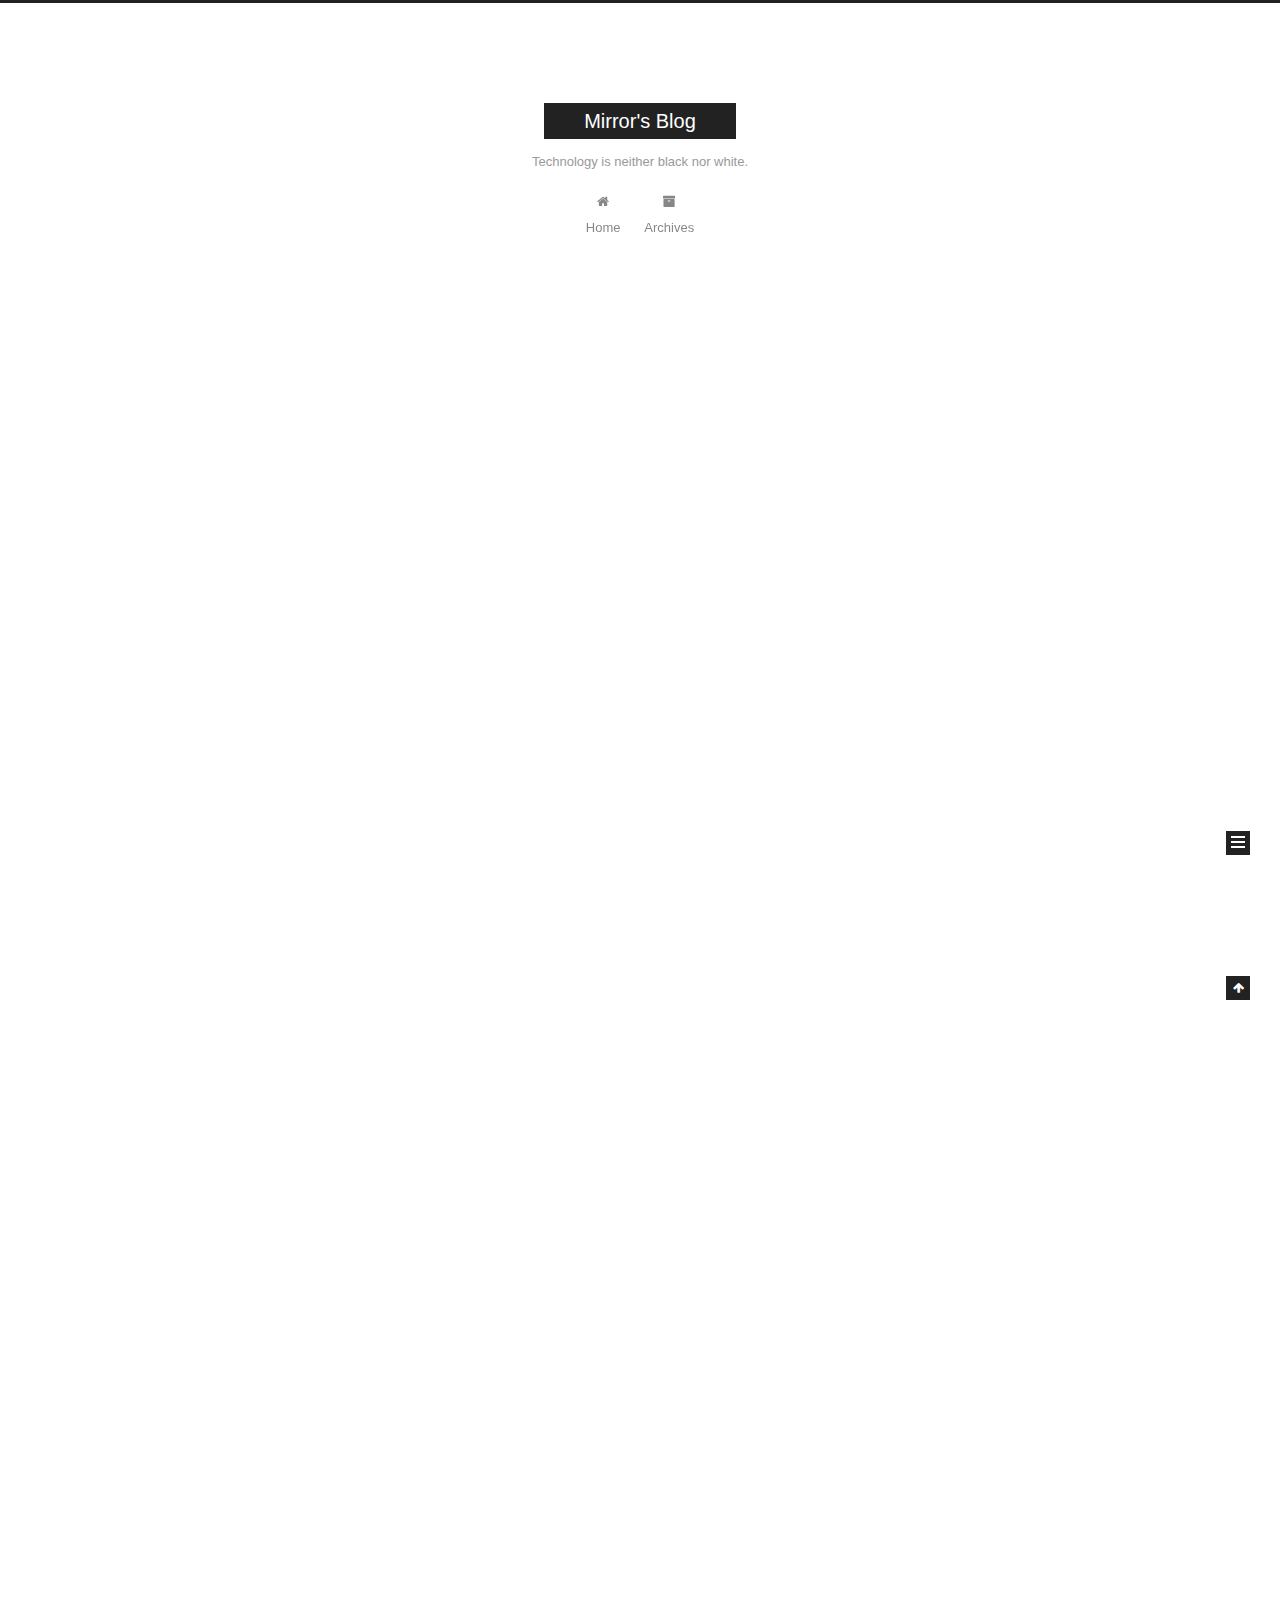
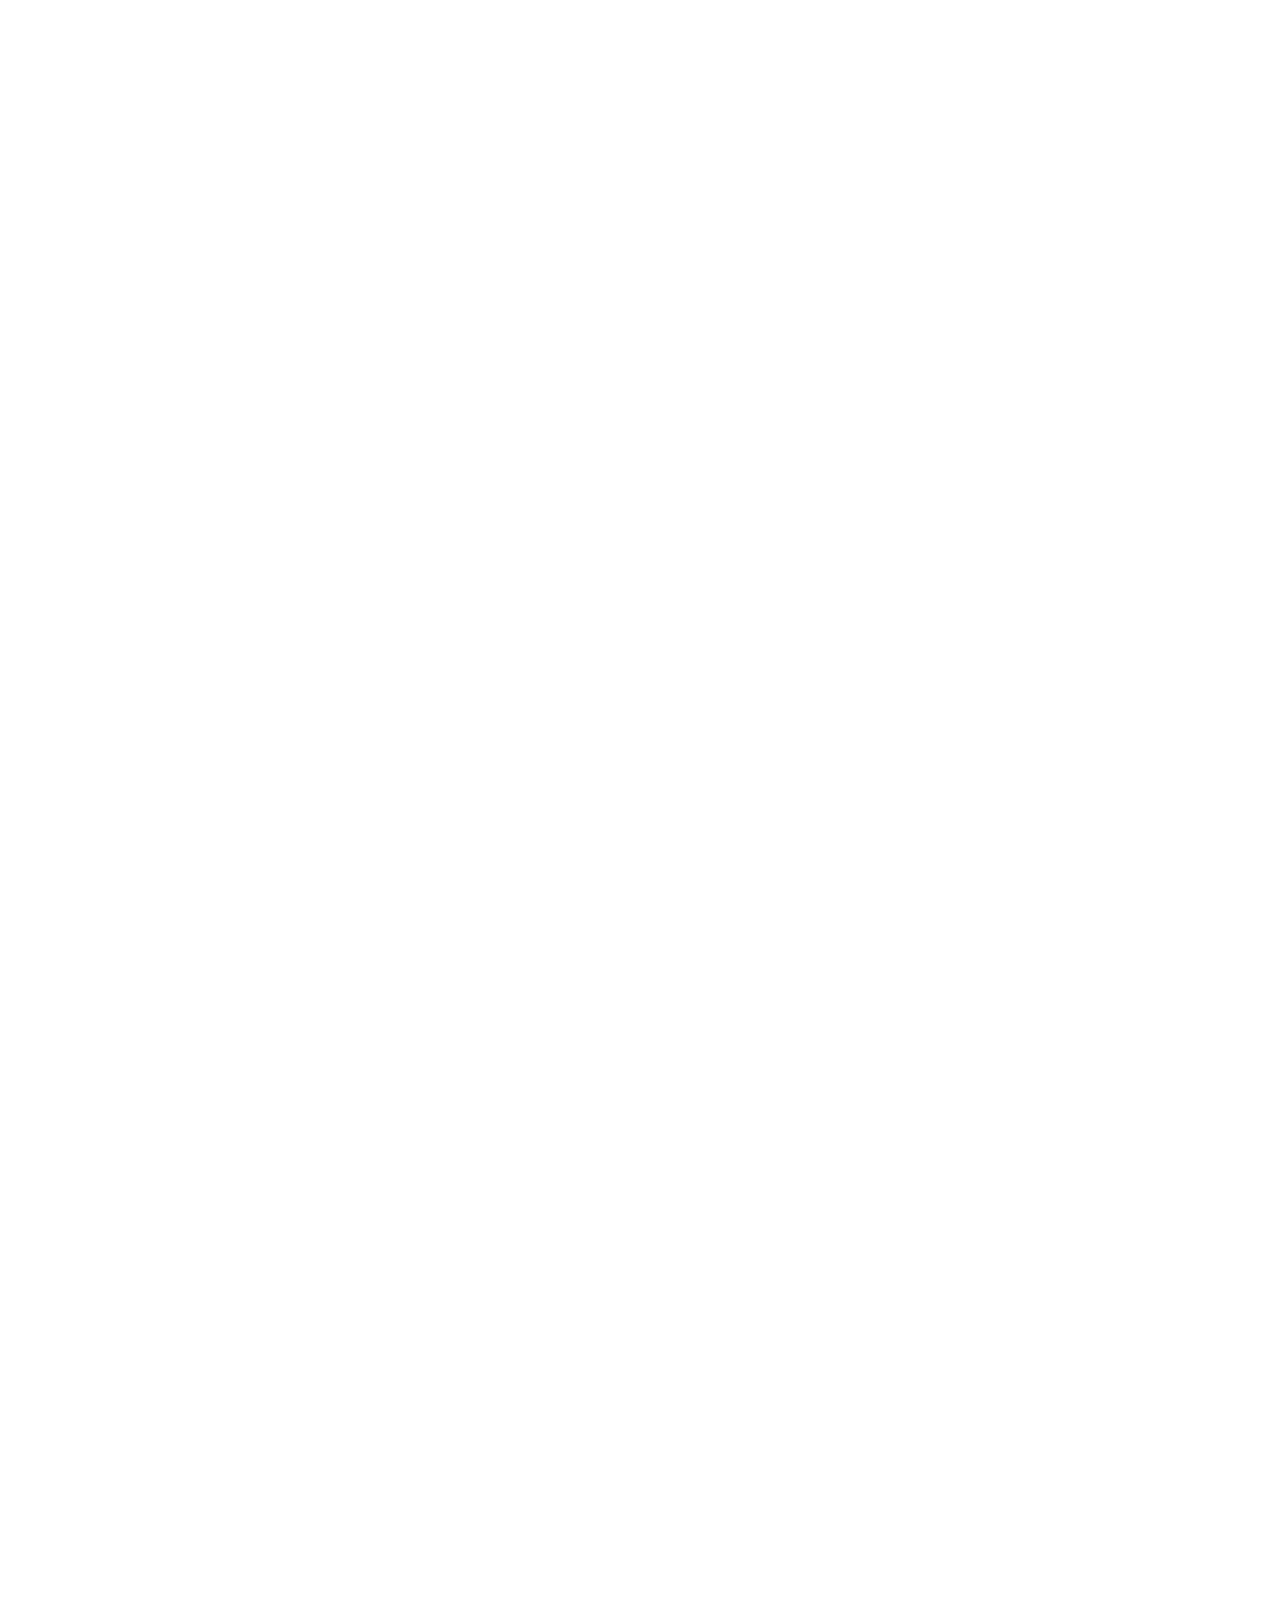
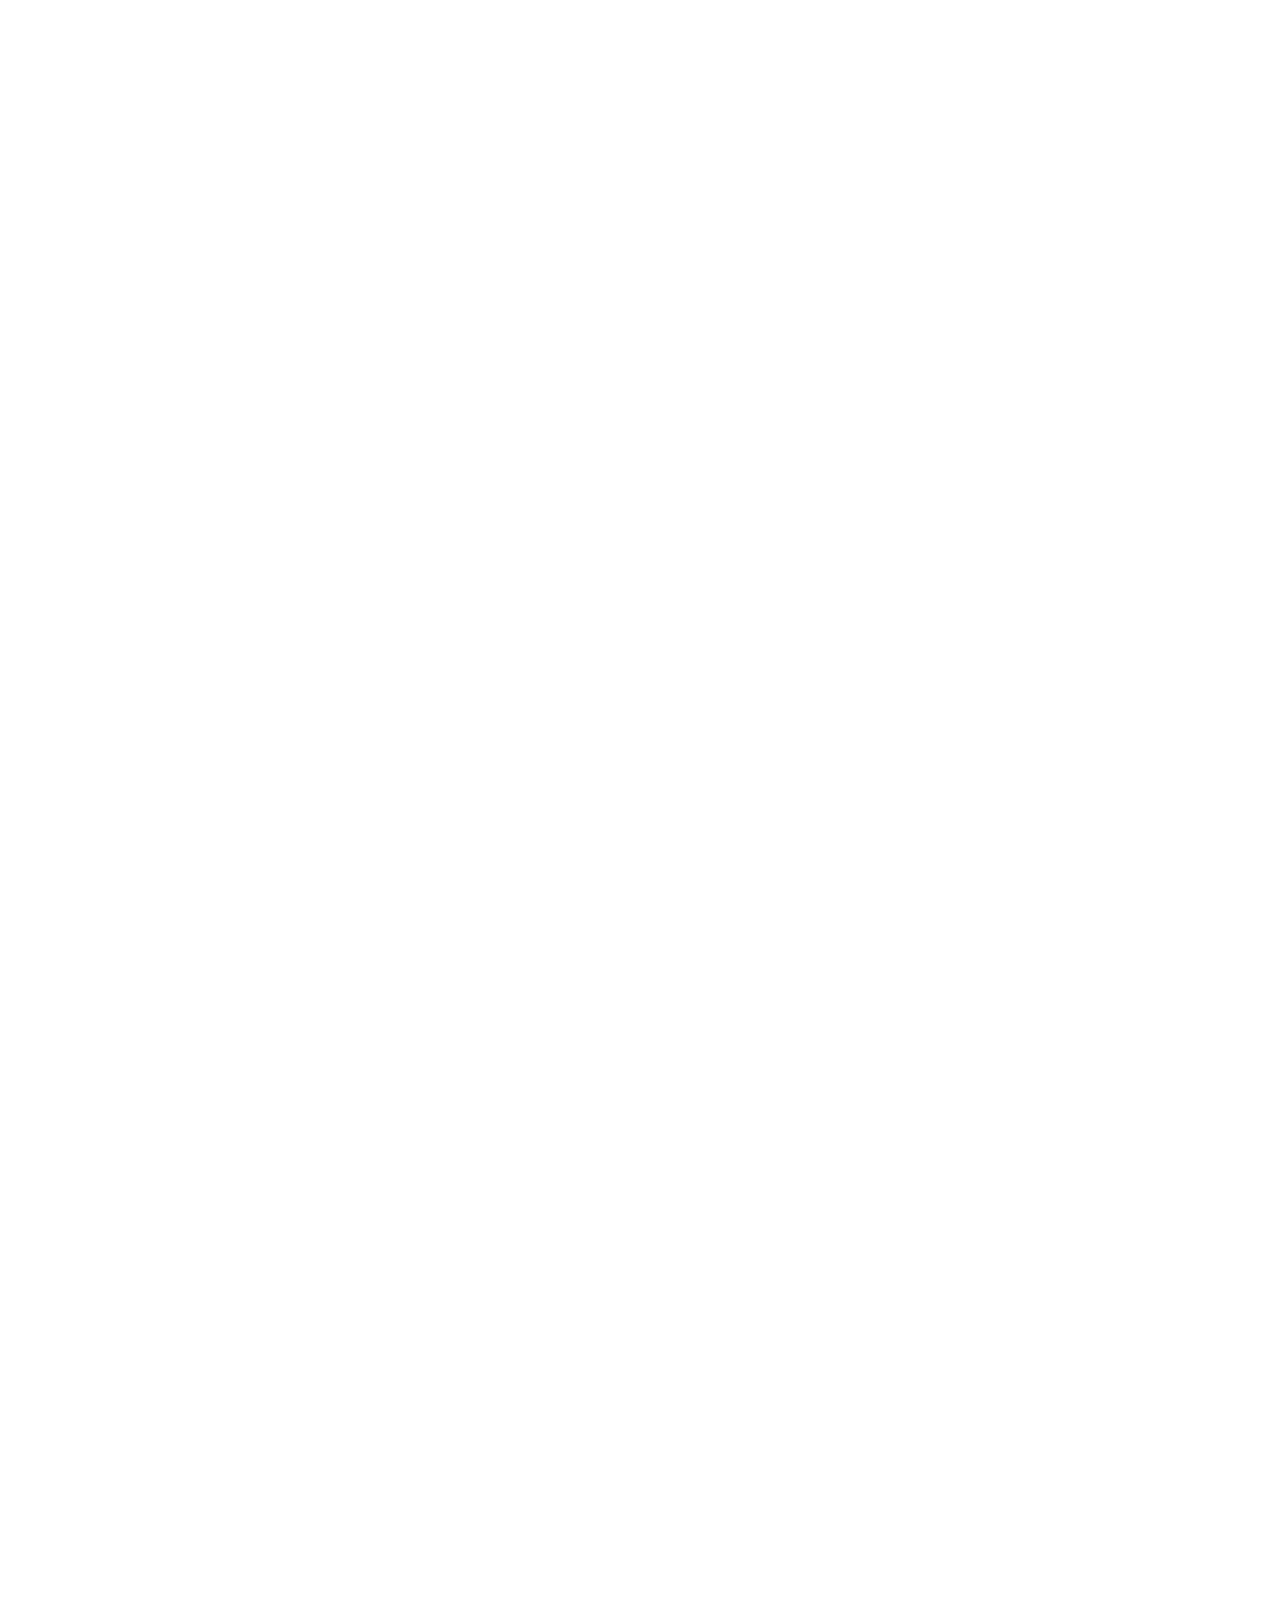
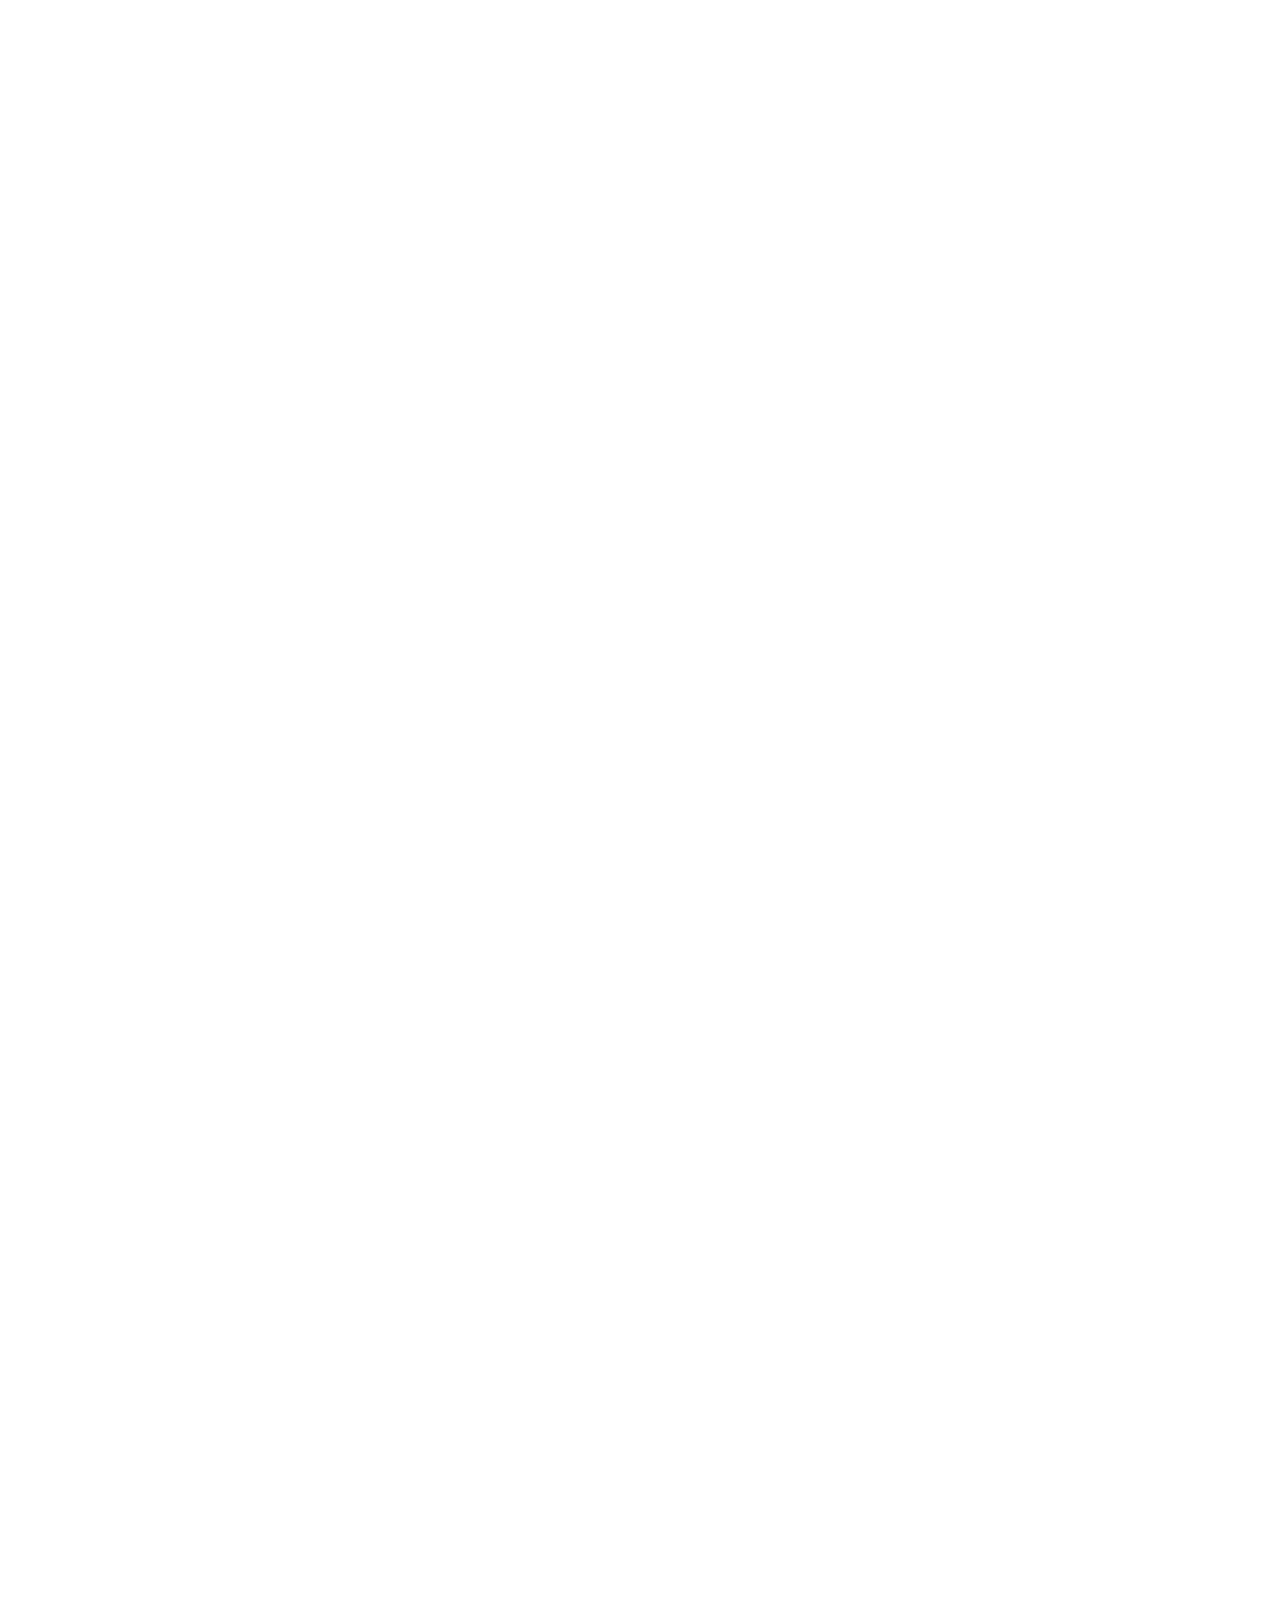
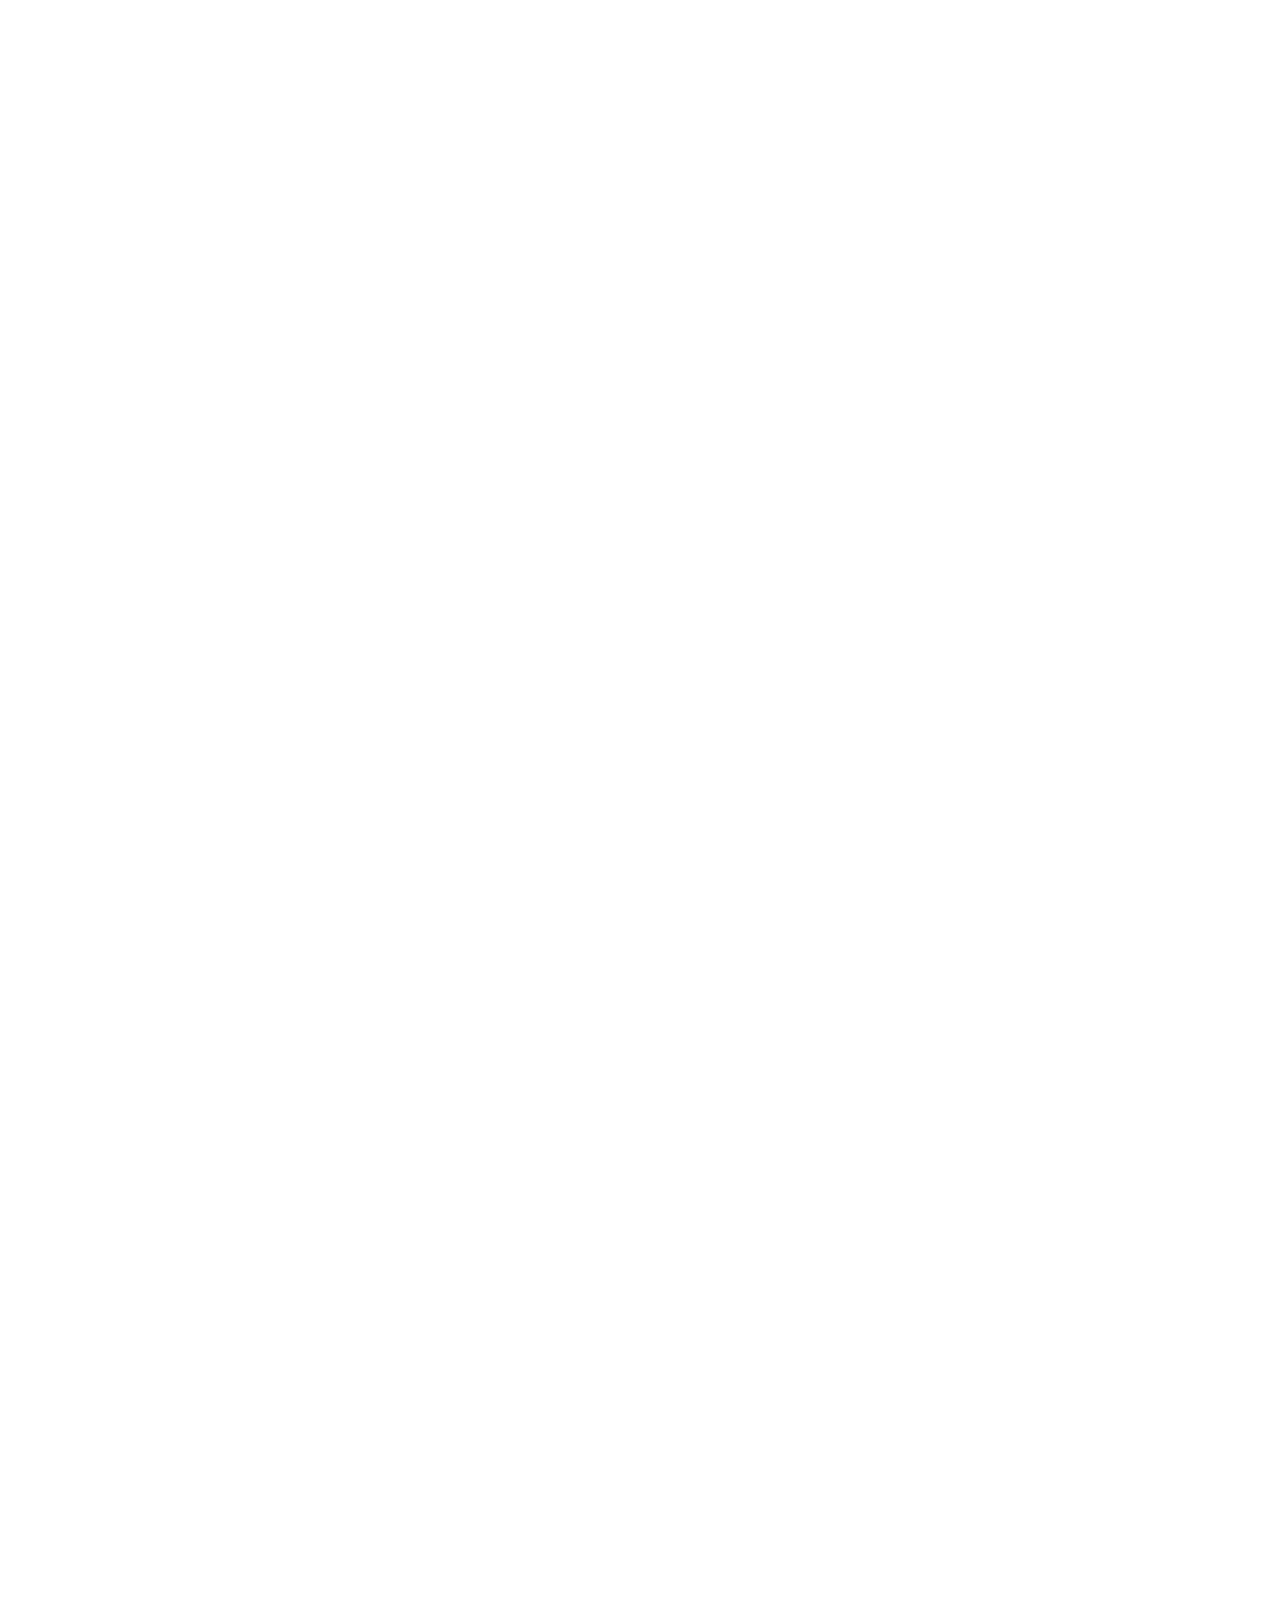
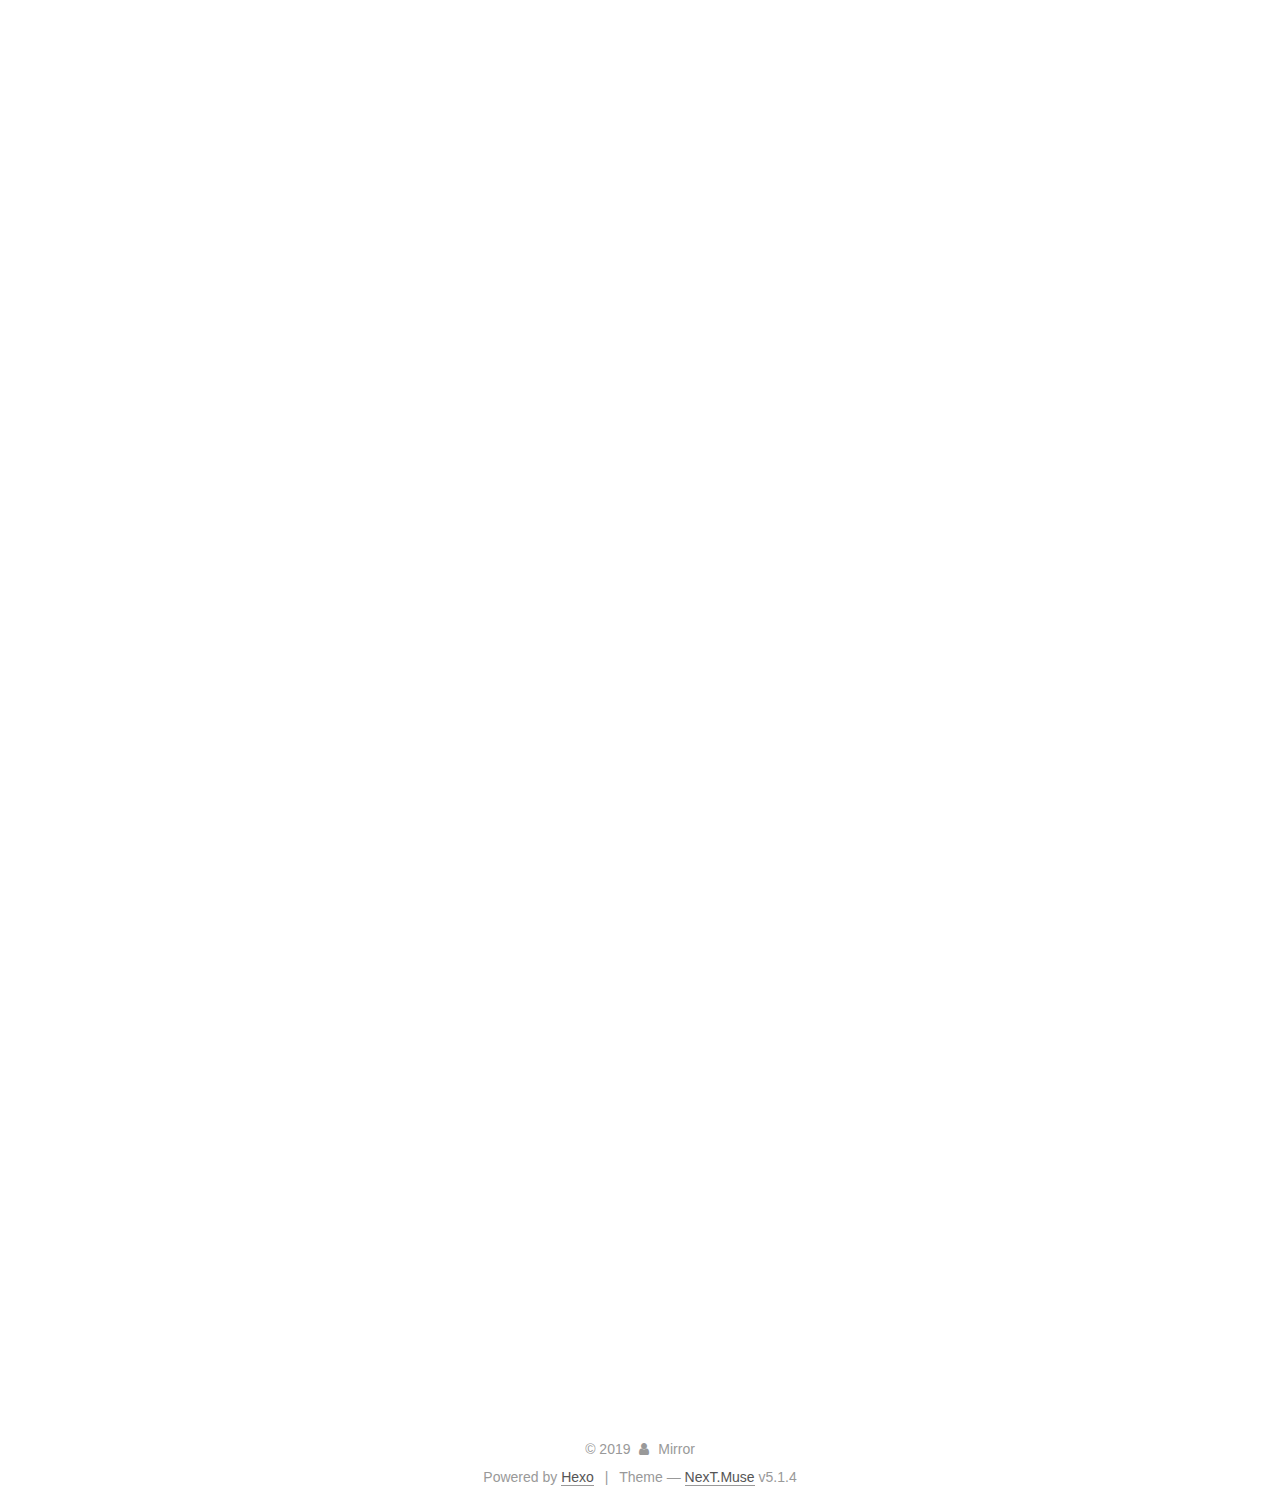
<file: index.html>
<!DOCTYPE html>



  


<html class="theme-next muse use-motion" lang="zh-CN">
<head><meta name="generator" content="Hexo 3.9.0">
  <meta charset="UTF-8">
<meta http-equiv="X-UA-Compatible" content="IE=edge">
<meta name="viewport" content="width=device-width, initial-scale=1, maximum-scale=1">
<meta name="theme-color" content="#222">









<meta http-equiv="Cache-Control" content="no-transform">
<meta http-equiv="Cache-Control" content="no-siteapp">
















  
  
  <link href="/lib/fancybox/source/jquery.fancybox.css?v=2.1.5" rel="stylesheet" type="text/css">







<link href="/lib/font-awesome/css/font-awesome.min.css?v=4.6.2" rel="stylesheet" type="text/css">

<link href="/css/main.css?v=5.1.4" rel="stylesheet" type="text/css">


  <link rel="apple-touch-icon" sizes="180x180" href="/images/apple-touch-icon-next.png?v=5.1.4">


  <link rel="icon" type="image/png" sizes="32x32" href="/images/favicon-32x32-next.png?v=5.1.4">


  <link rel="icon" type="image/png" sizes="16x16" href="/images/favicon-16x16-next.png?v=5.1.4">


  <link rel="mask-icon" href="/images/logo.svg?v=5.1.4" color="#222">





  <meta name="keywords" content="Hexo, NexT">










<meta name="description" content="Front technology blog of MirrorYan">
<meta property="og:type" content="website">
<meta property="og:title" content="Mirror&#39;s Blog">
<meta property="og:url" content="https://mirroryan.github.io/index.html">
<meta property="og:site_name" content="Mirror&#39;s Blog">
<meta property="og:description" content="Front technology blog of MirrorYan">
<meta property="og:locale" content="zh-CN">
<meta name="twitter:card" content="summary">
<meta name="twitter:title" content="Mirror&#39;s Blog">
<meta name="twitter:description" content="Front technology blog of MirrorYan">



<script type="text/javascript" id="hexo.configurations">
  var NexT = window.NexT || {};
  var CONFIG = {
    root: '/',
    scheme: 'Muse',
    version: '5.1.4',
    sidebar: {"position":"left","display":"post","offset":12,"b2t":false,"scrollpercent":false,"onmobile":false},
    fancybox: true,
    tabs: true,
    motion: {"enable":true,"async":false,"transition":{"post_block":"fadeIn","post_header":"slideDownIn","post_body":"slideDownIn","coll_header":"slideLeftIn","sidebar":"slideUpIn"}},
    duoshuo: {
      userId: '0',
      author: 'Author'
    },
    algolia: {
      applicationID: '',
      apiKey: '',
      indexName: '',
      hits: {"per_page":10},
      labels: {"input_placeholder":"Search for Posts","hits_empty":"We didn't find any results for the search: ${query}","hits_stats":"${hits} results found in ${time} ms"}
    }
  };
</script>



  <link rel="canonical" href="https://mirroryan.github.io/">





  <title>Mirror's Blog</title>
  








</head>

<body itemscope itemtype="http://schema.org/WebPage" lang="zh-CN">

  
  
    
  

  <div class="container sidebar-position-left 
  page-home">
    <div class="headband"></div>

    <header id="header" class="header" itemscope itemtype="http://schema.org/WPHeader">
      <div class="header-inner"><div class="site-brand-wrapper">
  <div class="site-meta ">
    

    <div class="custom-logo-site-title">
      <a href="/" class="brand" rel="start">
        <span class="logo-line-before"><i></i></span>
        <span class="site-title">Mirror's Blog</span>
        <span class="logo-line-after"><i></i></span>
      </a>
    </div>
      
        <p class="site-subtitle">Technology is neither black nor white.</p>
      
  </div>

  <div class="site-nav-toggle">
    <button>
      <span class="btn-bar"></span>
      <span class="btn-bar"></span>
      <span class="btn-bar"></span>
    </button>
  </div>
</div>

<nav class="site-nav">
  

  
    <ul id="menu" class="menu">
      
        
        <li class="menu-item menu-item-home">
          <a href="/" rel="section">
            
              <i class="menu-item-icon fa fa-fw fa-home"></i> <br>
            
            Home
          </a>
        </li>
      
        
        <li class="menu-item menu-item-archives">
          <a href="/archives/" rel="section">
            
              <i class="menu-item-icon fa fa-fw fa-archive"></i> <br>
            
            Archives
          </a>
        </li>
      

      
    </ul>
  

  
</nav>



 </div>
    </header>

    <main id="main" class="main">
      <div class="main-inner">
        <div class="content-wrap">
          <div id="content" class="content">
            
  <section id="posts" class="posts-expand">
    
      

  

  
  
  

  <article class="post post-type-normal" itemscope itemtype="http://schema.org/Article">
  
  
  
  <div class="post-block">
    <link itemprop="mainEntityOfPage" href="https://mirroryan.github.io/2019/12/09/index/">

    <span hidden itemprop="author" itemscope itemtype="http://schema.org/Person">
      <meta itemprop="name" content="Mirror">
      <meta itemprop="description" content>
      <meta itemprop="image" content="/images/avatar.gif">
    </span>

    <span hidden itemprop="publisher" itemscope itemtype="http://schema.org/Organization">
      <meta itemprop="name" content="Mirror's Blog">
    </span>

    
      <header class="post-header">

        
        
          <h1 class="post-title" itemprop="name headline">
                
                <a class="post-title-link" href="/2019/12/09/index/" itemprop="url">Mirror 的博客</a></h1>
        

        <div class="post-meta">
          <span class="post-time">
            
              <span class="post-meta-item-icon">
                <i class="fa fa-calendar-o"></i>
              </span>
              
                <span class="post-meta-item-text">Posted on</span>
              
              <time title="Post created" itemprop="dateCreated datePublished" datetime="2019-12-09T14:45:36+08:00">
                2019-12-09
              </time>
            

            

            
          </span>

          

          
            
          

          
          

          

          

          

        </div>
      </header>
    

    
    
    
    <div class="post-body" itemprop="articleBody">

      
      

      
        
          
            <h2 id="CSS"><a href="#CSS" class="headerlink" title="CSS"></a>CSS</h2><ul>
<li><p><a href="/2019/09/30/transform/">Transform 对元素渲染的影响</a></p>
</li>
<li><p><a href="/2019/12/09/vertical-align/">vertical-align 的种种</a></p>
</li>
</ul>

          
        
      
    </div>
    
    
    

    

    

    

    <footer class="post-footer">
      

      

      

      
      
        <div class="post-eof"></div>
      
    </footer>
  </div>
  
  
  
  </article>


    
      

  

  
  
  

  <article class="post post-type-normal" itemscope itemtype="http://schema.org/Article">
  
  
  
  <div class="post-block">
    <link itemprop="mainEntityOfPage" href="https://mirroryan.github.io/2019/12/09/vertical-align/">

    <span hidden itemprop="author" itemscope itemtype="http://schema.org/Person">
      <meta itemprop="name" content="Mirror">
      <meta itemprop="description" content>
      <meta itemprop="image" content="/images/avatar.gif">
    </span>

    <span hidden itemprop="publisher" itemscope itemtype="http://schema.org/Organization">
      <meta itemprop="name" content="Mirror's Blog">
    </span>

    
      <header class="post-header">

        
        
          <h1 class="post-title" itemprop="name headline">
                
                <a class="post-title-link" href="/2019/12/09/vertical-align/" itemprop="url">vertical-align</a></h1>
        

        <div class="post-meta">
          <span class="post-time">
            
              <span class="post-meta-item-icon">
                <i class="fa fa-calendar-o"></i>
              </span>
              
                <span class="post-meta-item-text">Posted on</span>
              
              <time title="Post created" itemprop="dateCreated datePublished" datetime="2019-12-09T14:45:03+08:00">
                2019-12-09
              </time>
            

            

            
          </span>

          

          
            
          

          
          

          

          

          

        </div>
      </header>
    

    
    
    
    <div class="post-body" itemprop="articleBody">

      
      

      
        
          
            <blockquote>
<p>有些时候 <code>vertical-align</code> 的渲染结果并不同我们想象的一样。<br>虽然现在已经有很多 CSS 属性可以完美替代 <code>vertical-align</code> 的渲染效果，但作为一个Front-End Programmer，怎么能不搞清楚它？</p>
</blockquote>
<p><font color="red">☆</font><strong>作用对象</strong>：<code>inline</code>、<code>inline-block</code>子元素。</p>
<p>这个属性失效的情况：</p>
<ol>
<li>作用对象是块级元素（因为块级元素会霸占整行）；</li>
<li>作用元素设置了浮动、定位等脱离文本流的属性（父元素设置这些属性不影响）；</li>
<li>父元素是<code>flex</code>或<code>grid</code>布局（作用元素设置这些布局不影响）。</li>
</ol>
<h2 id="属性值"><a href="#属性值" class="headerlink" title="属性值"></a>属性值</h2><p>可选参数：</p>
<table>
<thead>
<tr>
<th align="center">值</th>
<th align="center">描述</th>
</tr>
</thead>
<tbody><tr>
<td align="center"><code>baseline</code></td>
<td align="center">(default) 元素放在父元素的基线上。</td>
</tr>
<tr>
<td align="center"><code>top</code></td>
<td align="center">元素的顶端与行中最高元素的顶端对齐</td>
</tr>
<tr>
<td align="center"><code>text-top</code></td>
<td align="center">元素的顶端与父元素内容区域的顶端(文字顶端)对齐。</td>
</tr>
<tr>
<td align="center"><code>middle</code></td>
<td align="center">元素在父元素内垂直居中。</td>
</tr>
<tr>
<td align="center"><code>bottom</code></td>
<td align="center">元素底端与行中最低元素底端对齐。</td>
</tr>
<tr>
<td align="center"><code>text-bottom</code></td>
<td align="center">元素底端与父元素文本的底端对齐。</td>
</tr>
<tr>
<td align="center"><code>sub</code></td>
<td align="center">降低元素的基线到父元素合适的下标位置。</td>
</tr>
<tr>
<td align="center"><code>super</code></td>
<td align="center">升高元素的基线到父元素合适的上标位置。</td>
</tr>
<tr>
<td align="center"><code>inherit</code></td>
<td align="center">采用父元素相关属性的相同的指定值。</td>
</tr>
<tr>
<td align="center">长度</td>
<td align="center">通过距离升高或降低元素。</td>
</tr>
<tr>
<td align="center">%</td>
<td align="center">通过相对于<code>line-height</code>属性的百分值升高或降低元素。</td>
</tr>
</tbody></table>
<p>看表格的描述太抽象，还不如来点儿实际的～</p>
<p>HTML 代码：</p>
<figure class="highlight html"><table><tr><td class="gutter"><pre><span class="line">1</span><br><span class="line">2</span><br><span class="line">3</span><br><span class="line">4</span><br><span class="line">5</span><br><span class="line">6</span><br><span class="line">7</span><br><span class="line">8</span><br><span class="line">9</span><br></pre></td><td class="code"><pre><span class="line"><span class="tag">&lt;<span class="name">div</span> <span class="attr">class</span>=<span class="string">"container"</span>&gt;</span></span><br><span class="line">  Father Text</span><br><span class="line">  <span class="tag">&lt;<span class="name">span</span> <span class="attr">class</span>=<span class="string">"content"</span>&gt;</span></span><br><span class="line">  	Child Text</span><br><span class="line">  <span class="tag">&lt;/<span class="name">span</span>&gt;</span></span><br><span class="line">  <span class="tag">&lt;<span class="name">img</span> <span class="attr">class</span>=<span class="string">"align"</span> <span class="attr">src</span>=<span class="string">"./img/xx.png"</span> <span class="attr">alt</span>=<span class="string">"vertical align image"</span>&gt;</span></span><br><span class="line">  <span class="comment">&lt;!-- 下面的图片不作特定垂直对齐,作为一个参照 --&gt;</span></span><br><span class="line">  <span class="tag">&lt;<span class="name">img</span> <span class="attr">src</span>=<span class="string">"./img/**.png"</span> <span class="attr">alt</span>=<span class="string">"reference image"</span>&gt;</span></span><br><span class="line"><span class="tag">&lt;/<span class="name">div</span>&gt;</span></span><br></pre></td></tr></table></figure>

<ol>
<li><p><strong><code>baseline</code></strong>：元素放在父元素的基线上。</p>
<p>实际上文本子元素是文本内容放在父元素基线上。因为这是默认值，其他子元素都是<code>baseline</code>。</p>
<p><img src="/images/vertical-align/vertical-align-1.png" alt="baseline"></p>
</li>
<li><p><strong><code>top</code></strong>：元素的顶端与行中最高元素的顶端对齐。</p>
<figure class="highlight css"><table><tr><td class="gutter"><pre><span class="line">1</span><br></pre></td><td class="code"><pre><span class="line"><span class="selector-class">.align</span> &#123; <span class="attribute">vertical-align</span>: top; &#125;</span><br></pre></td></tr></table></figure>

<p>从<code>baseline</code>看，这里的最高元素是参照图。</p>
<p><img src="/images/vertical-align/vertical-align-2.png" alt="top"></p>
</li>
<li><p><strong><code>text-top</code></strong>：元素的顶端与父元素字体的顶端对齐。</p>
<p><img src="/images/vertical-align/vertical-align-3.png" alt="text-top"></p>
</li>
<li><p><strong><code>middle</code></strong>：元素在父元素内垂直居中。</p>
<p>可以看出，<code>middle</code>实际是指元素中部与父元素文本中部对齐。</p>
<p><img src="/images/vertical-align/vertical-align-4.png" alt="middle"></p>
</li>
<li><p><strong><code>bottom</code></strong>：元素底端与行中最低元素底端对齐。</p>
<figure class="highlight css"><table><tr><td class="gutter"><pre><span class="line">1</span><br></pre></td><td class="code"><pre><span class="line"><span class="selector-class">.align</span> &#123; <span class="attribute">vertical-align</span>: bottom; &#125;</span><br></pre></td></tr></table></figure>

<p>从<code>baseline</code>可以看出这里最低元素是 content 元素。</p>
<p><img src="/images/vertical-align/vertical-align-5.png" alt="bottom"></p>
</li>
<li><p><strong><code>text-bottom</code></strong>：元素底端与父元素文本底端对齐。</p>
<blockquote>
<p><font color="red">！</font>这和<code>baseline</code>是不一样的。</p>
</blockquote>
<p><img src="/images/vertical-align/vertical-align-6.png" alt="text-bottom"></p>
</li>
<li><p><strong>长度值</strong>：使用定长表示元素底部与父元素基线的距离。</p>
<p>正值升高元素，负值降低元素。0值等同于<code>baseline</code>。 </p>
<figure class="highlight scss"><table><tr><td class="gutter"><pre><span class="line">1</span><br><span class="line">2</span><br><span class="line">3</span><br></pre></td><td class="code"><pre><span class="line"><span class="selector-class">.align</span> &#123;</span><br><span class="line">  vertical-allign: <span class="number">10px</span>; <span class="comment">// 元素相对于基线向下偏移2px</span></span><br><span class="line">&#125;</span><br></pre></td></tr></table></figure>

<p><img src="/images/vertical-align/vertical-align-7.png" alt="10px"></p>
</li>
<li><p><strong>百分比</strong>：元素底部相对于父元素基线移动相对于元素行高<code>line-height</code>的百分比。</p>
<p>这里百分比是相对于元素的<code>line-height</code>值。</p>
<figure class="highlight scss"><table><tr><td class="gutter"><pre><span class="line">1</span><br></pre></td><td class="code"><pre><span class="line"><span class="selector-class">.align</span> &#123; <span class="attribute">vertical-align</span>: -<span class="number">10%</span>; &#125;</span><br></pre></td></tr></table></figure>

<p>假设<code>.align</code>本身未设置行高，继承的行高是<code>20px</code>，这里的<code>-10%</code>代表的实际值是<code>-10% × 20 = -2px</code>，所以是让元素下降 2 像素。</p>
<p><img src="/images/vertical-align/vertical-align-8.png" alt="-2px"></p>
<p>设置<code>.align</code>行高为<code>100px</code>，这里的<code>-10%</code>代表的实际值是<code>-10% × 100 = -10px</code>，所以是让元素下降 10 像素。</p>
<p><img src="/images/vertical-align/vertical-align-9.png" alt="-10px"></p>
<blockquote>
<p><font color="red">！</font>IE6 / 7 下的<code>vertical-align</code>百分比值不支持小数的<code>line-height</code>。</p>
</blockquote>
</li>
</ol>

          
        
      
    </div>
    
    
    

    

    

    

    <footer class="post-footer">
      

      

      

      
      
        <div class="post-eof"></div>
      
    </footer>
  </div>
  
  
  
  </article>


    
      

  

  
  
  

  <article class="post post-type-normal" itemscope itemtype="http://schema.org/Article">
  
  
  
  <div class="post-block">
    <link itemprop="mainEntityOfPage" href="https://mirroryan.github.io/2019/09/30/transform/">

    <span hidden itemprop="author" itemscope itemtype="http://schema.org/Person">
      <meta itemprop="name" content="Mirror">
      <meta itemprop="description" content>
      <meta itemprop="image" content="/images/avatar.gif">
    </span>

    <span hidden itemprop="publisher" itemscope itemtype="http://schema.org/Organization">
      <meta itemprop="name" content="Mirror's Blog">
    </span>

    
      <header class="post-header">

        
        
          <h1 class="post-title" itemprop="name headline">
                
                <a class="post-title-link" href="/2019/09/30/transform/" itemprop="url">Transform 对元素渲染的影响</a></h1>
        

        <div class="post-meta">
          <span class="post-time">
            
              <span class="post-meta-item-icon">
                <i class="fa fa-calendar-o"></i>
              </span>
              
                <span class="post-meta-item-text">Posted on</span>
              
              <time title="Post created" itemprop="dateCreated datePublished" datetime="2019-09-30T15:01:50+08:00">
                2019-09-30
              </time>
            

            

            
          </span>

          

          
            
          

          
          

          

          

          

        </div>
      </header>
    

    
    
    
    <div class="post-body" itemprop="articleBody">

      
      

      
        
          
            <p>CSS 的 <code>transfrom</code> 属性真的让人又爱又恨，虽然功能挺不错，但有些情况下，还是常常对页面产生很多莫名其妙的影响。</p>
<h2 id="Transfrom-提升元素堆叠上下文顺序"><a href="#Transfrom-提升元素堆叠上下文顺序" class="headerlink" title="Transfrom 提升元素堆叠上下文顺序"></a>Transfrom 提升元素堆叠上下文顺序</h2><blockquote>
<p>当元素未设置<code>float</code>、<code>position</code>都为<code>static</code>的情况下，遇到重叠被覆盖的时候，给被覆盖的元素设置<code>transform</code>样式，被覆盖的元素层级会被提升，但是会受<code>opacity</code>属性的影响。</p>
</blockquote>
<p>来看看 HTML 结构：</p>
<figure class="highlight html"><table><tr><td class="gutter"><pre><span class="line">1</span><br><span class="line">2</span><br></pre></td><td class="code"><pre><span class="line"><span class="tag">&lt;<span class="name">div</span> <span class="attr">class</span>=<span class="string">"left"</span>&gt;</span><span class="tag">&lt;/<span class="name">div</span>&gt;</span></span><br><span class="line"><span class="tag">&lt;<span class="name">div</span> <span class="attr">class</span>=<span class="string">"right"</span>&gt;</span><span class="tag">&lt;/<span class="name">div</span>&gt;</span></span><br></pre></td></tr></table></figure>

<p>在相同的堆叠上下文中，元素的层级按渲染顺序展示，后渲染的元素会在上面。</p>
<figure class="highlight scss"><table><tr><td class="gutter"><pre><span class="line">1</span><br><span class="line">2</span><br><span class="line">3</span><br><span class="line">4</span><br><span class="line">5</span><br><span class="line">6</span><br><span class="line">7</span><br><span class="line">8</span><br><span class="line">9</span><br><span class="line">10</span><br><span class="line">11</span><br><span class="line">12</span><br><span class="line">13</span><br><span class="line">14</span><br></pre></td><td class="code"><pre><span class="line"><span class="selector-class">.left</span>, <span class="selector-class">.right</span> &#123;</span><br><span class="line">  <span class="attribute">display</span>: inline-block;</span><br><span class="line">  <span class="attribute">width</span>: <span class="number">200px</span>;</span><br><span class="line">  <span class="attribute">vertical-align</span>: middle;</span><br><span class="line">&#125;</span><br><span class="line"><span class="selector-class">.left</span> &#123;</span><br><span class="line">  <span class="attribute">height</span>: <span class="number">120px</span>;</span><br><span class="line">  <span class="attribute">background-color</span>: <span class="number">#8ed7ff</span>;</span><br><span class="line">&#125;</span><br><span class="line"><span class="selector-class">.right</span> &#123;</span><br><span class="line">  <span class="attribute">height</span>: <span class="number">100px</span>;</span><br><span class="line">  <span class="attribute">margin-left</span>: -<span class="number">50px</span>;</span><br><span class="line">  <span class="attribute">background-color</span>: pink;</span><br><span class="line">&#125;</span><br></pre></td></tr></table></figure>

<p>这个时候在页面上的效果是，right 覆盖在了 left 上：</p>
<p><img src="/images/transform/transform-stack-1.png" alt="right覆盖在left上"></p>
<p>这个时候，给左边的元素设置<code>transform</code>：</p>
<figure class="highlight scss"><table><tr><td class="gutter"><pre><span class="line">1</span><br><span class="line">2</span><br><span class="line">3</span><br></pre></td><td class="code"><pre><span class="line"><span class="selector-class">.left</span> &#123;</span><br><span class="line">  <span class="attribute">transform</span>: translate(<span class="number">0</span>, <span class="number">0</span>); <span class="comment">// +</span></span><br><span class="line">&#125;</span><br></pre></td></tr></table></figure>

<p><font color="red">！</font>奇迹发生了————————————<code>transform</code>可以提升元素的堆叠顺序：</p>
<p><img src="/images/transform/transform-stack-2.png" alt="left 在 right 上"></p>
<p>但是，这个时候给两个元素设置<code>opacity</code>会发生什么呢？</p>
<figure class="highlight scss"><table><tr><td class="gutter"><pre><span class="line">1</span><br><span class="line">2</span><br><span class="line">3</span><br></pre></td><td class="code"><pre><span class="line"><span class="selector-class">.left</span>, <span class="selector-class">.right</span> &#123;</span><br><span class="line">  <span class="attribute">opacity</span>: .<span class="number">8</span>; <span class="comment">// +</span></span><br><span class="line">&#125;</span><br></pre></td></tr></table></figure>

<p><font color="red">！</font>这两个元素的堆叠层级恢复了（只给 right 设置<code>opacity</code>结果也一样）：</p>
<p><img src="/images/transform/transform-stack-3.png" alt="设置透明度后元素的层级恢复了"></p>
<p><code>opacity</code>可以恢复因<code>transform</code>对元素造成的层级（按渲染顺序的层级）变化。当然，给元素设置<code>position</code>和层级也可以达到同样的效果。</p>
<h2 id="Transform-限制-position-fixed-的窗口固定"><a href="#Transform-限制-position-fixed-的窗口固定" class="headerlink" title="Transform 限制 position: fixed 的窗口固定"></a>Transform 限制 position: fixed 的窗口固定</h2><blockquote>
<p>设置了<code>transform</code>元素使得子元素的<code>position:fixed</code>窗口固定效果变成<code>position: absolute</code>。</p>
</blockquote>
<p>HTML 结构：</p>
<figure class="highlight html"><table><tr><td class="gutter"><pre><span class="line">1</span><br><span class="line">2</span><br><span class="line">3</span><br></pre></td><td class="code"><pre><span class="line"><span class="tag">&lt;<span class="name">div</span> <span class="attr">class</span>=<span class="string">"container"</span>&gt;</span></span><br><span class="line">  <span class="tag">&lt;<span class="name">div</span> <span class="attr">class</span>=<span class="string">"child"</span>&gt;</span><span class="tag">&lt;/<span class="name">div</span>&gt;</span></span><br><span class="line"><span class="tag">&lt;/<span class="name">div</span>&gt;</span></span><br></pre></td></tr></table></figure>

<p>一般来说，设置了<code>position: fixed</code>的元素都能根据窗口固定：</p>
<figure class="highlight scss"><table><tr><td class="gutter"><pre><span class="line">1</span><br><span class="line">2</span><br><span class="line">3</span><br><span class="line">4</span><br><span class="line">5</span><br><span class="line">6</span><br><span class="line">7</span><br><span class="line">8</span><br><span class="line">9</span><br><span class="line">10</span><br><span class="line">11</span><br></pre></td><td class="code"><pre><span class="line"><span class="selector-class">.container</span>&#123;</span><br><span class="line">  <span class="attribute">height</span>: <span class="number">200vh</span>;</span><br><span class="line">  <span class="selector-class">.child</span> &#123;</span><br><span class="line">    <span class="attribute">width</span>: <span class="number">250px</span>; </span><br><span class="line">    <span class="attribute">height</span>: <span class="number">250px</span>;</span><br><span class="line">    <span class="attribute">background-color</span>: pink;</span><br><span class="line">    <span class="attribute">position</span>: fixed;</span><br><span class="line">    <span class="attribute">top</span>: calc(<span class="number">50vh</span> - <span class="number">125px</span>);</span><br><span class="line">    <span class="attribute">right</span>: calc(<span class="number">50vw</span> - <span class="number">125px</span>);</span><br><span class="line">  &#125;</span><br><span class="line">&#125;</span><br></pre></td></tr></table></figure>

<p>这个时候，child 会脱离父元素的文本流，无论页面如何滚动，它都固定在窗口的中间。</p>
<p><font color="red">！</font>但是当父元素设置了<code>transform</code>，它的<code>fixed</code>就失效了，和<code>absolute</code>时候的效果一样，会随着窗口滚动了。</p>
<h2 id="Transform-改变-overflow-对-absolute-子元素的限制"><a href="#Transform-改变-overflow-对-absolute-子元素的限制" class="headerlink" title="Transform 改变 overflow 对 absolute 子元素的限制"></a>Transform 改变 overflow 对 absolute 子元素的限制</h2><blockquote>
<p>对于<code>position: absolute</code>的元素，其父元素的<code>overflow</code>对</p>
<p>设有<code>transform</code>样式的容器，当同时设有<code>overflow: hidden</code>样式，则其<code>absolute</code>的子元素溢出也会隐藏。</p>
</blockquote>
<p>来看下 HTML 结构：</p>
<figure class="highlight html"><table><tr><td class="gutter"><pre><span class="line">1</span><br><span class="line">2</span><br><span class="line">3</span><br></pre></td><td class="code"><pre><span class="line"><span class="tag">&lt;<span class="name">div</span> <span class="attr">class</span>=<span class="string">"container"</span>&gt;</span></span><br><span class="line">  <span class="tag">&lt;<span class="name">div</span> <span class="attr">class</span>=<span class="string">"child"</span>&gt;</span><span class="tag">&lt;/<span class="name">div</span>&gt;</span></span><br><span class="line"><span class="tag">&lt;/<span class="name">div</span>&gt;</span></span><br></pre></td></tr></table></figure>

<p>当容器设置了溢出隐藏，其子元素溢出容器的部分自然会被隐藏，但是当子元素设置了绝对定位，脱离了正常文本流，在正常文本流中的位置不再存在，容器的溢出隐藏对这个绝对定位的子元素就没有用了（当然，容器设置相对定位的情况另谈）。</p>
<figure class="highlight scss"><table><tr><td class="gutter"><pre><span class="line">1</span><br><span class="line">2</span><br><span class="line">3</span><br><span class="line">4</span><br><span class="line">5</span><br><span class="line">6</span><br><span class="line">7</span><br><span class="line">8</span><br><span class="line">9</span><br><span class="line">10</span><br><span class="line">11</span><br><span class="line">12</span><br></pre></td><td class="code"><pre><span class="line"><span class="selector-class">.container</span> &#123;</span><br><span class="line">  <span class="attribute">width</span>: <span class="number">200px</span>;</span><br><span class="line">  <span class="attribute">height</span>: <span class="number">200px</span>;</span><br><span class="line">  <span class="attribute">overflow</span>: hidden; <span class="comment">// 父元素隐藏</span></span><br><span class="line">  <span class="attribute">border</span>: blue;</span><br><span class="line">  <span class="selector-class">.child</span> &#123;</span><br><span class="line">    <span class="attribute">width</span>: <span class="number">250px</span>;</span><br><span class="line">    <span class="attribute">height</span>: <span class="number">250px</span>;</span><br><span class="line">    <span class="attribute">background</span>: pink;</span><br><span class="line">    <span class="attribute">position</span>: absolute; <span class="comment">// 子元素绝对定位</span></span><br><span class="line">  &#125;</span><br><span class="line">&#125;</span><br></pre></td></tr></table></figure>

<p>此时页面上渲染出来的效果是这样的：</p>
<p><img src="/images/transform/transform-absolute-1.png" alt="子元素溢出"></p>
<p>当容器设置了<code>transform</code>属性，这个时候<code>overflow: hidden</code>对这个绝对定位的子元素就生效了。</p>
<figure class="highlight scss"><table><tr><td class="gutter"><pre><span class="line">1</span><br><span class="line">2</span><br><span class="line">3</span><br></pre></td><td class="code"><pre><span class="line"><span class="selector-class">.container</span> &#123;</span><br><span class="line">  <span class="attribute">transform</span>: translate(<span class="number">0</span>, <span class="number">0</span>); <span class="comment">// +</span></span><br><span class="line">&#125;</span><br></pre></td></tr></table></figure>

<p>此时页面上，子元素溢出容器的部分就被隐藏了：</p>
<p><img src="/images/transform/transform-absolute-2.png" alt="子元素溢出隐藏"></p>
<p>有人可能会想，设一设<code>z-index</code>就回去了吧？ 然而不能，无论子元素的层级设多高，都是一样的结果。</p>
<p>你以为就这样结束了吗？ 在支持<code>transform</code>属性的 IE 浏览器上会出问题！设置了<code>translate(0, 0)</code>的容器会认为是没设，只有当其值不为全0的时候，溢出隐藏才会生效。那怎么办？为了视觉上没差，我使用<code>translate3d(0, 0, 1px)</code>对垂直于屏幕的方向设置值，这样就不是全 0 的值了，IE 上的子元素又能继续隐藏了。</p>
<h2 id="Transform-限制-absolute-的百分比宽度大小"><a href="#Transform-限制-absolute-的百分比宽度大小" class="headerlink" title="Transform 限制 absolute 的百分比宽度大小"></a>Transform 限制 absolute 的百分比宽度大小</h2><blockquote>
<p>一般设置<code>absolute</code>元素的百分比宽度大小时，是以上级第一个非<code>static</code>值的<code>position</code>祖先元素的宽计算，如果没有，就参照 window。但实际上，<code>transform</code>也会影响这个参照祖先选取，所以实际上的选取规则应该：是以第一个<code>position</code>不为<code>static</code>值或设置了<code>transform</code>值的祖先元素。</p>
</blockquote>
<figure class="highlight scss"><table><tr><td class="gutter"><pre><span class="line">1</span><br><span class="line">2</span><br><span class="line">3</span><br><span class="line">4</span><br><span class="line">5</span><br><span class="line">6</span><br><span class="line">7</span><br><span class="line">8</span><br><span class="line">9</span><br><span class="line">10</span><br><span class="line">11</span><br><span class="line">12</span><br></pre></td><td class="code"><pre><span class="line"><span class="selector-class">.container</span>&#123;</span><br><span class="line">  <span class="attribute">width</span>: <span class="number">500px</span>;</span><br><span class="line">  <span class="attribute">height</span>: <span class="number">500px</span>;</span><br><span class="line">  <span class="attribute">border</span>: <span class="number">5px</span> solid <span class="variable">$light-blue</span>;</span><br><span class="line">  <span class="attribute">transform</span>: translate(<span class="number">0</span>, <span class="number">0</span>);</span><br><span class="line">  <span class="selector-class">.child</span> &#123;</span><br><span class="line">    <span class="attribute">width</span>: <span class="number">50%</span>;</span><br><span class="line">    <span class="attribute">height</span>: <span class="number">250px</span>;</span><br><span class="line">    <span class="attribute">background-color</span>: pink;</span><br><span class="line">    <span class="attribute">position</span>: absolute;</span><br><span class="line">  &#125;</span><br><span class="line">&#125;</span><br></pre></td></tr></table></figure>

<p>此时 child 的宽是 container 宽的一半。</p>

          
        
      
    </div>
    
    
    

    

    

    

    <footer class="post-footer">
      

      

      

      
      
        <div class="post-eof"></div>
      
    </footer>
  </div>
  
  
  
  </article>


    
  </section>

  


          </div>
          


          

        </div>
        
          
  
  <div class="sidebar-toggle">
    <div class="sidebar-toggle-line-wrap">
      <span class="sidebar-toggle-line sidebar-toggle-line-first"></span>
      <span class="sidebar-toggle-line sidebar-toggle-line-middle"></span>
      <span class="sidebar-toggle-line sidebar-toggle-line-last"></span>
    </div>
  </div>

  <aside id="sidebar" class="sidebar">
    
    <div class="sidebar-inner">

      

      

      <section class="site-overview-wrap sidebar-panel sidebar-panel-active">
        <div class="site-overview">
          <div class="site-author motion-element" itemprop="author" itemscope itemtype="http://schema.org/Person">
            
              <p class="site-author-name" itemprop="name">Mirror</p>
              <p class="site-description motion-element" itemprop="description">Front technology blog of MirrorYan</p>
          </div>

          <nav class="site-state motion-element">

            
              <div class="site-state-item site-state-posts">
              
                <a href="/archives/">
              
                  <span class="site-state-item-count">3</span>
                  <span class="site-state-item-name">posts</span>
                </a>
              </div>
            

            

            

          </nav>

          

          

          
          

          
          

          

        </div>
      </section>

      

      

    </div>
  </aside>


        
      </div>
    </main>

    <footer id="footer" class="footer">
      <div class="footer-inner">
        <div class="copyright">&copy; <span itemprop="copyrightYear">2019</span>
  <span class="with-love">
    <i class="fa fa-user"></i>
  </span>
  <span class="author" itemprop="copyrightHolder">Mirror</span>

  
</div>


  <div class="powered-by">Powered by <a class="theme-link" target="_blank" href="https://hexo.io">Hexo</a></div>



  <span class="post-meta-divider">|</span>



  <div class="theme-info">Theme &mdash; <a class="theme-link" target="_blank" href="https://github.com/iissnan/hexo-theme-next">NexT.Muse</a> v5.1.4</div>




        







        
      </div>
    </footer>

    
      <div class="back-to-top">
        <i class="fa fa-arrow-up"></i>
        
      </div>
    

    

  </div>

  

<script type="text/javascript">
  if (Object.prototype.toString.call(window.Promise) !== '[object Function]') {
    window.Promise = null;
  }
</script>









  












  
  
    <script type="text/javascript" src="/lib/jquery/index.js?v=2.1.3"></script>
  

  
  
    <script type="text/javascript" src="/lib/fastclick/lib/fastclick.min.js?v=1.0.6"></script>
  

  
  
    <script type="text/javascript" src="/lib/jquery_lazyload/jquery.lazyload.js?v=1.9.7"></script>
  

  
  
    <script type="text/javascript" src="/lib/velocity/velocity.min.js?v=1.2.1"></script>
  

  
  
    <script type="text/javascript" src="/lib/velocity/velocity.ui.min.js?v=1.2.1"></script>
  

  
  
    <script type="text/javascript" src="/lib/fancybox/source/jquery.fancybox.pack.js?v=2.1.5"></script>
  


  


  <script type="text/javascript" src="/js/src/utils.js?v=5.1.4"></script>

  <script type="text/javascript" src="/js/src/motion.js?v=5.1.4"></script>



  
  

  

  


  <script type="text/javascript" src="/js/src/bootstrap.js?v=5.1.4"></script>



  


  




	





  





  












  





  

  

  

  
  

  

  

  

</body>
</html>
</file>
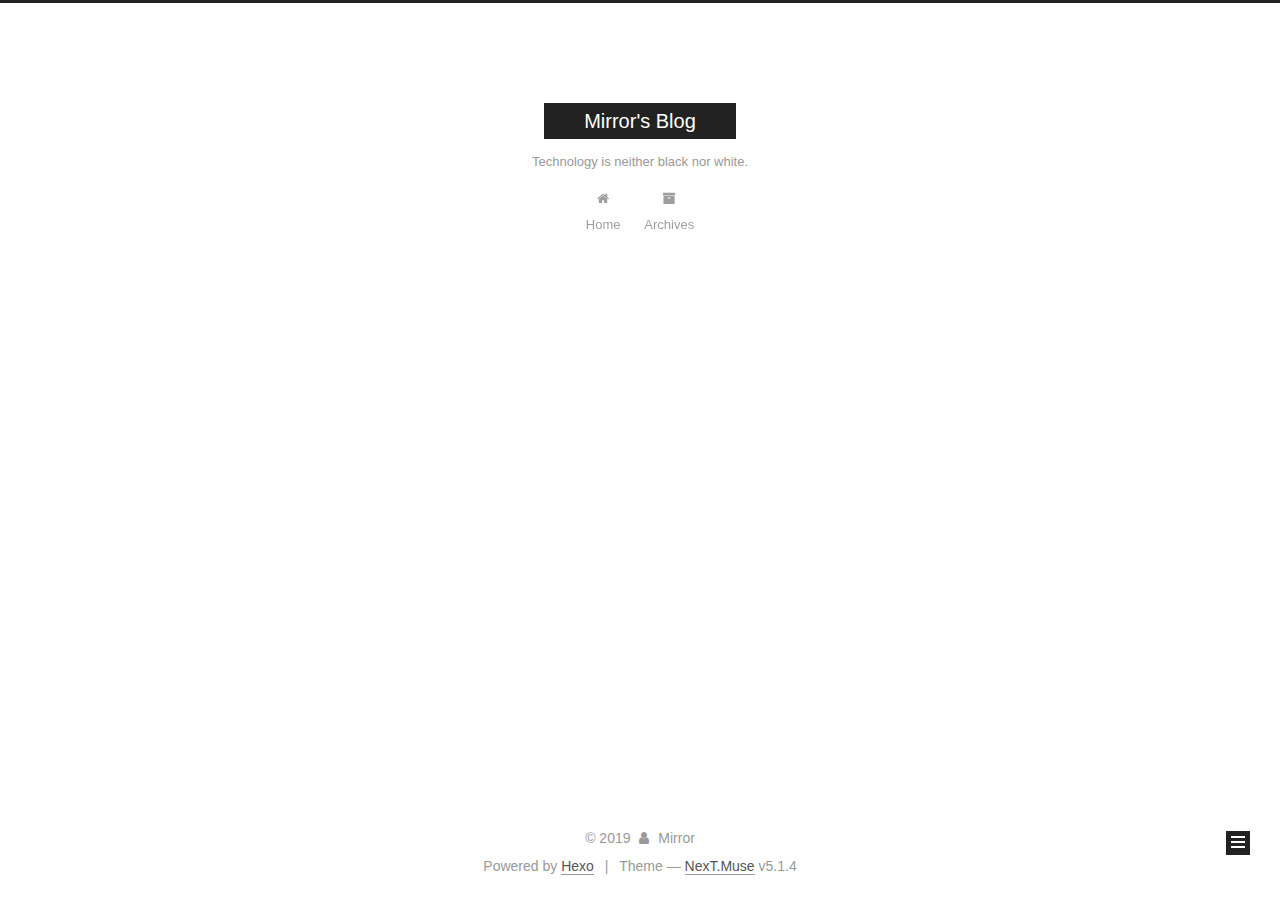
<file: archives/index.html>
<!DOCTYPE html>



  


<html class="theme-next muse use-motion" lang="zh-CN">
<head><meta name="generator" content="Hexo 3.9.0">
  <meta charset="UTF-8">
<meta http-equiv="X-UA-Compatible" content="IE=edge">
<meta name="viewport" content="width=device-width, initial-scale=1, maximum-scale=1">
<meta name="theme-color" content="#222">









<meta http-equiv="Cache-Control" content="no-transform">
<meta http-equiv="Cache-Control" content="no-siteapp">
















  
  
  <link href="/lib/fancybox/source/jquery.fancybox.css?v=2.1.5" rel="stylesheet" type="text/css">







<link href="/lib/font-awesome/css/font-awesome.min.css?v=4.6.2" rel="stylesheet" type="text/css">

<link href="/css/main.css?v=5.1.4" rel="stylesheet" type="text/css">


  <link rel="apple-touch-icon" sizes="180x180" href="/images/apple-touch-icon-next.png?v=5.1.4">


  <link rel="icon" type="image/png" sizes="32x32" href="/images/favicon-32x32-next.png?v=5.1.4">


  <link rel="icon" type="image/png" sizes="16x16" href="/images/favicon-16x16-next.png?v=5.1.4">


  <link rel="mask-icon" href="/images/logo.svg?v=5.1.4" color="#222">





  <meta name="keywords" content="Hexo, NexT">










<meta name="description" content="Front technology blog of MirrorYan">
<meta property="og:type" content="website">
<meta property="og:title" content="Mirror&#39;s Blog">
<meta property="og:url" content="https://mirroryan.github.io/archives/index.html">
<meta property="og:site_name" content="Mirror&#39;s Blog">
<meta property="og:description" content="Front technology blog of MirrorYan">
<meta property="og:locale" content="zh-CN">
<meta name="twitter:card" content="summary">
<meta name="twitter:title" content="Mirror&#39;s Blog">
<meta name="twitter:description" content="Front technology blog of MirrorYan">



<script type="text/javascript" id="hexo.configurations">
  var NexT = window.NexT || {};
  var CONFIG = {
    root: '/',
    scheme: 'Muse',
    version: '5.1.4',
    sidebar: {"position":"left","display":"post","offset":12,"b2t":false,"scrollpercent":false,"onmobile":false},
    fancybox: true,
    tabs: true,
    motion: {"enable":true,"async":false,"transition":{"post_block":"fadeIn","post_header":"slideDownIn","post_body":"slideDownIn","coll_header":"slideLeftIn","sidebar":"slideUpIn"}},
    duoshuo: {
      userId: '0',
      author: 'Author'
    },
    algolia: {
      applicationID: '',
      apiKey: '',
      indexName: '',
      hits: {"per_page":10},
      labels: {"input_placeholder":"Search for Posts","hits_empty":"We didn't find any results for the search: ${query}","hits_stats":"${hits} results found in ${time} ms"}
    }
  };
</script>



  <link rel="canonical" href="https://mirroryan.github.io/archives/">





  <title>Archive | Mirror's Blog</title>
  








</head>

<body itemscope itemtype="http://schema.org/WebPage" lang="zh-CN">

  
  
    
  

  <div class="container sidebar-position-left page-archive">
    <div class="headband"></div>

    <header id="header" class="header" itemscope itemtype="http://schema.org/WPHeader">
      <div class="header-inner"><div class="site-brand-wrapper">
  <div class="site-meta ">
    

    <div class="custom-logo-site-title">
      <a href="/" class="brand" rel="start">
        <span class="logo-line-before"><i></i></span>
        <span class="site-title">Mirror's Blog</span>
        <span class="logo-line-after"><i></i></span>
      </a>
    </div>
      
        <p class="site-subtitle">Technology is neither black nor white.</p>
      
  </div>

  <div class="site-nav-toggle">
    <button>
      <span class="btn-bar"></span>
      <span class="btn-bar"></span>
      <span class="btn-bar"></span>
    </button>
  </div>
</div>

<nav class="site-nav">
  

  
    <ul id="menu" class="menu">
      
        
        <li class="menu-item menu-item-home">
          <a href="/" rel="section">
            
              <i class="menu-item-icon fa fa-fw fa-home"></i> <br>
            
            Home
          </a>
        </li>
      
        
        <li class="menu-item menu-item-archives">
          <a href="/archives/" rel="section">
            
              <i class="menu-item-icon fa fa-fw fa-archive"></i> <br>
            
            Archives
          </a>
        </li>
      

      
    </ul>
  

  
</nav>



 </div>
    </header>

    <main id="main" class="main">
      <div class="main-inner">
        <div class="content-wrap">
          <div id="content" class="content">
            

  
  
  
  <div class="post-block archive">
    <div id="posts" class="posts-collapse">
      <span class="archive-move-on"></span>

      <span class="archive-page-counter">
        
        
        
          
        
        Um..! 3 posts in total. Keep on posting.
      </span>

      

        
        
        

        
          
          <div class="collection-title">
            <h1 class="archive-year" id="archive-year-2019">2019</h1>
          </div>
        
        

        

  <article class="post post-type-normal" itemscope itemtype="http://schema.org/Article">
    <header class="post-header">

      <h2 class="post-title">
        
            <a class="post-title-link" href="/2019/12/09/index/" itemprop="url">
              
                <span itemprop="name">Mirror 的博客</span>
              
            </a>
        
      </h2>

      <div class="post-meta">
        <time class="post-time" itemprop="dateCreated" datetime="2019-12-09T14:45:36+08:00" content="2019-12-09">
          12-09
        </time>
      </div>

    </header>
  </article>



      

        
        
        

        
        

        

  <article class="post post-type-normal" itemscope itemtype="http://schema.org/Article">
    <header class="post-header">

      <h2 class="post-title">
        
            <a class="post-title-link" href="/2019/12/09/vertical-align/" itemprop="url">
              
                <span itemprop="name">vertical-align</span>
              
            </a>
        
      </h2>

      <div class="post-meta">
        <time class="post-time" itemprop="dateCreated" datetime="2019-12-09T14:45:03+08:00" content="2019-12-09">
          12-09
        </time>
      </div>

    </header>
  </article>



      

        
        
        

        
        

        

  <article class="post post-type-normal" itemscope itemtype="http://schema.org/Article">
    <header class="post-header">

      <h2 class="post-title">
        
            <a class="post-title-link" href="/2019/09/30/transform/" itemprop="url">
              
                <span itemprop="name">Transform 对元素渲染的影响</span>
              
            </a>
        
      </h2>

      <div class="post-meta">
        <time class="post-time" itemprop="dateCreated" datetime="2019-09-30T15:01:50+08:00" content="2019-09-30">
          09-30
        </time>
      </div>

    </header>
  </article>



      

    </div>
  </div>
  
  
  

  



          </div>
          


          

        </div>
        
          
  
  <div class="sidebar-toggle">
    <div class="sidebar-toggle-line-wrap">
      <span class="sidebar-toggle-line sidebar-toggle-line-first"></span>
      <span class="sidebar-toggle-line sidebar-toggle-line-middle"></span>
      <span class="sidebar-toggle-line sidebar-toggle-line-last"></span>
    </div>
  </div>

  <aside id="sidebar" class="sidebar">
    
    <div class="sidebar-inner">

      

      

      <section class="site-overview-wrap sidebar-panel sidebar-panel-active">
        <div class="site-overview">
          <div class="site-author motion-element" itemprop="author" itemscope itemtype="http://schema.org/Person">
            
              <p class="site-author-name" itemprop="name">Mirror</p>
              <p class="site-description motion-element" itemprop="description">Front technology blog of MirrorYan</p>
          </div>

          <nav class="site-state motion-element">

            
              <div class="site-state-item site-state-posts">
              
                <a href="/archives/">
              
                  <span class="site-state-item-count">3</span>
                  <span class="site-state-item-name">posts</span>
                </a>
              </div>
            

            

            

          </nav>

          

          

          
          

          
          

          

        </div>
      </section>

      

      

    </div>
  </aside>


        
      </div>
    </main>

    <footer id="footer" class="footer">
      <div class="footer-inner">
        <div class="copyright">&copy; <span itemprop="copyrightYear">2019</span>
  <span class="with-love">
    <i class="fa fa-user"></i>
  </span>
  <span class="author" itemprop="copyrightHolder">Mirror</span>

  
</div>


  <div class="powered-by">Powered by <a class="theme-link" target="_blank" href="https://hexo.io">Hexo</a></div>



  <span class="post-meta-divider">|</span>



  <div class="theme-info">Theme &mdash; <a class="theme-link" target="_blank" href="https://github.com/iissnan/hexo-theme-next">NexT.Muse</a> v5.1.4</div>




        







        
      </div>
    </footer>

    
      <div class="back-to-top">
        <i class="fa fa-arrow-up"></i>
        
      </div>
    

    

  </div>

  

<script type="text/javascript">
  if (Object.prototype.toString.call(window.Promise) !== '[object Function]') {
    window.Promise = null;
  }
</script>









  












  
  
    <script type="text/javascript" src="/lib/jquery/index.js?v=2.1.3"></script>
  

  
  
    <script type="text/javascript" src="/lib/fastclick/lib/fastclick.min.js?v=1.0.6"></script>
  

  
  
    <script type="text/javascript" src="/lib/jquery_lazyload/jquery.lazyload.js?v=1.9.7"></script>
  

  
  
    <script type="text/javascript" src="/lib/velocity/velocity.min.js?v=1.2.1"></script>
  

  
  
    <script type="text/javascript" src="/lib/velocity/velocity.ui.min.js?v=1.2.1"></script>
  

  
  
    <script type="text/javascript" src="/lib/fancybox/source/jquery.fancybox.pack.js?v=2.1.5"></script>
  


  


  <script type="text/javascript" src="/js/src/utils.js?v=5.1.4"></script>

  <script type="text/javascript" src="/js/src/motion.js?v=5.1.4"></script>



  
  

  

  


  <script type="text/javascript" src="/js/src/bootstrap.js?v=5.1.4"></script>



  


  




	





  





  












  





  

  

  

  
  

  

  

  

</body>
</html>
</file>
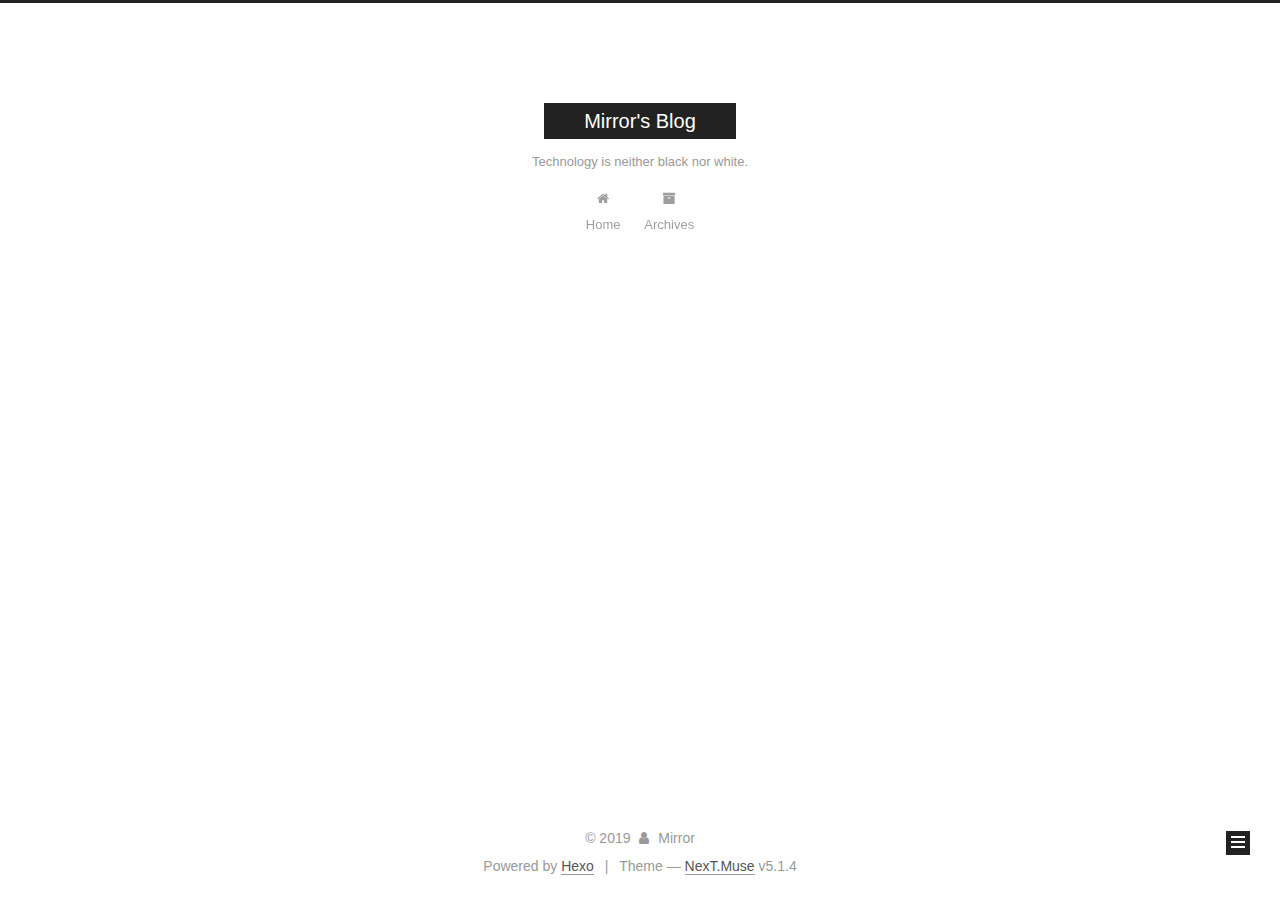
<file: archives/2019/index.html>
<!DOCTYPE html>



  


<html class="theme-next muse use-motion" lang="zh-CN">
<head><meta name="generator" content="Hexo 3.9.0">
  <meta charset="UTF-8">
<meta http-equiv="X-UA-Compatible" content="IE=edge">
<meta name="viewport" content="width=device-width, initial-scale=1, maximum-scale=1">
<meta name="theme-color" content="#222">









<meta http-equiv="Cache-Control" content="no-transform">
<meta http-equiv="Cache-Control" content="no-siteapp">
















  
  
  <link href="/lib/fancybox/source/jquery.fancybox.css?v=2.1.5" rel="stylesheet" type="text/css">







<link href="/lib/font-awesome/css/font-awesome.min.css?v=4.6.2" rel="stylesheet" type="text/css">

<link href="/css/main.css?v=5.1.4" rel="stylesheet" type="text/css">


  <link rel="apple-touch-icon" sizes="180x180" href="/images/apple-touch-icon-next.png?v=5.1.4">


  <link rel="icon" type="image/png" sizes="32x32" href="/images/favicon-32x32-next.png?v=5.1.4">


  <link rel="icon" type="image/png" sizes="16x16" href="/images/favicon-16x16-next.png?v=5.1.4">


  <link rel="mask-icon" href="/images/logo.svg?v=5.1.4" color="#222">





  <meta name="keywords" content="Hexo, NexT">










<meta name="description" content="Front technology blog of MirrorYan">
<meta property="og:type" content="website">
<meta property="og:title" content="Mirror&#39;s Blog">
<meta property="og:url" content="https://mirroryan.github.io/archives/2019/index.html">
<meta property="og:site_name" content="Mirror&#39;s Blog">
<meta property="og:description" content="Front technology blog of MirrorYan">
<meta property="og:locale" content="zh-CN">
<meta name="twitter:card" content="summary">
<meta name="twitter:title" content="Mirror&#39;s Blog">
<meta name="twitter:description" content="Front technology blog of MirrorYan">



<script type="text/javascript" id="hexo.configurations">
  var NexT = window.NexT || {};
  var CONFIG = {
    root: '/',
    scheme: 'Muse',
    version: '5.1.4',
    sidebar: {"position":"left","display":"post","offset":12,"b2t":false,"scrollpercent":false,"onmobile":false},
    fancybox: true,
    tabs: true,
    motion: {"enable":true,"async":false,"transition":{"post_block":"fadeIn","post_header":"slideDownIn","post_body":"slideDownIn","coll_header":"slideLeftIn","sidebar":"slideUpIn"}},
    duoshuo: {
      userId: '0',
      author: 'Author'
    },
    algolia: {
      applicationID: '',
      apiKey: '',
      indexName: '',
      hits: {"per_page":10},
      labels: {"input_placeholder":"Search for Posts","hits_empty":"We didn't find any results for the search: ${query}","hits_stats":"${hits} results found in ${time} ms"}
    }
  };
</script>



  <link rel="canonical" href="https://mirroryan.github.io/archives/2019/">





  <title>Archive | Mirror's Blog</title>
  








</head>

<body itemscope itemtype="http://schema.org/WebPage" lang="zh-CN">

  
  
    
  

  <div class="container sidebar-position-left page-archive">
    <div class="headband"></div>

    <header id="header" class="header" itemscope itemtype="http://schema.org/WPHeader">
      <div class="header-inner"><div class="site-brand-wrapper">
  <div class="site-meta ">
    

    <div class="custom-logo-site-title">
      <a href="/" class="brand" rel="start">
        <span class="logo-line-before"><i></i></span>
        <span class="site-title">Mirror's Blog</span>
        <span class="logo-line-after"><i></i></span>
      </a>
    </div>
      
        <p class="site-subtitle">Technology is neither black nor white.</p>
      
  </div>

  <div class="site-nav-toggle">
    <button>
      <span class="btn-bar"></span>
      <span class="btn-bar"></span>
      <span class="btn-bar"></span>
    </button>
  </div>
</div>

<nav class="site-nav">
  

  
    <ul id="menu" class="menu">
      
        
        <li class="menu-item menu-item-home">
          <a href="/" rel="section">
            
              <i class="menu-item-icon fa fa-fw fa-home"></i> <br>
            
            Home
          </a>
        </li>
      
        
        <li class="menu-item menu-item-archives">
          <a href="/archives/" rel="section">
            
              <i class="menu-item-icon fa fa-fw fa-archive"></i> <br>
            
            Archives
          </a>
        </li>
      

      
    </ul>
  

  
</nav>



 </div>
    </header>

    <main id="main" class="main">
      <div class="main-inner">
        <div class="content-wrap">
          <div id="content" class="content">
            

  
  
  
  <div class="post-block archive">
    <div id="posts" class="posts-collapse">
      <span class="archive-move-on"></span>

      <span class="archive-page-counter">
        
        
        
          
        
        Um..! 3 posts in total. Keep on posting.
      </span>

      

        
        
        

        
          
          <div class="collection-title">
            <h1 class="archive-year" id="archive-year-2019">2019</h1>
          </div>
        
        

        

  <article class="post post-type-normal" itemscope itemtype="http://schema.org/Article">
    <header class="post-header">

      <h2 class="post-title">
        
            <a class="post-title-link" href="/2019/12/09/index/" itemprop="url">
              
                <span itemprop="name">Mirror 的博客</span>
              
            </a>
        
      </h2>

      <div class="post-meta">
        <time class="post-time" itemprop="dateCreated" datetime="2019-12-09T14:45:36+08:00" content="2019-12-09">
          12-09
        </time>
      </div>

    </header>
  </article>



      

        
        
        

        
        

        

  <article class="post post-type-normal" itemscope itemtype="http://schema.org/Article">
    <header class="post-header">

      <h2 class="post-title">
        
            <a class="post-title-link" href="/2019/12/09/vertical-align/" itemprop="url">
              
                <span itemprop="name">vertical-align</span>
              
            </a>
        
      </h2>

      <div class="post-meta">
        <time class="post-time" itemprop="dateCreated" datetime="2019-12-09T14:45:03+08:00" content="2019-12-09">
          12-09
        </time>
      </div>

    </header>
  </article>



      

        
        
        

        
        

        

  <article class="post post-type-normal" itemscope itemtype="http://schema.org/Article">
    <header class="post-header">

      <h2 class="post-title">
        
            <a class="post-title-link" href="/2019/09/30/transform/" itemprop="url">
              
                <span itemprop="name">Transform 对元素渲染的影响</span>
              
            </a>
        
      </h2>

      <div class="post-meta">
        <time class="post-time" itemprop="dateCreated" datetime="2019-09-30T15:01:50+08:00" content="2019-09-30">
          09-30
        </time>
      </div>

    </header>
  </article>



      

    </div>
  </div>
  
  
  

  



          </div>
          


          

        </div>
        
          
  
  <div class="sidebar-toggle">
    <div class="sidebar-toggle-line-wrap">
      <span class="sidebar-toggle-line sidebar-toggle-line-first"></span>
      <span class="sidebar-toggle-line sidebar-toggle-line-middle"></span>
      <span class="sidebar-toggle-line sidebar-toggle-line-last"></span>
    </div>
  </div>

  <aside id="sidebar" class="sidebar">
    
    <div class="sidebar-inner">

      

      

      <section class="site-overview-wrap sidebar-panel sidebar-panel-active">
        <div class="site-overview">
          <div class="site-author motion-element" itemprop="author" itemscope itemtype="http://schema.org/Person">
            
              <p class="site-author-name" itemprop="name">Mirror</p>
              <p class="site-description motion-element" itemprop="description">Front technology blog of MirrorYan</p>
          </div>

          <nav class="site-state motion-element">

            
              <div class="site-state-item site-state-posts">
              
                <a href="/archives/">
              
                  <span class="site-state-item-count">3</span>
                  <span class="site-state-item-name">posts</span>
                </a>
              </div>
            

            

            

          </nav>

          

          

          
          

          
          

          

        </div>
      </section>

      

      

    </div>
  </aside>


        
      </div>
    </main>

    <footer id="footer" class="footer">
      <div class="footer-inner">
        <div class="copyright">&copy; <span itemprop="copyrightYear">2019</span>
  <span class="with-love">
    <i class="fa fa-user"></i>
  </span>
  <span class="author" itemprop="copyrightHolder">Mirror</span>

  
</div>


  <div class="powered-by">Powered by <a class="theme-link" target="_blank" href="https://hexo.io">Hexo</a></div>



  <span class="post-meta-divider">|</span>



  <div class="theme-info">Theme &mdash; <a class="theme-link" target="_blank" href="https://github.com/iissnan/hexo-theme-next">NexT.Muse</a> v5.1.4</div>




        







        
      </div>
    </footer>

    
      <div class="back-to-top">
        <i class="fa fa-arrow-up"></i>
        
      </div>
    

    

  </div>

  

<script type="text/javascript">
  if (Object.prototype.toString.call(window.Promise) !== '[object Function]') {
    window.Promise = null;
  }
</script>









  












  
  
    <script type="text/javascript" src="/lib/jquery/index.js?v=2.1.3"></script>
  

  
  
    <script type="text/javascript" src="/lib/fastclick/lib/fastclick.min.js?v=1.0.6"></script>
  

  
  
    <script type="text/javascript" src="/lib/jquery_lazyload/jquery.lazyload.js?v=1.9.7"></script>
  

  
  
    <script type="text/javascript" src="/lib/velocity/velocity.min.js?v=1.2.1"></script>
  

  
  
    <script type="text/javascript" src="/lib/velocity/velocity.ui.min.js?v=1.2.1"></script>
  

  
  
    <script type="text/javascript" src="/lib/fancybox/source/jquery.fancybox.pack.js?v=2.1.5"></script>
  


  


  <script type="text/javascript" src="/js/src/utils.js?v=5.1.4"></script>

  <script type="text/javascript" src="/js/src/motion.js?v=5.1.4"></script>



  
  

  

  


  <script type="text/javascript" src="/js/src/bootstrap.js?v=5.1.4"></script>



  


  




	





  





  












  





  

  

  

  
  

  

  

  

</body>
</html>
</file>
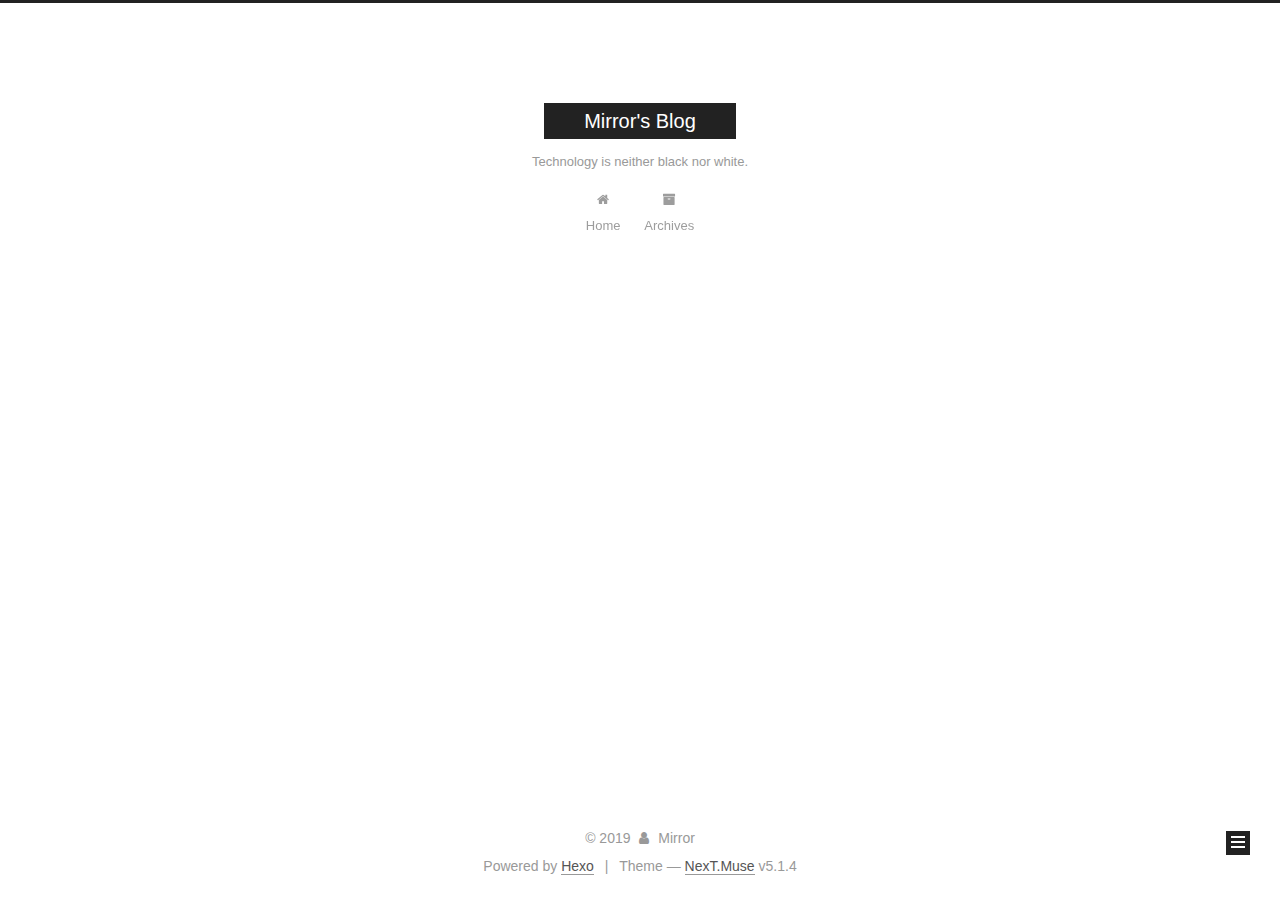
<file: archives/2019/09/index.html>
<!DOCTYPE html>



  


<html class="theme-next muse use-motion" lang="zh-CN">
<head><meta name="generator" content="Hexo 3.9.0">
  <meta charset="UTF-8">
<meta http-equiv="X-UA-Compatible" content="IE=edge">
<meta name="viewport" content="width=device-width, initial-scale=1, maximum-scale=1">
<meta name="theme-color" content="#222">









<meta http-equiv="Cache-Control" content="no-transform">
<meta http-equiv="Cache-Control" content="no-siteapp">
















  
  
  <link href="/lib/fancybox/source/jquery.fancybox.css?v=2.1.5" rel="stylesheet" type="text/css">







<link href="/lib/font-awesome/css/font-awesome.min.css?v=4.6.2" rel="stylesheet" type="text/css">

<link href="/css/main.css?v=5.1.4" rel="stylesheet" type="text/css">


  <link rel="apple-touch-icon" sizes="180x180" href="/images/apple-touch-icon-next.png?v=5.1.4">


  <link rel="icon" type="image/png" sizes="32x32" href="/images/favicon-32x32-next.png?v=5.1.4">


  <link rel="icon" type="image/png" sizes="16x16" href="/images/favicon-16x16-next.png?v=5.1.4">


  <link rel="mask-icon" href="/images/logo.svg?v=5.1.4" color="#222">





  <meta name="keywords" content="Hexo, NexT">










<meta name="description" content="Front technology blog of MirrorYan">
<meta property="og:type" content="website">
<meta property="og:title" content="Mirror&#39;s Blog">
<meta property="og:url" content="https://mirroryan.github.io/archives/2019/09/index.html">
<meta property="og:site_name" content="Mirror&#39;s Blog">
<meta property="og:description" content="Front technology blog of MirrorYan">
<meta property="og:locale" content="zh-CN">
<meta name="twitter:card" content="summary">
<meta name="twitter:title" content="Mirror&#39;s Blog">
<meta name="twitter:description" content="Front technology blog of MirrorYan">



<script type="text/javascript" id="hexo.configurations">
  var NexT = window.NexT || {};
  var CONFIG = {
    root: '/',
    scheme: 'Muse',
    version: '5.1.4',
    sidebar: {"position":"left","display":"post","offset":12,"b2t":false,"scrollpercent":false,"onmobile":false},
    fancybox: true,
    tabs: true,
    motion: {"enable":true,"async":false,"transition":{"post_block":"fadeIn","post_header":"slideDownIn","post_body":"slideDownIn","coll_header":"slideLeftIn","sidebar":"slideUpIn"}},
    duoshuo: {
      userId: '0',
      author: 'Author'
    },
    algolia: {
      applicationID: '',
      apiKey: '',
      indexName: '',
      hits: {"per_page":10},
      labels: {"input_placeholder":"Search for Posts","hits_empty":"We didn't find any results for the search: ${query}","hits_stats":"${hits} results found in ${time} ms"}
    }
  };
</script>



  <link rel="canonical" href="https://mirroryan.github.io/archives/2019/09/">





  <title>Archive | Mirror's Blog</title>
  








</head>

<body itemscope itemtype="http://schema.org/WebPage" lang="zh-CN">

  
  
    
  

  <div class="container sidebar-position-left page-archive">
    <div class="headband"></div>

    <header id="header" class="header" itemscope itemtype="http://schema.org/WPHeader">
      <div class="header-inner"><div class="site-brand-wrapper">
  <div class="site-meta ">
    

    <div class="custom-logo-site-title">
      <a href="/" class="brand" rel="start">
        <span class="logo-line-before"><i></i></span>
        <span class="site-title">Mirror's Blog</span>
        <span class="logo-line-after"><i></i></span>
      </a>
    </div>
      
        <p class="site-subtitle">Technology is neither black nor white.</p>
      
  </div>

  <div class="site-nav-toggle">
    <button>
      <span class="btn-bar"></span>
      <span class="btn-bar"></span>
      <span class="btn-bar"></span>
    </button>
  </div>
</div>

<nav class="site-nav">
  

  
    <ul id="menu" class="menu">
      
        
        <li class="menu-item menu-item-home">
          <a href="/" rel="section">
            
              <i class="menu-item-icon fa fa-fw fa-home"></i> <br>
            
            Home
          </a>
        </li>
      
        
        <li class="menu-item menu-item-archives">
          <a href="/archives/" rel="section">
            
              <i class="menu-item-icon fa fa-fw fa-archive"></i> <br>
            
            Archives
          </a>
        </li>
      

      
    </ul>
  

  
</nav>



 </div>
    </header>

    <main id="main" class="main">
      <div class="main-inner">
        <div class="content-wrap">
          <div id="content" class="content">
            

  
  
  
  <div class="post-block archive">
    <div id="posts" class="posts-collapse">
      <span class="archive-move-on"></span>

      <span class="archive-page-counter">
        
        
        
          
        
        Um..! 3 posts in total. Keep on posting.
      </span>

      

        
        
        

        
          
          <div class="collection-title">
            <h1 class="archive-year" id="archive-year-2019">2019</h1>
          </div>
        
        

        

  <article class="post post-type-normal" itemscope itemtype="http://schema.org/Article">
    <header class="post-header">

      <h2 class="post-title">
        
            <a class="post-title-link" href="/2019/09/30/transform/" itemprop="url">
              
                <span itemprop="name">Transform 对元素渲染的影响</span>
              
            </a>
        
      </h2>

      <div class="post-meta">
        <time class="post-time" itemprop="dateCreated" datetime="2019-09-30T15:01:50+08:00" content="2019-09-30">
          09-30
        </time>
      </div>

    </header>
  </article>



      

    </div>
  </div>
  
  
  

  



          </div>
          


          

        </div>
        
          
  
  <div class="sidebar-toggle">
    <div class="sidebar-toggle-line-wrap">
      <span class="sidebar-toggle-line sidebar-toggle-line-first"></span>
      <span class="sidebar-toggle-line sidebar-toggle-line-middle"></span>
      <span class="sidebar-toggle-line sidebar-toggle-line-last"></span>
    </div>
  </div>

  <aside id="sidebar" class="sidebar">
    
    <div class="sidebar-inner">

      

      

      <section class="site-overview-wrap sidebar-panel sidebar-panel-active">
        <div class="site-overview">
          <div class="site-author motion-element" itemprop="author" itemscope itemtype="http://schema.org/Person">
            
              <p class="site-author-name" itemprop="name">Mirror</p>
              <p class="site-description motion-element" itemprop="description">Front technology blog of MirrorYan</p>
          </div>

          <nav class="site-state motion-element">

            
              <div class="site-state-item site-state-posts">
              
                <a href="/archives/">
              
                  <span class="site-state-item-count">3</span>
                  <span class="site-state-item-name">posts</span>
                </a>
              </div>
            

            

            

          </nav>

          

          

          
          

          
          

          

        </div>
      </section>

      

      

    </div>
  </aside>


        
      </div>
    </main>

    <footer id="footer" class="footer">
      <div class="footer-inner">
        <div class="copyright">&copy; <span itemprop="copyrightYear">2019</span>
  <span class="with-love">
    <i class="fa fa-user"></i>
  </span>
  <span class="author" itemprop="copyrightHolder">Mirror</span>

  
</div>


  <div class="powered-by">Powered by <a class="theme-link" target="_blank" href="https://hexo.io">Hexo</a></div>



  <span class="post-meta-divider">|</span>



  <div class="theme-info">Theme &mdash; <a class="theme-link" target="_blank" href="https://github.com/iissnan/hexo-theme-next">NexT.Muse</a> v5.1.4</div>




        







        
      </div>
    </footer>

    
      <div class="back-to-top">
        <i class="fa fa-arrow-up"></i>
        
      </div>
    

    

  </div>

  

<script type="text/javascript">
  if (Object.prototype.toString.call(window.Promise) !== '[object Function]') {
    window.Promise = null;
  }
</script>









  












  
  
    <script type="text/javascript" src="/lib/jquery/index.js?v=2.1.3"></script>
  

  
  
    <script type="text/javascript" src="/lib/fastclick/lib/fastclick.min.js?v=1.0.6"></script>
  

  
  
    <script type="text/javascript" src="/lib/jquery_lazyload/jquery.lazyload.js?v=1.9.7"></script>
  

  
  
    <script type="text/javascript" src="/lib/velocity/velocity.min.js?v=1.2.1"></script>
  

  
  
    <script type="text/javascript" src="/lib/velocity/velocity.ui.min.js?v=1.2.1"></script>
  

  
  
    <script type="text/javascript" src="/lib/fancybox/source/jquery.fancybox.pack.js?v=2.1.5"></script>
  


  


  <script type="text/javascript" src="/js/src/utils.js?v=5.1.4"></script>

  <script type="text/javascript" src="/js/src/motion.js?v=5.1.4"></script>



  
  

  

  


  <script type="text/javascript" src="/js/src/bootstrap.js?v=5.1.4"></script>



  


  




	





  





  












  





  

  

  

  
  

  

  

  

</body>
</html>
</file>
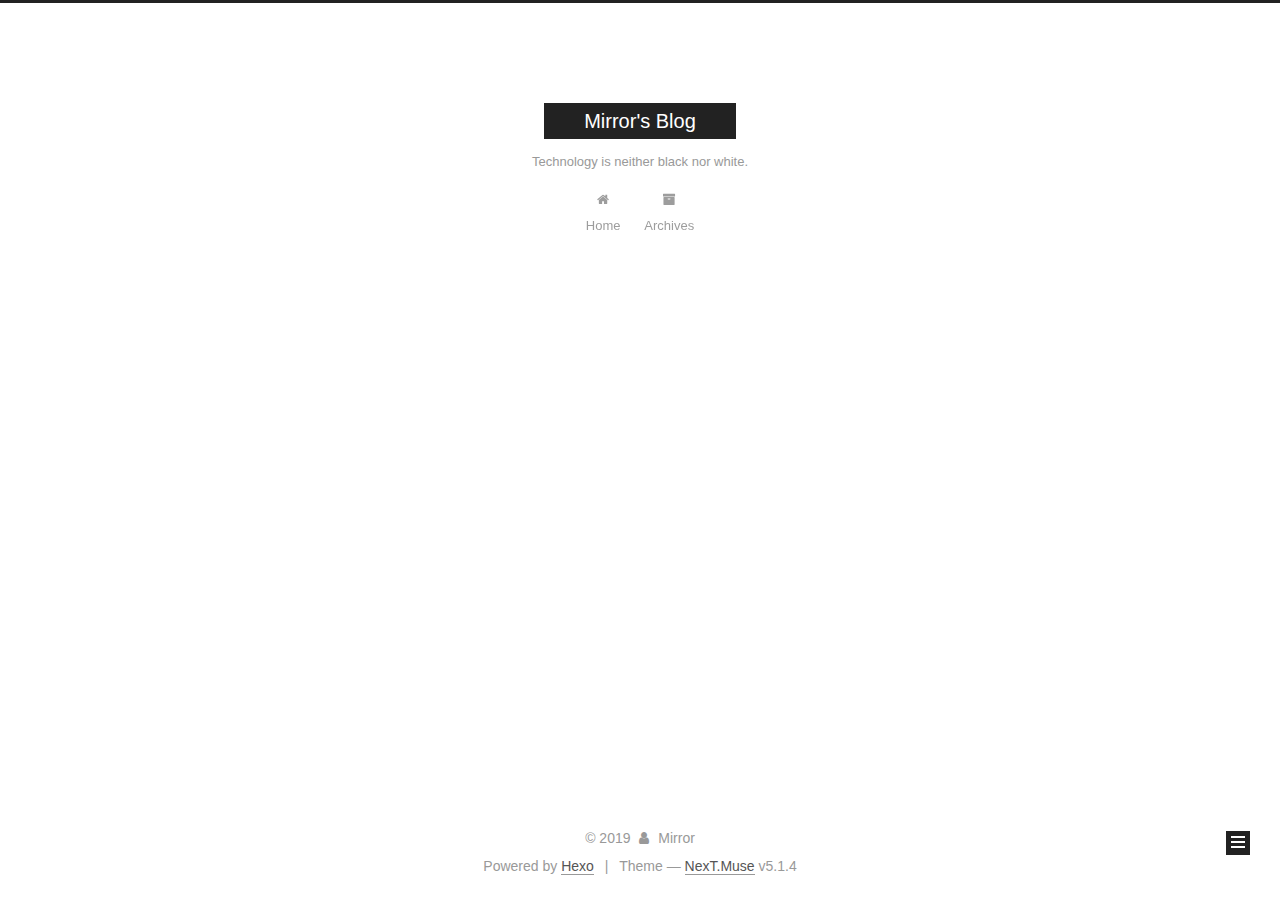
<file: archives/2019/12/index.html>
<!DOCTYPE html>



  


<html class="theme-next muse use-motion" lang="zh-CN">
<head><meta name="generator" content="Hexo 3.9.0">
  <meta charset="UTF-8">
<meta http-equiv="X-UA-Compatible" content="IE=edge">
<meta name="viewport" content="width=device-width, initial-scale=1, maximum-scale=1">
<meta name="theme-color" content="#222">









<meta http-equiv="Cache-Control" content="no-transform">
<meta http-equiv="Cache-Control" content="no-siteapp">
















  
  
  <link href="/lib/fancybox/source/jquery.fancybox.css?v=2.1.5" rel="stylesheet" type="text/css">







<link href="/lib/font-awesome/css/font-awesome.min.css?v=4.6.2" rel="stylesheet" type="text/css">

<link href="/css/main.css?v=5.1.4" rel="stylesheet" type="text/css">


  <link rel="apple-touch-icon" sizes="180x180" href="/images/apple-touch-icon-next.png?v=5.1.4">


  <link rel="icon" type="image/png" sizes="32x32" href="/images/favicon-32x32-next.png?v=5.1.4">


  <link rel="icon" type="image/png" sizes="16x16" href="/images/favicon-16x16-next.png?v=5.1.4">


  <link rel="mask-icon" href="/images/logo.svg?v=5.1.4" color="#222">





  <meta name="keywords" content="Hexo, NexT">










<meta name="description" content="Front technology blog of MirrorYan">
<meta property="og:type" content="website">
<meta property="og:title" content="Mirror&#39;s Blog">
<meta property="og:url" content="https://mirroryan.github.io/archives/2019/12/index.html">
<meta property="og:site_name" content="Mirror&#39;s Blog">
<meta property="og:description" content="Front technology blog of MirrorYan">
<meta property="og:locale" content="zh-CN">
<meta name="twitter:card" content="summary">
<meta name="twitter:title" content="Mirror&#39;s Blog">
<meta name="twitter:description" content="Front technology blog of MirrorYan">



<script type="text/javascript" id="hexo.configurations">
  var NexT = window.NexT || {};
  var CONFIG = {
    root: '/',
    scheme: 'Muse',
    version: '5.1.4',
    sidebar: {"position":"left","display":"post","offset":12,"b2t":false,"scrollpercent":false,"onmobile":false},
    fancybox: true,
    tabs: true,
    motion: {"enable":true,"async":false,"transition":{"post_block":"fadeIn","post_header":"slideDownIn","post_body":"slideDownIn","coll_header":"slideLeftIn","sidebar":"slideUpIn"}},
    duoshuo: {
      userId: '0',
      author: 'Author'
    },
    algolia: {
      applicationID: '',
      apiKey: '',
      indexName: '',
      hits: {"per_page":10},
      labels: {"input_placeholder":"Search for Posts","hits_empty":"We didn't find any results for the search: ${query}","hits_stats":"${hits} results found in ${time} ms"}
    }
  };
</script>



  <link rel="canonical" href="https://mirroryan.github.io/archives/2019/12/">





  <title>Archive | Mirror's Blog</title>
  








</head>

<body itemscope itemtype="http://schema.org/WebPage" lang="zh-CN">

  
  
    
  

  <div class="container sidebar-position-left page-archive">
    <div class="headband"></div>

    <header id="header" class="header" itemscope itemtype="http://schema.org/WPHeader">
      <div class="header-inner"><div class="site-brand-wrapper">
  <div class="site-meta ">
    

    <div class="custom-logo-site-title">
      <a href="/" class="brand" rel="start">
        <span class="logo-line-before"><i></i></span>
        <span class="site-title">Mirror's Blog</span>
        <span class="logo-line-after"><i></i></span>
      </a>
    </div>
      
        <p class="site-subtitle">Technology is neither black nor white.</p>
      
  </div>

  <div class="site-nav-toggle">
    <button>
      <span class="btn-bar"></span>
      <span class="btn-bar"></span>
      <span class="btn-bar"></span>
    </button>
  </div>
</div>

<nav class="site-nav">
  

  
    <ul id="menu" class="menu">
      
        
        <li class="menu-item menu-item-home">
          <a href="/" rel="section">
            
              <i class="menu-item-icon fa fa-fw fa-home"></i> <br>
            
            Home
          </a>
        </li>
      
        
        <li class="menu-item menu-item-archives">
          <a href="/archives/" rel="section">
            
              <i class="menu-item-icon fa fa-fw fa-archive"></i> <br>
            
            Archives
          </a>
        </li>
      

      
    </ul>
  

  
</nav>



 </div>
    </header>

    <main id="main" class="main">
      <div class="main-inner">
        <div class="content-wrap">
          <div id="content" class="content">
            

  
  
  
  <div class="post-block archive">
    <div id="posts" class="posts-collapse">
      <span class="archive-move-on"></span>

      <span class="archive-page-counter">
        
        
        
          
        
        Um..! 3 posts in total. Keep on posting.
      </span>

      

        
        
        

        
          
          <div class="collection-title">
            <h1 class="archive-year" id="archive-year-2019">2019</h1>
          </div>
        
        

        

  <article class="post post-type-normal" itemscope itemtype="http://schema.org/Article">
    <header class="post-header">

      <h2 class="post-title">
        
            <a class="post-title-link" href="/2019/12/09/index/" itemprop="url">
              
                <span itemprop="name">Mirror 的博客</span>
              
            </a>
        
      </h2>

      <div class="post-meta">
        <time class="post-time" itemprop="dateCreated" datetime="2019-12-09T14:45:36+08:00" content="2019-12-09">
          12-09
        </time>
      </div>

    </header>
  </article>



      

        
        
        

        
        

        

  <article class="post post-type-normal" itemscope itemtype="http://schema.org/Article">
    <header class="post-header">

      <h2 class="post-title">
        
            <a class="post-title-link" href="/2019/12/09/vertical-align/" itemprop="url">
              
                <span itemprop="name">vertical-align</span>
              
            </a>
        
      </h2>

      <div class="post-meta">
        <time class="post-time" itemprop="dateCreated" datetime="2019-12-09T14:45:03+08:00" content="2019-12-09">
          12-09
        </time>
      </div>

    </header>
  </article>



      

    </div>
  </div>
  
  
  

  



          </div>
          


          

        </div>
        
          
  
  <div class="sidebar-toggle">
    <div class="sidebar-toggle-line-wrap">
      <span class="sidebar-toggle-line sidebar-toggle-line-first"></span>
      <span class="sidebar-toggle-line sidebar-toggle-line-middle"></span>
      <span class="sidebar-toggle-line sidebar-toggle-line-last"></span>
    </div>
  </div>

  <aside id="sidebar" class="sidebar">
    
    <div class="sidebar-inner">

      

      

      <section class="site-overview-wrap sidebar-panel sidebar-panel-active">
        <div class="site-overview">
          <div class="site-author motion-element" itemprop="author" itemscope itemtype="http://schema.org/Person">
            
              <p class="site-author-name" itemprop="name">Mirror</p>
              <p class="site-description motion-element" itemprop="description">Front technology blog of MirrorYan</p>
          </div>

          <nav class="site-state motion-element">

            
              <div class="site-state-item site-state-posts">
              
                <a href="/archives/">
              
                  <span class="site-state-item-count">3</span>
                  <span class="site-state-item-name">posts</span>
                </a>
              </div>
            

            

            

          </nav>

          

          

          
          

          
          

          

        </div>
      </section>

      

      

    </div>
  </aside>


        
      </div>
    </main>

    <footer id="footer" class="footer">
      <div class="footer-inner">
        <div class="copyright">&copy; <span itemprop="copyrightYear">2019</span>
  <span class="with-love">
    <i class="fa fa-user"></i>
  </span>
  <span class="author" itemprop="copyrightHolder">Mirror</span>

  
</div>


  <div class="powered-by">Powered by <a class="theme-link" target="_blank" href="https://hexo.io">Hexo</a></div>



  <span class="post-meta-divider">|</span>



  <div class="theme-info">Theme &mdash; <a class="theme-link" target="_blank" href="https://github.com/iissnan/hexo-theme-next">NexT.Muse</a> v5.1.4</div>




        







        
      </div>
    </footer>

    
      <div class="back-to-top">
        <i class="fa fa-arrow-up"></i>
        
      </div>
    

    

  </div>

  

<script type="text/javascript">
  if (Object.prototype.toString.call(window.Promise) !== '[object Function]') {
    window.Promise = null;
  }
</script>









  












  
  
    <script type="text/javascript" src="/lib/jquery/index.js?v=2.1.3"></script>
  

  
  
    <script type="text/javascript" src="/lib/fastclick/lib/fastclick.min.js?v=1.0.6"></script>
  

  
  
    <script type="text/javascript" src="/lib/jquery_lazyload/jquery.lazyload.js?v=1.9.7"></script>
  

  
  
    <script type="text/javascript" src="/lib/velocity/velocity.min.js?v=1.2.1"></script>
  

  
  
    <script type="text/javascript" src="/lib/velocity/velocity.ui.min.js?v=1.2.1"></script>
  

  
  
    <script type="text/javascript" src="/lib/fancybox/source/jquery.fancybox.pack.js?v=2.1.5"></script>
  


  


  <script type="text/javascript" src="/js/src/utils.js?v=5.1.4"></script>

  <script type="text/javascript" src="/js/src/motion.js?v=5.1.4"></script>



  
  

  

  


  <script type="text/javascript" src="/js/src/bootstrap.js?v=5.1.4"></script>



  


  




	





  





  












  





  

  

  

  
  

  

  

  

</body>
</html>
</file>
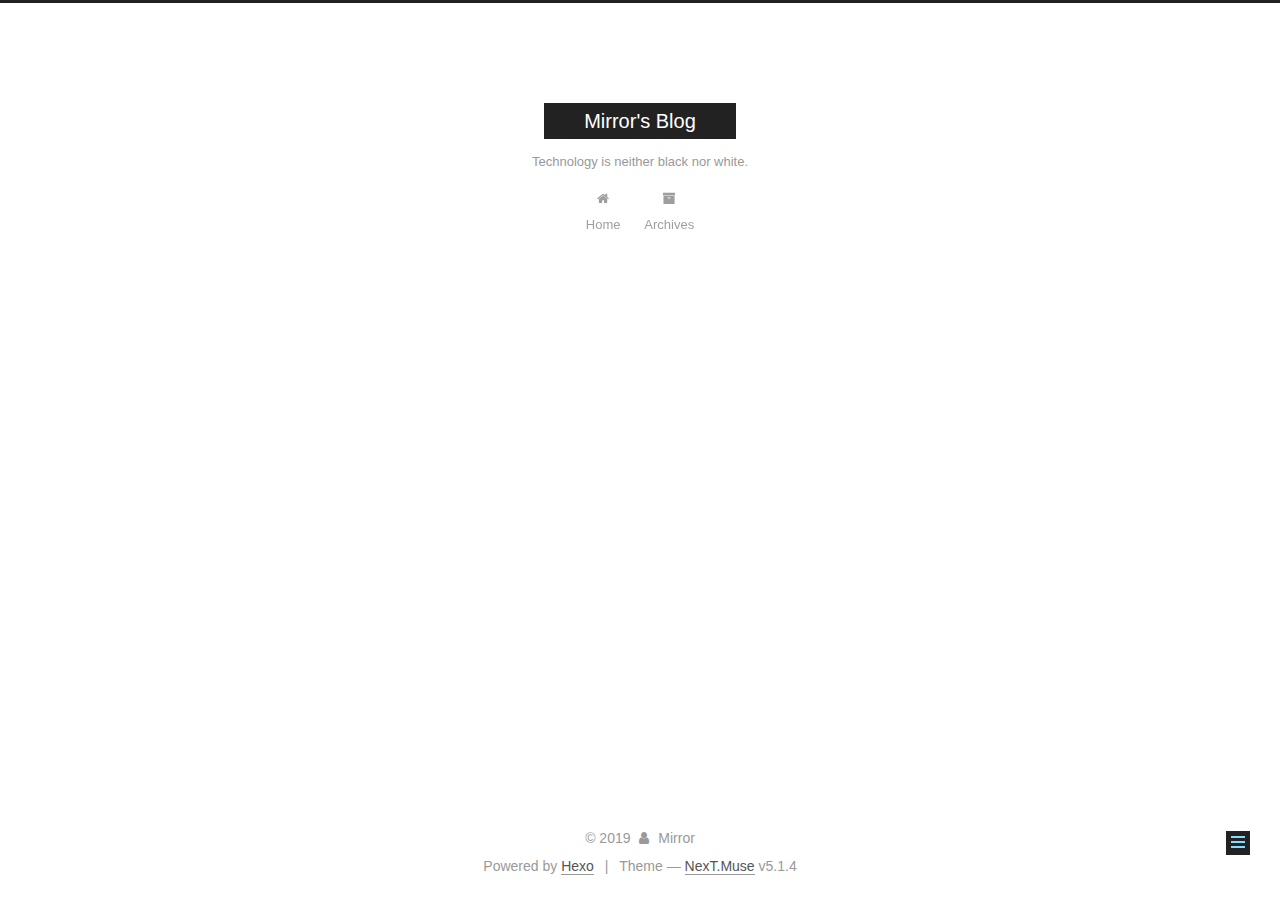
<file: 2019/09/30/index/index.html>
<!DOCTYPE html>



  


<html class="theme-next muse use-motion" lang="zh-CN">
<head><meta name="generator" content="Hexo 3.9.0">
  <meta charset="UTF-8">
<meta http-equiv="X-UA-Compatible" content="IE=edge">
<meta name="viewport" content="width=device-width, initial-scale=1, maximum-scale=1">
<meta name="theme-color" content="#222">









<meta http-equiv="Cache-Control" content="no-transform">
<meta http-equiv="Cache-Control" content="no-siteapp">
















  
  
  <link href="/lib/fancybox/source/jquery.fancybox.css?v=2.1.5" rel="stylesheet" type="text/css">







<link href="/lib/font-awesome/css/font-awesome.min.css?v=4.6.2" rel="stylesheet" type="text/css">

<link href="/css/main.css?v=5.1.4" rel="stylesheet" type="text/css">


  <link rel="apple-touch-icon" sizes="180x180" href="/images/apple-touch-icon-next.png?v=5.1.4">


  <link rel="icon" type="image/png" sizes="32x32" href="/images/favicon-32x32-next.png?v=5.1.4">


  <link rel="icon" type="image/png" sizes="16x16" href="/images/favicon-16x16-next.png?v=5.1.4">


  <link rel="mask-icon" href="/images/logo.svg?v=5.1.4" color="#222">





  <meta name="keywords" content="Hexo, NexT">










<meta name="description" content="CSS Transform 对元素渲染的影响">
<meta property="og:type" content="article">
<meta property="og:title" content="Mirror 的博客">
<meta property="og:url" content="https://mirroryan.github.io/2019/09/30/index/index.html">
<meta property="og:site_name" content="Mirror&#39;s Blog">
<meta property="og:description" content="CSS Transform 对元素渲染的影响">
<meta property="og:locale" content="zh-CN">
<meta property="og:updated_time" content="2019-09-30T07:32:59.223Z">
<meta name="twitter:card" content="summary">
<meta name="twitter:title" content="Mirror 的博客">
<meta name="twitter:description" content="CSS Transform 对元素渲染的影响">



<script type="text/javascript" id="hexo.configurations">
  var NexT = window.NexT || {};
  var CONFIG = {
    root: '/',
    scheme: 'Muse',
    version: '5.1.4',
    sidebar: {"position":"left","display":"post","offset":12,"b2t":false,"scrollpercent":false,"onmobile":false},
    fancybox: true,
    tabs: true,
    motion: {"enable":true,"async":false,"transition":{"post_block":"fadeIn","post_header":"slideDownIn","post_body":"slideDownIn","coll_header":"slideLeftIn","sidebar":"slideUpIn"}},
    duoshuo: {
      userId: '0',
      author: 'Author'
    },
    algolia: {
      applicationID: '',
      apiKey: '',
      indexName: '',
      hits: {"per_page":10},
      labels: {"input_placeholder":"Search for Posts","hits_empty":"We didn't find any results for the search: ${query}","hits_stats":"${hits} results found in ${time} ms"}
    }
  };
</script>



  <link rel="canonical" href="https://mirroryan.github.io/2019/09/30/index/">





  <title>Mirror 的博客 | Mirror's Blog</title>
  








</head>

<body itemscope itemtype="http://schema.org/WebPage" lang="zh-CN">

  
  
    
  

  <div class="container sidebar-position-left page-post-detail">
    <div class="headband"></div>

    <header id="header" class="header" itemscope itemtype="http://schema.org/WPHeader">
      <div class="header-inner"><div class="site-brand-wrapper">
  <div class="site-meta ">
    

    <div class="custom-logo-site-title">
      <a href="/" class="brand" rel="start">
        <span class="logo-line-before"><i></i></span>
        <span class="site-title">Mirror's Blog</span>
        <span class="logo-line-after"><i></i></span>
      </a>
    </div>
      
        <p class="site-subtitle">Technology is neither black nor white.</p>
      
  </div>

  <div class="site-nav-toggle">
    <button>
      <span class="btn-bar"></span>
      <span class="btn-bar"></span>
      <span class="btn-bar"></span>
    </button>
  </div>
</div>

<nav class="site-nav">
  

  
    <ul id="menu" class="menu">
      
        
        <li class="menu-item menu-item-home">
          <a href="/" rel="section">
            
              <i class="menu-item-icon fa fa-fw fa-home"></i> <br>
            
            Home
          </a>
        </li>
      
        
        <li class="menu-item menu-item-archives">
          <a href="/archives/" rel="section">
            
              <i class="menu-item-icon fa fa-fw fa-archive"></i> <br>
            
            Archives
          </a>
        </li>
      

      
    </ul>
  

  
</nav>



 </div>
    </header>

    <main id="main" class="main">
      <div class="main-inner">
        <div class="content-wrap">
          <div id="content" class="content">
            

  <div id="posts" class="posts-expand">
    

  

  
  
  

  <article class="post post-type-normal" itemscope itemtype="http://schema.org/Article">
  
  
  
  <div class="post-block">
    <link itemprop="mainEntityOfPage" href="https://mirroryan.github.io/2019/09/30/index/">

    <span hidden itemprop="author" itemscope itemtype="http://schema.org/Person">
      <meta itemprop="name" content="Mirror">
      <meta itemprop="description" content>
      <meta itemprop="image" content="/images/avatar.gif">
    </span>

    <span hidden itemprop="publisher" itemscope itemtype="http://schema.org/Organization">
      <meta itemprop="name" content="Mirror's Blog">
    </span>

    
      <header class="post-header">

        
        
          <h1 class="post-title" itemprop="name headline">Mirror 的博客</h1>
        

        <div class="post-meta">
          <span class="post-time">
            
              <span class="post-meta-item-icon">
                <i class="fa fa-calendar-o"></i>
              </span>
              
                <span class="post-meta-item-text">Posted on</span>
              
              <time title="Post created" itemprop="dateCreated datePublished" datetime="2019-09-30T15:32:59+08:00">
                2019-09-30
              </time>
            

            

            
          </span>

          

          
            
          

          
          

          

          

          

        </div>
      </header>
    

    
    
    
    <div class="post-body" itemprop="articleBody">

      
      

      
        <h2 id="CSS"><a href="#CSS" class="headerlink" title="CSS"></a>CSS</h2><ul>
<li><a href="/2019/09/30/transform/">Transform 对元素渲染的影响</a></li>
</ul>

      
    </div>
    
    
    

    

    

    

    <footer class="post-footer">
      

      
      
      

      
        <div class="post-nav">
          <div class="post-nav-next post-nav-item">
            
              <a href="/2019/09/30/transform/" rel="next" title="Transform 对元素渲染的影响">
                <i class="fa fa-chevron-left"></i> Transform 对元素渲染的影响
              </a>
            
          </div>

          <span class="post-nav-divider"></span>

          <div class="post-nav-prev post-nav-item">
            
          </div>
        </div>
      

      
      
    </footer>
  </div>
  
  
  
  </article>



    <div class="post-spread">
      
    </div>
  </div>


          </div>
          


          

  



        </div>
        
          
  
  <div class="sidebar-toggle">
    <div class="sidebar-toggle-line-wrap">
      <span class="sidebar-toggle-line sidebar-toggle-line-first"></span>
      <span class="sidebar-toggle-line sidebar-toggle-line-middle"></span>
      <span class="sidebar-toggle-line sidebar-toggle-line-last"></span>
    </div>
  </div>

  <aside id="sidebar" class="sidebar">
    
    <div class="sidebar-inner">

      

      
        <ul class="sidebar-nav motion-element">
          <li class="sidebar-nav-toc sidebar-nav-active" data-target="post-toc-wrap">
            Table of Contents
          </li>
          <li class="sidebar-nav-overview" data-target="site-overview-wrap">
            Overview
          </li>
        </ul>
      

      <section class="site-overview-wrap sidebar-panel">
        <div class="site-overview">
          <div class="site-author motion-element" itemprop="author" itemscope itemtype="http://schema.org/Person">
            
              <p class="site-author-name" itemprop="name">Mirror</p>
              <p class="site-description motion-element" itemprop="description">Front technology blog of MirrorYan</p>
          </div>

          <nav class="site-state motion-element">

            
              <div class="site-state-item site-state-posts">
              
                <a href="/archives/">
              
                  <span class="site-state-item-count">2</span>
                  <span class="site-state-item-name">posts</span>
                </a>
              </div>
            

            

            

          </nav>

          

          

          
          

          
          

          

        </div>
      </section>

      
      <!--noindex-->
        <section class="post-toc-wrap motion-element sidebar-panel sidebar-panel-active">
          <div class="post-toc">

            
              
            

            
              <div class="post-toc-content"><ol class="nav"><li class="nav-item nav-level-2"><a class="nav-link" href="#CSS"><span class="nav-number">1.</span> <span class="nav-text">CSS</span></a></li></ol></div>
            

          </div>
        </section>
      <!--/noindex-->
      

      

    </div>
  </aside>


        
      </div>
    </main>

    <footer id="footer" class="footer">
      <div class="footer-inner">
        <div class="copyright">&copy; <span itemprop="copyrightYear">2019</span>
  <span class="with-love">
    <i class="fa fa-user"></i>
  </span>
  <span class="author" itemprop="copyrightHolder">Mirror</span>

  
</div>


  <div class="powered-by">Powered by <a class="theme-link" target="_blank" href="https://hexo.io">Hexo</a></div>



  <span class="post-meta-divider">|</span>



  <div class="theme-info">Theme &mdash; <a class="theme-link" target="_blank" href="https://github.com/iissnan/hexo-theme-next">NexT.Muse</a> v5.1.4</div>




        







        
      </div>
    </footer>

    
      <div class="back-to-top">
        <i class="fa fa-arrow-up"></i>
        
      </div>
    

    

  </div>

  

<script type="text/javascript">
  if (Object.prototype.toString.call(window.Promise) !== '[object Function]') {
    window.Promise = null;
  }
</script>









  












  
  
    <script type="text/javascript" src="/lib/jquery/index.js?v=2.1.3"></script>
  

  
  
    <script type="text/javascript" src="/lib/fastclick/lib/fastclick.min.js?v=1.0.6"></script>
  

  
  
    <script type="text/javascript" src="/lib/jquery_lazyload/jquery.lazyload.js?v=1.9.7"></script>
  

  
  
    <script type="text/javascript" src="/lib/velocity/velocity.min.js?v=1.2.1"></script>
  

  
  
    <script type="text/javascript" src="/lib/velocity/velocity.ui.min.js?v=1.2.1"></script>
  

  
  
    <script type="text/javascript" src="/lib/fancybox/source/jquery.fancybox.pack.js?v=2.1.5"></script>
  


  


  <script type="text/javascript" src="/js/src/utils.js?v=5.1.4"></script>

  <script type="text/javascript" src="/js/src/motion.js?v=5.1.4"></script>



  
  

  
  <script type="text/javascript" src="/js/src/scrollspy.js?v=5.1.4"></script>
<script type="text/javascript" src="/js/src/post-details.js?v=5.1.4"></script>



  


  <script type="text/javascript" src="/js/src/bootstrap.js?v=5.1.4"></script>



  


  




	





  





  












  





  

  

  

  
  

  

  

  

</body>
</html>
</file>
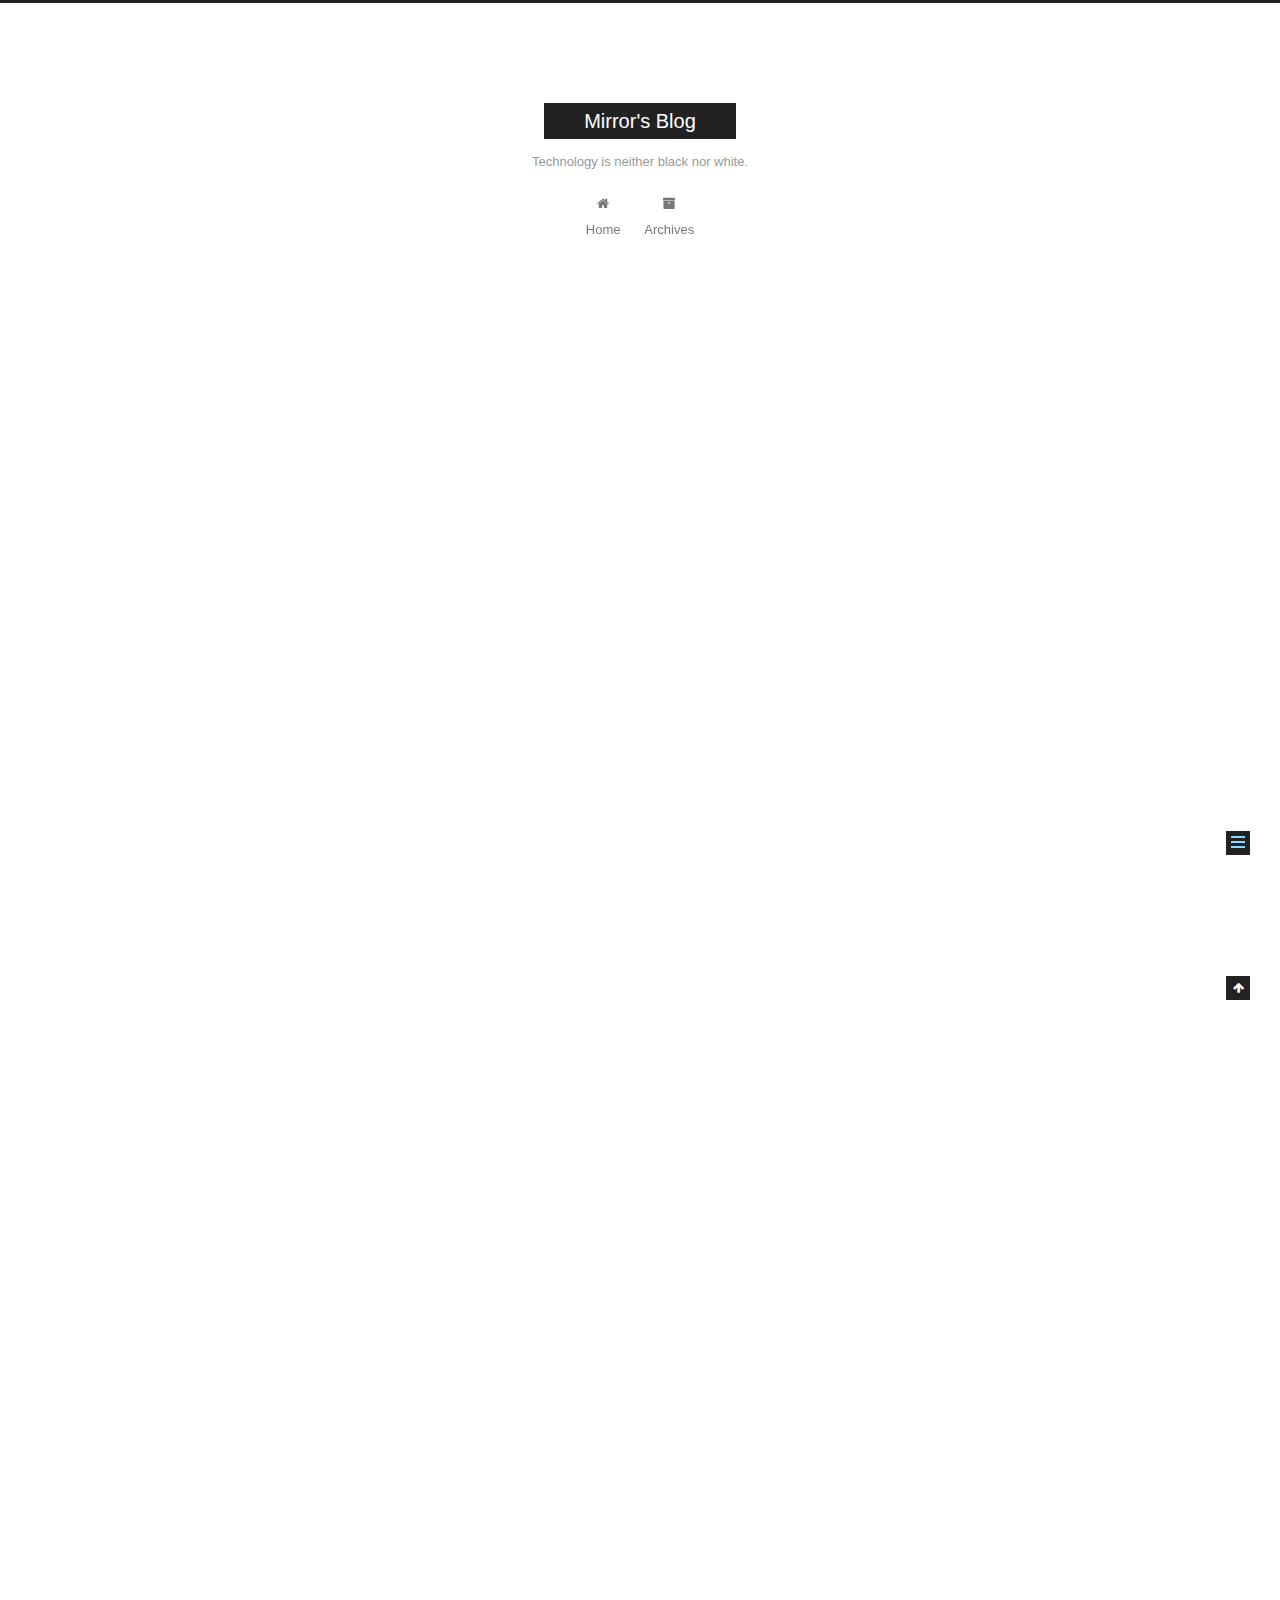
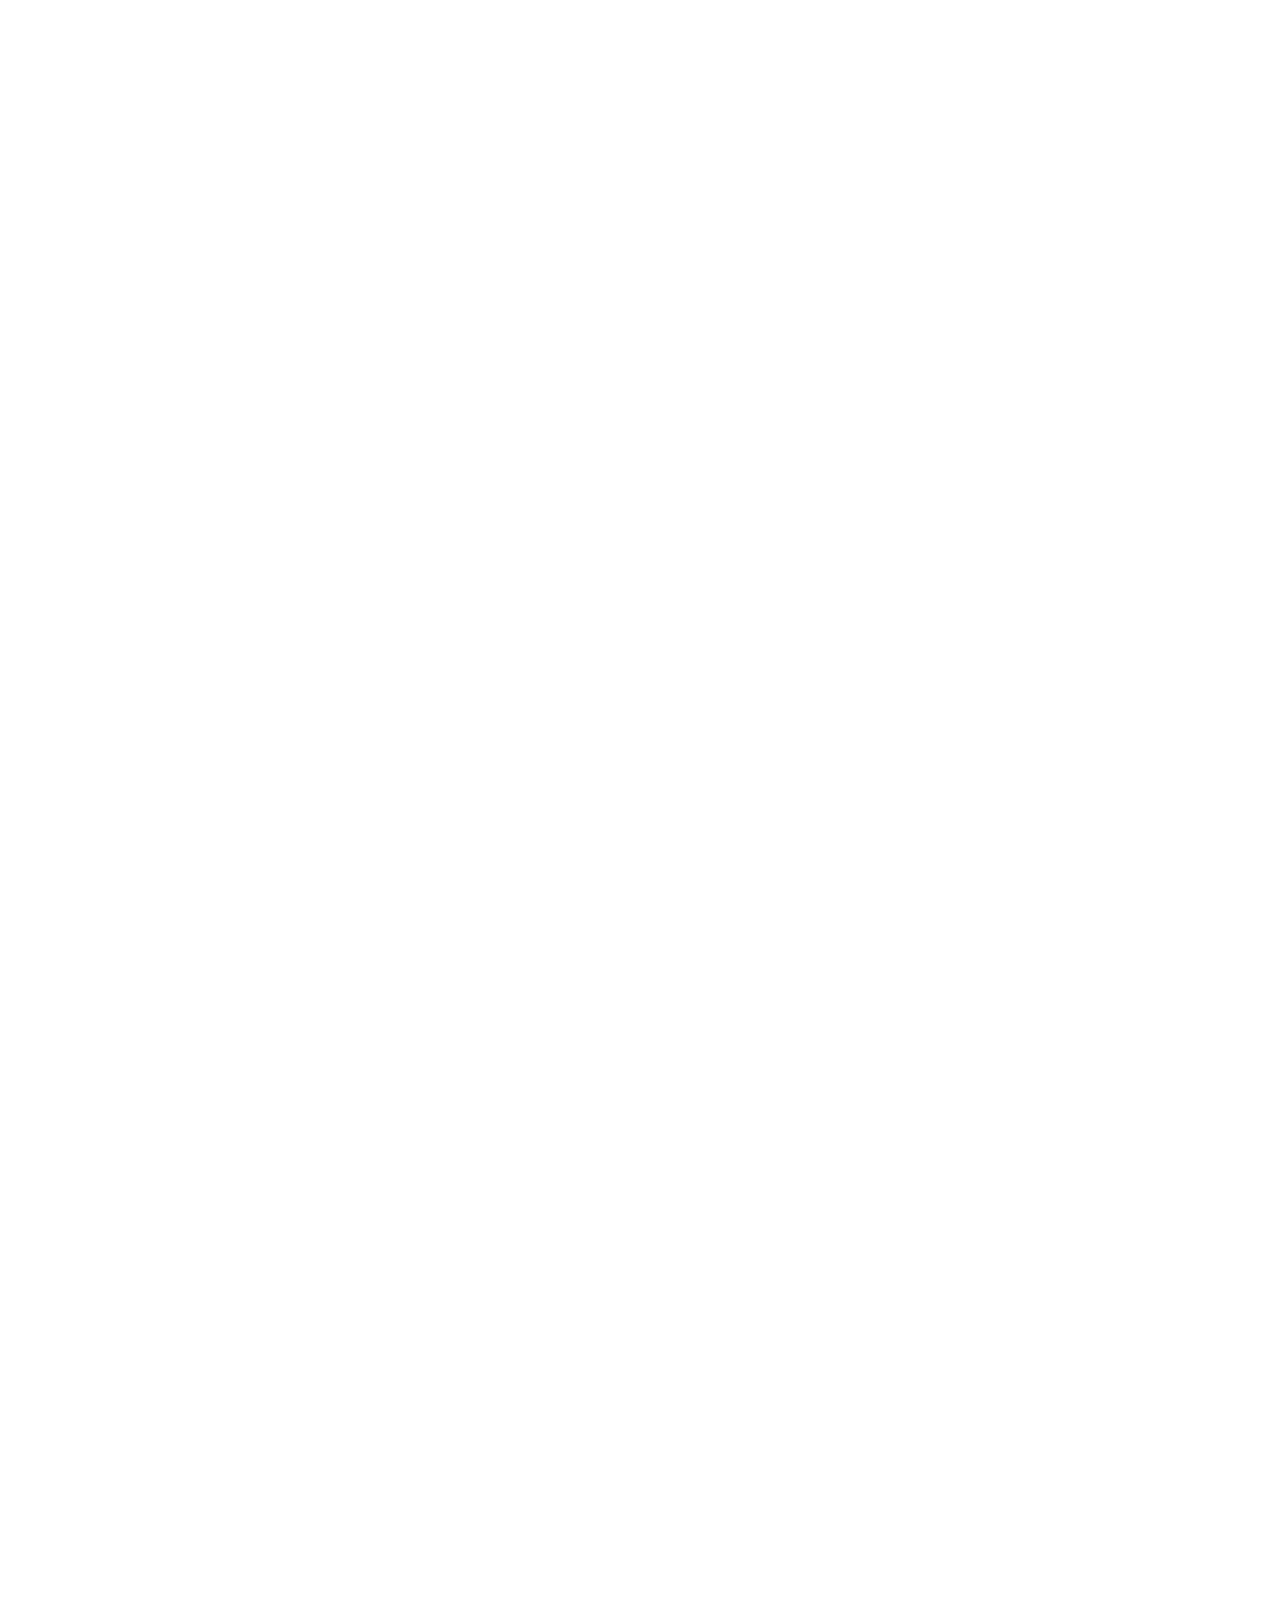
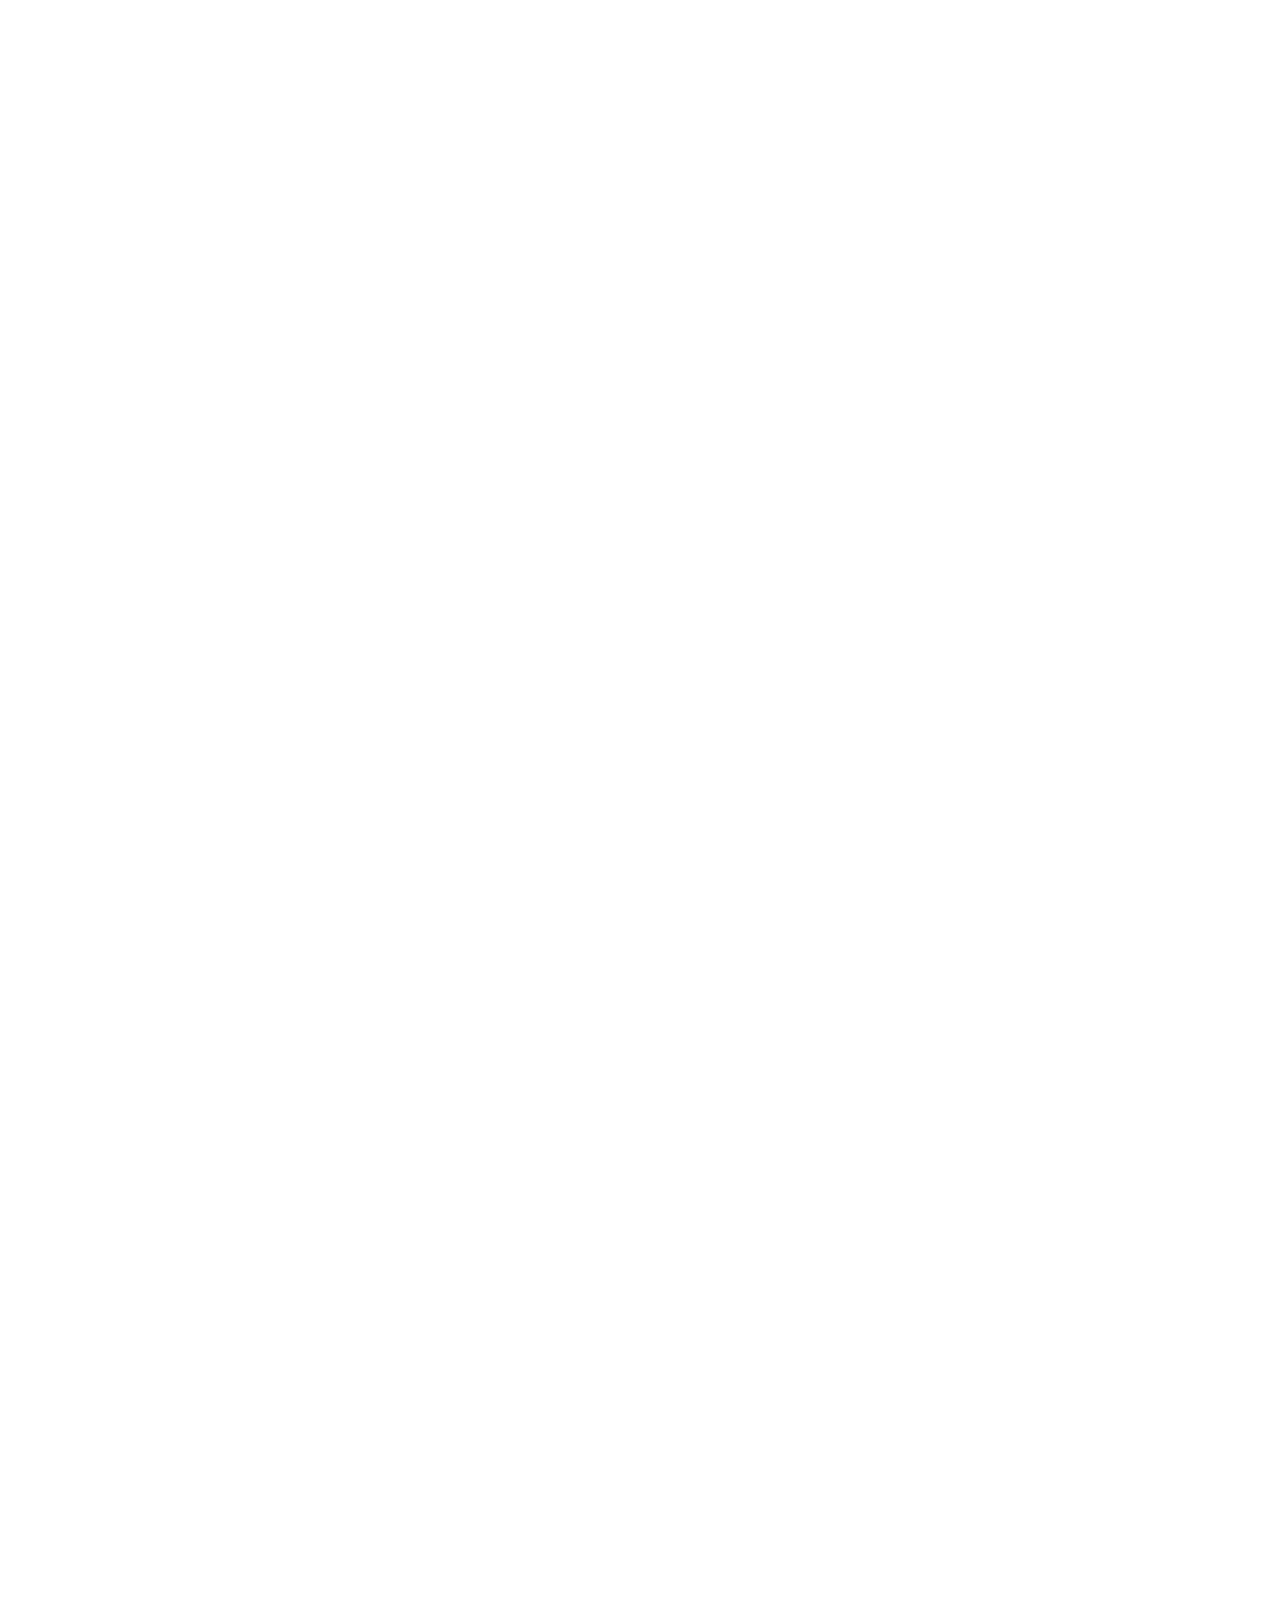
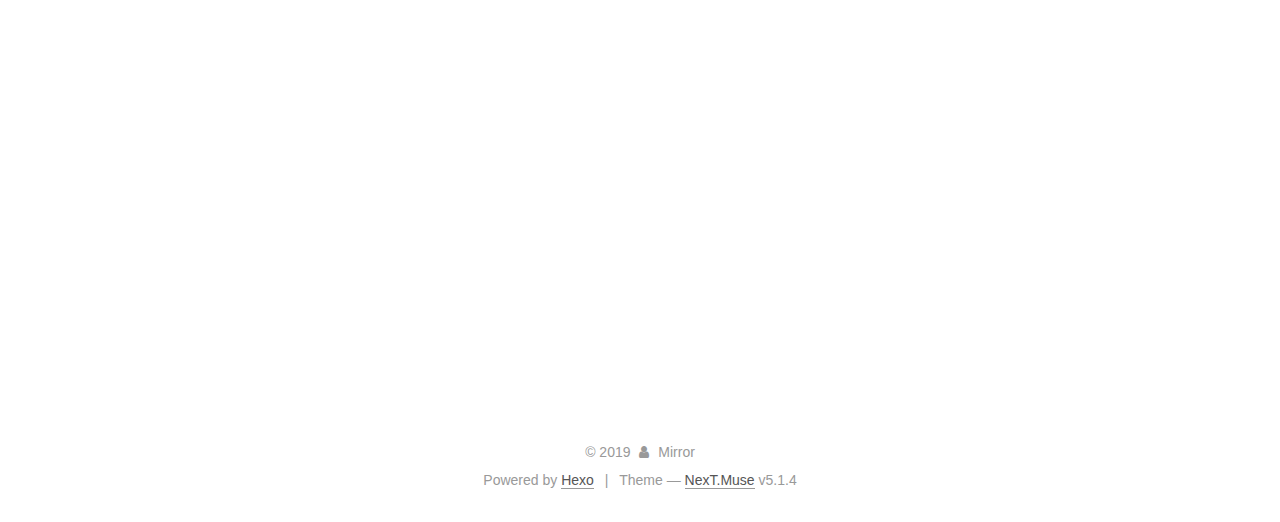
<file: 2019/09/30/transform/index.html>
<!DOCTYPE html>



  


<html class="theme-next muse use-motion" lang="zh-CN">
<head><meta name="generator" content="Hexo 3.9.0">
  <meta charset="UTF-8">
<meta http-equiv="X-UA-Compatible" content="IE=edge">
<meta name="viewport" content="width=device-width, initial-scale=1, maximum-scale=1">
<meta name="theme-color" content="#222">









<meta http-equiv="Cache-Control" content="no-transform">
<meta http-equiv="Cache-Control" content="no-siteapp">
















  
  
  <link href="/lib/fancybox/source/jquery.fancybox.css?v=2.1.5" rel="stylesheet" type="text/css">







<link href="/lib/font-awesome/css/font-awesome.min.css?v=4.6.2" rel="stylesheet" type="text/css">

<link href="/css/main.css?v=5.1.4" rel="stylesheet" type="text/css">


  <link rel="apple-touch-icon" sizes="180x180" href="/images/apple-touch-icon-next.png?v=5.1.4">


  <link rel="icon" type="image/png" sizes="32x32" href="/images/favicon-32x32-next.png?v=5.1.4">


  <link rel="icon" type="image/png" sizes="16x16" href="/images/favicon-16x16-next.png?v=5.1.4">


  <link rel="mask-icon" href="/images/logo.svg?v=5.1.4" color="#222">





  <meta name="keywords" content="Hexo, NexT">










<meta name="description" content="CSS 的 transfrom 属性真的让人又爱又恨，虽然功能挺不错，但有些情况下，还是常常对页面产生很多莫名其妙的影响。 Transfrom 提升元素堆叠上下文顺序 当元素未设置float、position都为static的情况下，遇到重叠被覆盖的时候，给被覆盖的元素设置transform样式，被覆盖的元素层级会被提升，但是会受opacity属性的影响。  来看看 HTML 结构： 12&amp;lt;">
<meta property="og:type" content="article">
<meta property="og:title" content="Transform 对元素渲染的影响">
<meta property="og:url" content="https://mirroryan.github.io/2019/09/30/transform/index.html">
<meta property="og:site_name" content="Mirror&#39;s Blog">
<meta property="og:description" content="CSS 的 transfrom 属性真的让人又爱又恨，虽然功能挺不错，但有些情况下，还是常常对页面产生很多莫名其妙的影响。 Transfrom 提升元素堆叠上下文顺序 当元素未设置float、position都为static的情况下，遇到重叠被覆盖的时候，给被覆盖的元素设置transform样式，被覆盖的元素层级会被提升，但是会受opacity属性的影响。  来看看 HTML 结构： 12&amp;lt;">
<meta property="og:locale" content="zh-CN">
<meta property="og:image" content="https://mirroryan.github.io/images/transform/transform-stack-1.png">
<meta property="og:image" content="https://mirroryan.github.io/images/transform/transform-stack-2.png">
<meta property="og:image" content="https://mirroryan.github.io/images/transform/transform-stack-3.png">
<meta property="og:image" content="https://mirroryan.github.io/images/transform/transform-absolute-1.png">
<meta property="og:image" content="https://mirroryan.github.io/images/transform/transform-absolute-2.png">
<meta property="og:updated_time" content="2019-09-30T07:01:50.487Z">
<meta name="twitter:card" content="summary">
<meta name="twitter:title" content="Transform 对元素渲染的影响">
<meta name="twitter:description" content="CSS 的 transfrom 属性真的让人又爱又恨，虽然功能挺不错，但有些情况下，还是常常对页面产生很多莫名其妙的影响。 Transfrom 提升元素堆叠上下文顺序 当元素未设置float、position都为static的情况下，遇到重叠被覆盖的时候，给被覆盖的元素设置transform样式，被覆盖的元素层级会被提升，但是会受opacity属性的影响。  来看看 HTML 结构： 12&amp;lt;">
<meta name="twitter:image" content="https://mirroryan.github.io/images/transform/transform-stack-1.png">



<script type="text/javascript" id="hexo.configurations">
  var NexT = window.NexT || {};
  var CONFIG = {
    root: '/',
    scheme: 'Muse',
    version: '5.1.4',
    sidebar: {"position":"left","display":"post","offset":12,"b2t":false,"scrollpercent":false,"onmobile":false},
    fancybox: true,
    tabs: true,
    motion: {"enable":true,"async":false,"transition":{"post_block":"fadeIn","post_header":"slideDownIn","post_body":"slideDownIn","coll_header":"slideLeftIn","sidebar":"slideUpIn"}},
    duoshuo: {
      userId: '0',
      author: 'Author'
    },
    algolia: {
      applicationID: '',
      apiKey: '',
      indexName: '',
      hits: {"per_page":10},
      labels: {"input_placeholder":"Search for Posts","hits_empty":"We didn't find any results for the search: ${query}","hits_stats":"${hits} results found in ${time} ms"}
    }
  };
</script>



  <link rel="canonical" href="https://mirroryan.github.io/2019/09/30/transform/">





  <title>Transform 对元素渲染的影响 | Mirror's Blog</title>
  








</head>

<body itemscope itemtype="http://schema.org/WebPage" lang="zh-CN">

  
  
    
  

  <div class="container sidebar-position-left page-post-detail">
    <div class="headband"></div>

    <header id="header" class="header" itemscope itemtype="http://schema.org/WPHeader">
      <div class="header-inner"><div class="site-brand-wrapper">
  <div class="site-meta ">
    

    <div class="custom-logo-site-title">
      <a href="/" class="brand" rel="start">
        <span class="logo-line-before"><i></i></span>
        <span class="site-title">Mirror's Blog</span>
        <span class="logo-line-after"><i></i></span>
      </a>
    </div>
      
        <p class="site-subtitle">Technology is neither black nor white.</p>
      
  </div>

  <div class="site-nav-toggle">
    <button>
      <span class="btn-bar"></span>
      <span class="btn-bar"></span>
      <span class="btn-bar"></span>
    </button>
  </div>
</div>

<nav class="site-nav">
  

  
    <ul id="menu" class="menu">
      
        
        <li class="menu-item menu-item-home">
          <a href="/" rel="section">
            
              <i class="menu-item-icon fa fa-fw fa-home"></i> <br>
            
            Home
          </a>
        </li>
      
        
        <li class="menu-item menu-item-archives">
          <a href="/archives/" rel="section">
            
              <i class="menu-item-icon fa fa-fw fa-archive"></i> <br>
            
            Archives
          </a>
        </li>
      

      
    </ul>
  

  
</nav>



 </div>
    </header>

    <main id="main" class="main">
      <div class="main-inner">
        <div class="content-wrap">
          <div id="content" class="content">
            

  <div id="posts" class="posts-expand">
    

  

  
  
  

  <article class="post post-type-normal" itemscope itemtype="http://schema.org/Article">
  
  
  
  <div class="post-block">
    <link itemprop="mainEntityOfPage" href="https://mirroryan.github.io/2019/09/30/transform/">

    <span hidden itemprop="author" itemscope itemtype="http://schema.org/Person">
      <meta itemprop="name" content="Mirror">
      <meta itemprop="description" content>
      <meta itemprop="image" content="/images/avatar.gif">
    </span>

    <span hidden itemprop="publisher" itemscope itemtype="http://schema.org/Organization">
      <meta itemprop="name" content="Mirror's Blog">
    </span>

    
      <header class="post-header">

        
        
          <h1 class="post-title" itemprop="name headline">Transform 对元素渲染的影响</h1>
        

        <div class="post-meta">
          <span class="post-time">
            
              <span class="post-meta-item-icon">
                <i class="fa fa-calendar-o"></i>
              </span>
              
                <span class="post-meta-item-text">Posted on</span>
              
              <time title="Post created" itemprop="dateCreated datePublished" datetime="2019-09-30T15:01:50+08:00">
                2019-09-30
              </time>
            

            

            
          </span>

          

          
            
          

          
          

          

          

          

        </div>
      </header>
    

    
    
    
    <div class="post-body" itemprop="articleBody">

      
      

      
        <p>CSS 的 <code>transfrom</code> 属性真的让人又爱又恨，虽然功能挺不错，但有些情况下，还是常常对页面产生很多莫名其妙的影响。</p>
<h2 id="Transfrom-提升元素堆叠上下文顺序"><a href="#Transfrom-提升元素堆叠上下文顺序" class="headerlink" title="Transfrom 提升元素堆叠上下文顺序"></a>Transfrom 提升元素堆叠上下文顺序</h2><blockquote>
<p>当元素未设置<code>float</code>、<code>position</code>都为<code>static</code>的情况下，遇到重叠被覆盖的时候，给被覆盖的元素设置<code>transform</code>样式，被覆盖的元素层级会被提升，但是会受<code>opacity</code>属性的影响。</p>
</blockquote>
<p>来看看 HTML 结构：</p>
<figure class="highlight html"><table><tr><td class="gutter"><pre><span class="line">1</span><br><span class="line">2</span><br></pre></td><td class="code"><pre><span class="line"><span class="tag">&lt;<span class="name">div</span> <span class="attr">class</span>=<span class="string">"left"</span>&gt;</span><span class="tag">&lt;/<span class="name">div</span>&gt;</span></span><br><span class="line"><span class="tag">&lt;<span class="name">div</span> <span class="attr">class</span>=<span class="string">"right"</span>&gt;</span><span class="tag">&lt;/<span class="name">div</span>&gt;</span></span><br></pre></td></tr></table></figure>

<p>在相同的堆叠上下文中，元素的层级按渲染顺序展示，后渲染的元素会在上面。</p>
<figure class="highlight scss"><table><tr><td class="gutter"><pre><span class="line">1</span><br><span class="line">2</span><br><span class="line">3</span><br><span class="line">4</span><br><span class="line">5</span><br><span class="line">6</span><br><span class="line">7</span><br><span class="line">8</span><br><span class="line">9</span><br><span class="line">10</span><br><span class="line">11</span><br><span class="line">12</span><br><span class="line">13</span><br><span class="line">14</span><br></pre></td><td class="code"><pre><span class="line"><span class="selector-class">.left</span>, <span class="selector-class">.right</span> &#123;</span><br><span class="line">  <span class="attribute">display</span>: inline-block;</span><br><span class="line">  <span class="attribute">width</span>: <span class="number">200px</span>;</span><br><span class="line">  <span class="attribute">vertical-align</span>: middle;</span><br><span class="line">&#125;</span><br><span class="line"><span class="selector-class">.left</span> &#123;</span><br><span class="line">  <span class="attribute">height</span>: <span class="number">120px</span>;</span><br><span class="line">  <span class="attribute">background-color</span>: <span class="number">#8ed7ff</span>;</span><br><span class="line">&#125;</span><br><span class="line"><span class="selector-class">.right</span> &#123;</span><br><span class="line">  <span class="attribute">height</span>: <span class="number">100px</span>;</span><br><span class="line">  <span class="attribute">margin-left</span>: -<span class="number">50px</span>;</span><br><span class="line">  <span class="attribute">background-color</span>: pink;</span><br><span class="line">&#125;</span><br></pre></td></tr></table></figure>

<p>这个时候在页面上的效果是，right 覆盖在了 left 上：</p>
<p><img src="/images/transform/transform-stack-1.png" alt="right覆盖在left上"></p>
<p>这个时候，给左边的元素设置<code>transform</code>：</p>
<figure class="highlight scss"><table><tr><td class="gutter"><pre><span class="line">1</span><br><span class="line">2</span><br><span class="line">3</span><br></pre></td><td class="code"><pre><span class="line"><span class="selector-class">.left</span> &#123;</span><br><span class="line">  <span class="attribute">transform</span>: translate(<span class="number">0</span>, <span class="number">0</span>); <span class="comment">// +</span></span><br><span class="line">&#125;</span><br></pre></td></tr></table></figure>

<p><font color="red">！</font>奇迹发生了————————————<code>transform</code>可以提升元素的堆叠顺序：</p>
<p><img src="/images/transform/transform-stack-2.png" alt="left 在 right 上"></p>
<p>但是，这个时候给两个元素设置<code>opacity</code>会发生什么呢？</p>
<figure class="highlight scss"><table><tr><td class="gutter"><pre><span class="line">1</span><br><span class="line">2</span><br><span class="line">3</span><br></pre></td><td class="code"><pre><span class="line"><span class="selector-class">.left</span>, <span class="selector-class">.right</span> &#123;</span><br><span class="line">  <span class="attribute">opacity</span>: .<span class="number">8</span>; <span class="comment">// +</span></span><br><span class="line">&#125;</span><br></pre></td></tr></table></figure>

<p><font color="red">！</font>这两个元素的堆叠层级恢复了（只给 right 设置<code>opacity</code>结果也一样）：</p>
<p><img src="/images/transform/transform-stack-3.png" alt="设置透明度后元素的层级恢复了"></p>
<p><code>opacity</code>可以恢复因<code>transform</code>对元素造成的层级（按渲染顺序的层级）变化。当然，给元素设置<code>position</code>和层级也可以达到同样的效果。</p>
<h2 id="Transform-限制-position-fixed-的窗口固定"><a href="#Transform-限制-position-fixed-的窗口固定" class="headerlink" title="Transform 限制 position: fixed 的窗口固定"></a>Transform 限制 position: fixed 的窗口固定</h2><blockquote>
<p>设置了<code>transform</code>元素使得子元素的<code>position:fixed</code>窗口固定效果变成<code>position: absolute</code>。</p>
</blockquote>
<p>HTML 结构：</p>
<figure class="highlight html"><table><tr><td class="gutter"><pre><span class="line">1</span><br><span class="line">2</span><br><span class="line">3</span><br></pre></td><td class="code"><pre><span class="line"><span class="tag">&lt;<span class="name">div</span> <span class="attr">class</span>=<span class="string">"container"</span>&gt;</span></span><br><span class="line">  <span class="tag">&lt;<span class="name">div</span> <span class="attr">class</span>=<span class="string">"child"</span>&gt;</span><span class="tag">&lt;/<span class="name">div</span>&gt;</span></span><br><span class="line"><span class="tag">&lt;/<span class="name">div</span>&gt;</span></span><br></pre></td></tr></table></figure>

<p>一般来说，设置了<code>position: fixed</code>的元素都能根据窗口固定：</p>
<figure class="highlight scss"><table><tr><td class="gutter"><pre><span class="line">1</span><br><span class="line">2</span><br><span class="line">3</span><br><span class="line">4</span><br><span class="line">5</span><br><span class="line">6</span><br><span class="line">7</span><br><span class="line">8</span><br><span class="line">9</span><br><span class="line">10</span><br><span class="line">11</span><br></pre></td><td class="code"><pre><span class="line"><span class="selector-class">.container</span>&#123;</span><br><span class="line">  <span class="attribute">height</span>: <span class="number">200vh</span>;</span><br><span class="line">  <span class="selector-class">.child</span> &#123;</span><br><span class="line">    <span class="attribute">width</span>: <span class="number">250px</span>; </span><br><span class="line">    <span class="attribute">height</span>: <span class="number">250px</span>;</span><br><span class="line">    <span class="attribute">background-color</span>: pink;</span><br><span class="line">    <span class="attribute">position</span>: fixed;</span><br><span class="line">    <span class="attribute">top</span>: calc(<span class="number">50vh</span> - <span class="number">125px</span>);</span><br><span class="line">    <span class="attribute">right</span>: calc(<span class="number">50vw</span> - <span class="number">125px</span>);</span><br><span class="line">  &#125;</span><br><span class="line">&#125;</span><br></pre></td></tr></table></figure>

<p>这个时候，child 会脱离父元素的文本流，无论页面如何滚动，它都固定在窗口的中间。</p>
<p><font color="red">！</font>但是当父元素设置了<code>transform</code>，它的<code>fixed</code>就失效了，和<code>absolute</code>时候的效果一样，会随着窗口滚动了。</p>
<h2 id="Transform-改变-overflow-对-absolute-子元素的限制"><a href="#Transform-改变-overflow-对-absolute-子元素的限制" class="headerlink" title="Transform 改变 overflow 对 absolute 子元素的限制"></a>Transform 改变 overflow 对 absolute 子元素的限制</h2><blockquote>
<p>对于<code>position: absolute</code>的元素，其父元素的<code>overflow</code>对</p>
<p>设有<code>transform</code>样式的容器，当同时设有<code>overflow: hidden</code>样式，则其<code>absolute</code>的子元素溢出也会隐藏。</p>
</blockquote>
<p>来看下 HTML 结构：</p>
<figure class="highlight html"><table><tr><td class="gutter"><pre><span class="line">1</span><br><span class="line">2</span><br><span class="line">3</span><br></pre></td><td class="code"><pre><span class="line"><span class="tag">&lt;<span class="name">div</span> <span class="attr">class</span>=<span class="string">"container"</span>&gt;</span></span><br><span class="line">  <span class="tag">&lt;<span class="name">div</span> <span class="attr">class</span>=<span class="string">"child"</span>&gt;</span><span class="tag">&lt;/<span class="name">div</span>&gt;</span></span><br><span class="line"><span class="tag">&lt;/<span class="name">div</span>&gt;</span></span><br></pre></td></tr></table></figure>

<p>当容器设置了溢出隐藏，其子元素溢出容器的部分自然会被隐藏，但是当子元素设置了绝对定位，脱离了正常文本流，在正常文本流中的位置不再存在，容器的溢出隐藏对这个绝对定位的子元素就没有用了（当然，容器设置相对定位的情况另谈）。</p>
<figure class="highlight scss"><table><tr><td class="gutter"><pre><span class="line">1</span><br><span class="line">2</span><br><span class="line">3</span><br><span class="line">4</span><br><span class="line">5</span><br><span class="line">6</span><br><span class="line">7</span><br><span class="line">8</span><br><span class="line">9</span><br><span class="line">10</span><br><span class="line">11</span><br><span class="line">12</span><br></pre></td><td class="code"><pre><span class="line"><span class="selector-class">.container</span> &#123;</span><br><span class="line">  <span class="attribute">width</span>: <span class="number">200px</span>;</span><br><span class="line">  <span class="attribute">height</span>: <span class="number">200px</span>;</span><br><span class="line">  <span class="attribute">overflow</span>: hidden; <span class="comment">// 父元素隐藏</span></span><br><span class="line">  <span class="attribute">border</span>: blue;</span><br><span class="line">  <span class="selector-class">.child</span> &#123;</span><br><span class="line">    <span class="attribute">width</span>: <span class="number">250px</span>;</span><br><span class="line">    <span class="attribute">height</span>: <span class="number">250px</span>;</span><br><span class="line">    <span class="attribute">background</span>: pink;</span><br><span class="line">    <span class="attribute">position</span>: absolute; <span class="comment">// 子元素绝对定位</span></span><br><span class="line">  &#125;</span><br><span class="line">&#125;</span><br></pre></td></tr></table></figure>

<p>此时页面上渲染出来的效果是这样的：</p>
<p><img src="/images/transform/transform-absolute-1.png" alt="子元素溢出"></p>
<p>当容器设置了<code>transform</code>属性，这个时候<code>overflow: hidden</code>对这个绝对定位的子元素就生效了。</p>
<figure class="highlight scss"><table><tr><td class="gutter"><pre><span class="line">1</span><br><span class="line">2</span><br><span class="line">3</span><br></pre></td><td class="code"><pre><span class="line"><span class="selector-class">.container</span> &#123;</span><br><span class="line">  <span class="attribute">transform</span>: translate(<span class="number">0</span>, <span class="number">0</span>); <span class="comment">// +</span></span><br><span class="line">&#125;</span><br></pre></td></tr></table></figure>

<p>此时页面上，子元素溢出容器的部分就被隐藏了：</p>
<p><img src="/images/transform/transform-absolute-2.png" alt="子元素溢出隐藏"></p>
<p>有人可能会想，设一设<code>z-index</code>就回去了吧？ 然而不能，无论子元素的层级设多高，都是一样的结果。</p>
<p>你以为就这样结束了吗？ 在支持<code>transform</code>属性的 IE 浏览器上会出问题！设置了<code>translate(0, 0)</code>的容器会认为是没设，只有当其值不为全0的时候，溢出隐藏才会生效。那怎么办？为了视觉上没差，我使用<code>translate3d(0, 0, 1px)</code>对垂直于屏幕的方向设置值，这样就不是全 0 的值了，IE 上的子元素又能继续隐藏了。</p>
<h2 id="Transform-限制-absolute-的百分比宽度大小"><a href="#Transform-限制-absolute-的百分比宽度大小" class="headerlink" title="Transform 限制 absolute 的百分比宽度大小"></a>Transform 限制 absolute 的百分比宽度大小</h2><blockquote>
<p>一般设置<code>absolute</code>元素的百分比宽度大小时，是以上级第一个非<code>static</code>值的<code>position</code>祖先元素的宽计算，如果没有，就参照 window。但实际上，<code>transform</code>也会影响这个参照祖先选取，所以实际上的选取规则应该：是以第一个<code>position</code>不为<code>static</code>值或设置了<code>transform</code>值的祖先元素。</p>
</blockquote>
<figure class="highlight scss"><table><tr><td class="gutter"><pre><span class="line">1</span><br><span class="line">2</span><br><span class="line">3</span><br><span class="line">4</span><br><span class="line">5</span><br><span class="line">6</span><br><span class="line">7</span><br><span class="line">8</span><br><span class="line">9</span><br><span class="line">10</span><br><span class="line">11</span><br><span class="line">12</span><br></pre></td><td class="code"><pre><span class="line"><span class="selector-class">.container</span>&#123;</span><br><span class="line">  <span class="attribute">width</span>: <span class="number">500px</span>;</span><br><span class="line">  <span class="attribute">height</span>: <span class="number">500px</span>;</span><br><span class="line">  <span class="attribute">border</span>: <span class="number">5px</span> solid <span class="variable">$light-blue</span>;</span><br><span class="line">  <span class="attribute">transform</span>: translate(<span class="number">0</span>, <span class="number">0</span>);</span><br><span class="line">  <span class="selector-class">.child</span> &#123;</span><br><span class="line">    <span class="attribute">width</span>: <span class="number">50%</span>;</span><br><span class="line">    <span class="attribute">height</span>: <span class="number">250px</span>;</span><br><span class="line">    <span class="attribute">background-color</span>: pink;</span><br><span class="line">    <span class="attribute">position</span>: absolute;</span><br><span class="line">  &#125;</span><br><span class="line">&#125;</span><br></pre></td></tr></table></figure>

<p>此时 child 的宽是 container 宽的一半。</p>

      
    </div>
    
    
    

    

    

    

    <footer class="post-footer">
      

      
      
      

      
        <div class="post-nav">
          <div class="post-nav-next post-nav-item">
            
          </div>

          <span class="post-nav-divider"></span>

          <div class="post-nav-prev post-nav-item">
            
              <a href="/2019/12/09/vertical-align/" rel="prev" title="vertical-align">
                vertical-align <i class="fa fa-chevron-right"></i>
              </a>
            
          </div>
        </div>
      

      
      
    </footer>
  </div>
  
  
  
  </article>



    <div class="post-spread">
      
    </div>
  </div>


          </div>
          


          

  



        </div>
        
          
  
  <div class="sidebar-toggle">
    <div class="sidebar-toggle-line-wrap">
      <span class="sidebar-toggle-line sidebar-toggle-line-first"></span>
      <span class="sidebar-toggle-line sidebar-toggle-line-middle"></span>
      <span class="sidebar-toggle-line sidebar-toggle-line-last"></span>
    </div>
  </div>

  <aside id="sidebar" class="sidebar">
    
    <div class="sidebar-inner">

      

      
        <ul class="sidebar-nav motion-element">
          <li class="sidebar-nav-toc sidebar-nav-active" data-target="post-toc-wrap">
            Table of Contents
          </li>
          <li class="sidebar-nav-overview" data-target="site-overview-wrap">
            Overview
          </li>
        </ul>
      

      <section class="site-overview-wrap sidebar-panel">
        <div class="site-overview">
          <div class="site-author motion-element" itemprop="author" itemscope itemtype="http://schema.org/Person">
            
              <p class="site-author-name" itemprop="name">Mirror</p>
              <p class="site-description motion-element" itemprop="description">Front technology blog of MirrorYan</p>
          </div>

          <nav class="site-state motion-element">

            
              <div class="site-state-item site-state-posts">
              
                <a href="/archives/">
              
                  <span class="site-state-item-count">3</span>
                  <span class="site-state-item-name">posts</span>
                </a>
              </div>
            

            

            

          </nav>

          

          

          
          

          
          

          

        </div>
      </section>

      
      <!--noindex-->
        <section class="post-toc-wrap motion-element sidebar-panel sidebar-panel-active">
          <div class="post-toc">

            
              
            

            
              <div class="post-toc-content"><ol class="nav"><li class="nav-item nav-level-2"><a class="nav-link" href="#Transfrom-提升元素堆叠上下文顺序"><span class="nav-number">1.</span> <span class="nav-text">Transfrom 提升元素堆叠上下文顺序</span></a></li><li class="nav-item nav-level-2"><a class="nav-link" href="#Transform-限制-position-fixed-的窗口固定"><span class="nav-number">2.</span> <span class="nav-text">Transform 限制 position: fixed 的窗口固定</span></a></li><li class="nav-item nav-level-2"><a class="nav-link" href="#Transform-改变-overflow-对-absolute-子元素的限制"><span class="nav-number">3.</span> <span class="nav-text">Transform 改变 overflow 对 absolute 子元素的限制</span></a></li><li class="nav-item nav-level-2"><a class="nav-link" href="#Transform-限制-absolute-的百分比宽度大小"><span class="nav-number">4.</span> <span class="nav-text">Transform 限制 absolute 的百分比宽度大小</span></a></li></ol></div>
            

          </div>
        </section>
      <!--/noindex-->
      

      

    </div>
  </aside>


        
      </div>
    </main>

    <footer id="footer" class="footer">
      <div class="footer-inner">
        <div class="copyright">&copy; <span itemprop="copyrightYear">2019</span>
  <span class="with-love">
    <i class="fa fa-user"></i>
  </span>
  <span class="author" itemprop="copyrightHolder">Mirror</span>

  
</div>


  <div class="powered-by">Powered by <a class="theme-link" target="_blank" href="https://hexo.io">Hexo</a></div>



  <span class="post-meta-divider">|</span>



  <div class="theme-info">Theme &mdash; <a class="theme-link" target="_blank" href="https://github.com/iissnan/hexo-theme-next">NexT.Muse</a> v5.1.4</div>




        







        
      </div>
    </footer>

    
      <div class="back-to-top">
        <i class="fa fa-arrow-up"></i>
        
      </div>
    

    

  </div>

  

<script type="text/javascript">
  if (Object.prototype.toString.call(window.Promise) !== '[object Function]') {
    window.Promise = null;
  }
</script>









  












  
  
    <script type="text/javascript" src="/lib/jquery/index.js?v=2.1.3"></script>
  

  
  
    <script type="text/javascript" src="/lib/fastclick/lib/fastclick.min.js?v=1.0.6"></script>
  

  
  
    <script type="text/javascript" src="/lib/jquery_lazyload/jquery.lazyload.js?v=1.9.7"></script>
  

  
  
    <script type="text/javascript" src="/lib/velocity/velocity.min.js?v=1.2.1"></script>
  

  
  
    <script type="text/javascript" src="/lib/velocity/velocity.ui.min.js?v=1.2.1"></script>
  

  
  
    <script type="text/javascript" src="/lib/fancybox/source/jquery.fancybox.pack.js?v=2.1.5"></script>
  


  


  <script type="text/javascript" src="/js/src/utils.js?v=5.1.4"></script>

  <script type="text/javascript" src="/js/src/motion.js?v=5.1.4"></script>



  
  

  
  <script type="text/javascript" src="/js/src/scrollspy.js?v=5.1.4"></script>
<script type="text/javascript" src="/js/src/post-details.js?v=5.1.4"></script>



  


  <script type="text/javascript" src="/js/src/bootstrap.js?v=5.1.4"></script>



  


  




	





  





  












  





  

  

  

  
  

  

  

  

</body>
</html>
</file>
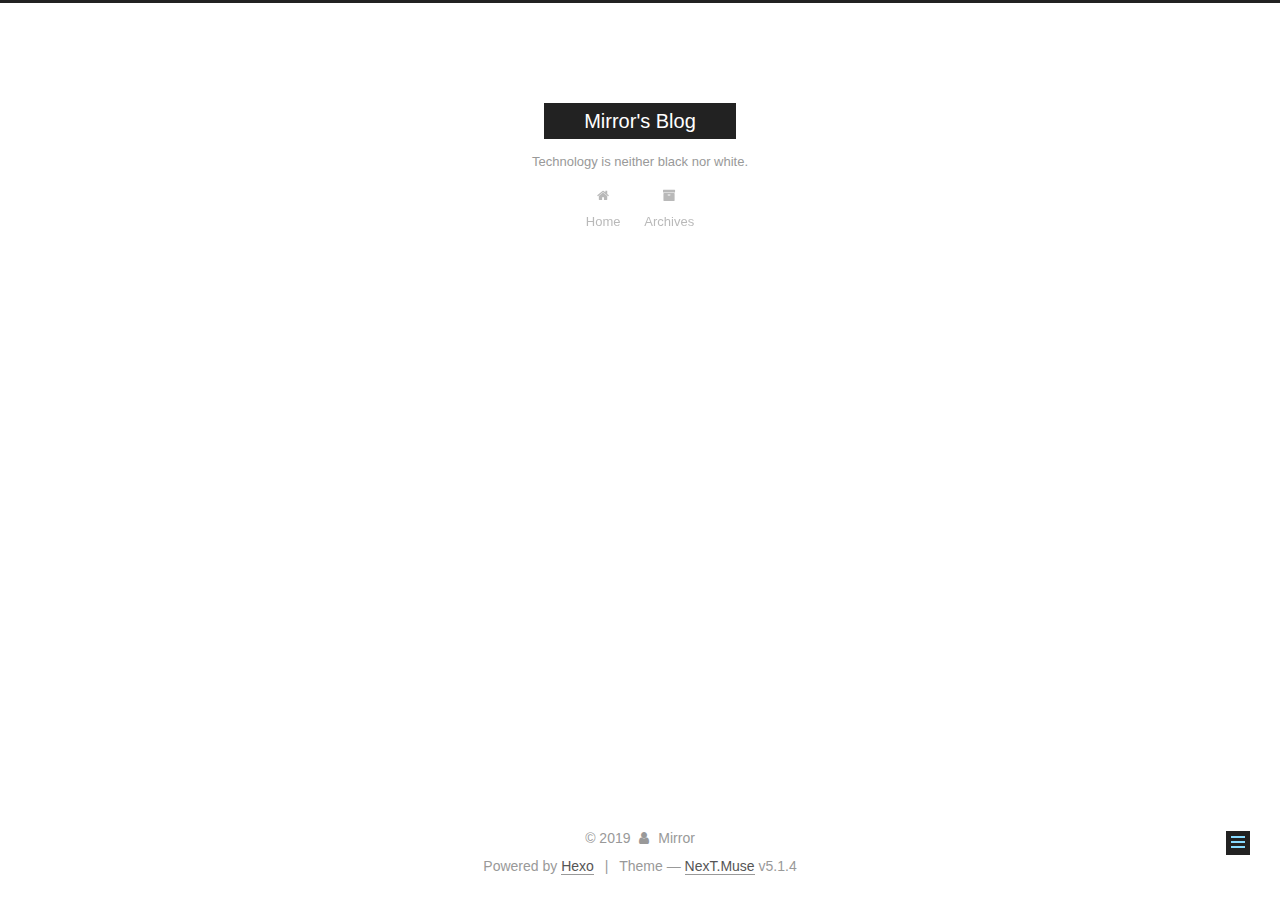
<file: 2019/12/09/index/index.html>
<!DOCTYPE html>



  


<html class="theme-next muse use-motion" lang="zh-CN">
<head><meta name="generator" content="Hexo 3.9.0">
  <meta charset="UTF-8">
<meta http-equiv="X-UA-Compatible" content="IE=edge">
<meta name="viewport" content="width=device-width, initial-scale=1, maximum-scale=1">
<meta name="theme-color" content="#222">









<meta http-equiv="Cache-Control" content="no-transform">
<meta http-equiv="Cache-Control" content="no-siteapp">
















  
  
  <link href="/lib/fancybox/source/jquery.fancybox.css?v=2.1.5" rel="stylesheet" type="text/css">







<link href="/lib/font-awesome/css/font-awesome.min.css?v=4.6.2" rel="stylesheet" type="text/css">

<link href="/css/main.css?v=5.1.4" rel="stylesheet" type="text/css">


  <link rel="apple-touch-icon" sizes="180x180" href="/images/apple-touch-icon-next.png?v=5.1.4">


  <link rel="icon" type="image/png" sizes="32x32" href="/images/favicon-32x32-next.png?v=5.1.4">


  <link rel="icon" type="image/png" sizes="16x16" href="/images/favicon-16x16-next.png?v=5.1.4">


  <link rel="mask-icon" href="/images/logo.svg?v=5.1.4" color="#222">





  <meta name="keywords" content="Hexo, NexT">










<meta name="description" content="CSS Transform 对元素渲染的影响  vertical-align 的种种">
<meta property="og:type" content="article">
<meta property="og:title" content="Mirror 的博客">
<meta property="og:url" content="https://mirroryan.github.io/2019/12/09/index/index.html">
<meta property="og:site_name" content="Mirror&#39;s Blog">
<meta property="og:description" content="CSS Transform 对元素渲染的影响  vertical-align 的种种">
<meta property="og:locale" content="zh-CN">
<meta property="og:updated_time" content="2019-12-09T06:45:36.774Z">
<meta name="twitter:card" content="summary">
<meta name="twitter:title" content="Mirror 的博客">
<meta name="twitter:description" content="CSS Transform 对元素渲染的影响  vertical-align 的种种">



<script type="text/javascript" id="hexo.configurations">
  var NexT = window.NexT || {};
  var CONFIG = {
    root: '/',
    scheme: 'Muse',
    version: '5.1.4',
    sidebar: {"position":"left","display":"post","offset":12,"b2t":false,"scrollpercent":false,"onmobile":false},
    fancybox: true,
    tabs: true,
    motion: {"enable":true,"async":false,"transition":{"post_block":"fadeIn","post_header":"slideDownIn","post_body":"slideDownIn","coll_header":"slideLeftIn","sidebar":"slideUpIn"}},
    duoshuo: {
      userId: '0',
      author: 'Author'
    },
    algolia: {
      applicationID: '',
      apiKey: '',
      indexName: '',
      hits: {"per_page":10},
      labels: {"input_placeholder":"Search for Posts","hits_empty":"We didn't find any results for the search: ${query}","hits_stats":"${hits} results found in ${time} ms"}
    }
  };
</script>



  <link rel="canonical" href="https://mirroryan.github.io/2019/12/09/index/">





  <title>Mirror 的博客 | Mirror's Blog</title>
  








</head>

<body itemscope itemtype="http://schema.org/WebPage" lang="zh-CN">

  
  
    
  

  <div class="container sidebar-position-left page-post-detail">
    <div class="headband"></div>

    <header id="header" class="header" itemscope itemtype="http://schema.org/WPHeader">
      <div class="header-inner"><div class="site-brand-wrapper">
  <div class="site-meta ">
    

    <div class="custom-logo-site-title">
      <a href="/" class="brand" rel="start">
        <span class="logo-line-before"><i></i></span>
        <span class="site-title">Mirror's Blog</span>
        <span class="logo-line-after"><i></i></span>
      </a>
    </div>
      
        <p class="site-subtitle">Technology is neither black nor white.</p>
      
  </div>

  <div class="site-nav-toggle">
    <button>
      <span class="btn-bar"></span>
      <span class="btn-bar"></span>
      <span class="btn-bar"></span>
    </button>
  </div>
</div>

<nav class="site-nav">
  

  
    <ul id="menu" class="menu">
      
        
        <li class="menu-item menu-item-home">
          <a href="/" rel="section">
            
              <i class="menu-item-icon fa fa-fw fa-home"></i> <br>
            
            Home
          </a>
        </li>
      
        
        <li class="menu-item menu-item-archives">
          <a href="/archives/" rel="section">
            
              <i class="menu-item-icon fa fa-fw fa-archive"></i> <br>
            
            Archives
          </a>
        </li>
      

      
    </ul>
  

  
</nav>



 </div>
    </header>

    <main id="main" class="main">
      <div class="main-inner">
        <div class="content-wrap">
          <div id="content" class="content">
            

  <div id="posts" class="posts-expand">
    

  

  
  
  

  <article class="post post-type-normal" itemscope itemtype="http://schema.org/Article">
  
  
  
  <div class="post-block">
    <link itemprop="mainEntityOfPage" href="https://mirroryan.github.io/2019/12/09/index/">

    <span hidden itemprop="author" itemscope itemtype="http://schema.org/Person">
      <meta itemprop="name" content="Mirror">
      <meta itemprop="description" content>
      <meta itemprop="image" content="/images/avatar.gif">
    </span>

    <span hidden itemprop="publisher" itemscope itemtype="http://schema.org/Organization">
      <meta itemprop="name" content="Mirror's Blog">
    </span>

    
      <header class="post-header">

        
        
          <h1 class="post-title" itemprop="name headline">Mirror 的博客</h1>
        

        <div class="post-meta">
          <span class="post-time">
            
              <span class="post-meta-item-icon">
                <i class="fa fa-calendar-o"></i>
              </span>
              
                <span class="post-meta-item-text">Posted on</span>
              
              <time title="Post created" itemprop="dateCreated datePublished" datetime="2019-12-09T14:45:36+08:00">
                2019-12-09
              </time>
            

            

            
          </span>

          

          
            
          

          
          

          

          

          

        </div>
      </header>
    

    
    
    
    <div class="post-body" itemprop="articleBody">

      
      

      
        <h2 id="CSS"><a href="#CSS" class="headerlink" title="CSS"></a>CSS</h2><ul>
<li><p><a href="/2019/09/30/transform/">Transform 对元素渲染的影响</a></p>
</li>
<li><p><a href="/2019/12/09/vertical-align/">vertical-align 的种种</a></p>
</li>
</ul>

      
    </div>
    
    
    

    

    

    

    <footer class="post-footer">
      

      
      
      

      
        <div class="post-nav">
          <div class="post-nav-next post-nav-item">
            
              <a href="/2019/12/09/vertical-align/" rel="next" title="vertical-align">
                <i class="fa fa-chevron-left"></i> vertical-align
              </a>
            
          </div>

          <span class="post-nav-divider"></span>

          <div class="post-nav-prev post-nav-item">
            
          </div>
        </div>
      

      
      
    </footer>
  </div>
  
  
  
  </article>



    <div class="post-spread">
      
    </div>
  </div>


          </div>
          


          

  



        </div>
        
          
  
  <div class="sidebar-toggle">
    <div class="sidebar-toggle-line-wrap">
      <span class="sidebar-toggle-line sidebar-toggle-line-first"></span>
      <span class="sidebar-toggle-line sidebar-toggle-line-middle"></span>
      <span class="sidebar-toggle-line sidebar-toggle-line-last"></span>
    </div>
  </div>

  <aside id="sidebar" class="sidebar">
    
    <div class="sidebar-inner">

      

      
        <ul class="sidebar-nav motion-element">
          <li class="sidebar-nav-toc sidebar-nav-active" data-target="post-toc-wrap">
            Table of Contents
          </li>
          <li class="sidebar-nav-overview" data-target="site-overview-wrap">
            Overview
          </li>
        </ul>
      

      <section class="site-overview-wrap sidebar-panel">
        <div class="site-overview">
          <div class="site-author motion-element" itemprop="author" itemscope itemtype="http://schema.org/Person">
            
              <p class="site-author-name" itemprop="name">Mirror</p>
              <p class="site-description motion-element" itemprop="description">Front technology blog of MirrorYan</p>
          </div>

          <nav class="site-state motion-element">

            
              <div class="site-state-item site-state-posts">
              
                <a href="/archives/">
              
                  <span class="site-state-item-count">3</span>
                  <span class="site-state-item-name">posts</span>
                </a>
              </div>
            

            

            

          </nav>

          

          

          
          

          
          

          

        </div>
      </section>

      
      <!--noindex-->
        <section class="post-toc-wrap motion-element sidebar-panel sidebar-panel-active">
          <div class="post-toc">

            
              
            

            
              <div class="post-toc-content"><ol class="nav"><li class="nav-item nav-level-2"><a class="nav-link" href="#CSS"><span class="nav-number">1.</span> <span class="nav-text">CSS</span></a></li></ol></div>
            

          </div>
        </section>
      <!--/noindex-->
      

      

    </div>
  </aside>


        
      </div>
    </main>

    <footer id="footer" class="footer">
      <div class="footer-inner">
        <div class="copyright">&copy; <span itemprop="copyrightYear">2019</span>
  <span class="with-love">
    <i class="fa fa-user"></i>
  </span>
  <span class="author" itemprop="copyrightHolder">Mirror</span>

  
</div>


  <div class="powered-by">Powered by <a class="theme-link" target="_blank" href="https://hexo.io">Hexo</a></div>



  <span class="post-meta-divider">|</span>



  <div class="theme-info">Theme &mdash; <a class="theme-link" target="_blank" href="https://github.com/iissnan/hexo-theme-next">NexT.Muse</a> v5.1.4</div>




        







        
      </div>
    </footer>

    
      <div class="back-to-top">
        <i class="fa fa-arrow-up"></i>
        
      </div>
    

    

  </div>

  

<script type="text/javascript">
  if (Object.prototype.toString.call(window.Promise) !== '[object Function]') {
    window.Promise = null;
  }
</script>









  












  
  
    <script type="text/javascript" src="/lib/jquery/index.js?v=2.1.3"></script>
  

  
  
    <script type="text/javascript" src="/lib/fastclick/lib/fastclick.min.js?v=1.0.6"></script>
  

  
  
    <script type="text/javascript" src="/lib/jquery_lazyload/jquery.lazyload.js?v=1.9.7"></script>
  

  
  
    <script type="text/javascript" src="/lib/velocity/velocity.min.js?v=1.2.1"></script>
  

  
  
    <script type="text/javascript" src="/lib/velocity/velocity.ui.min.js?v=1.2.1"></script>
  

  
  
    <script type="text/javascript" src="/lib/fancybox/source/jquery.fancybox.pack.js?v=2.1.5"></script>
  


  


  <script type="text/javascript" src="/js/src/utils.js?v=5.1.4"></script>

  <script type="text/javascript" src="/js/src/motion.js?v=5.1.4"></script>



  
  

  
  <script type="text/javascript" src="/js/src/scrollspy.js?v=5.1.4"></script>
<script type="text/javascript" src="/js/src/post-details.js?v=5.1.4"></script>



  


  <script type="text/javascript" src="/js/src/bootstrap.js?v=5.1.4"></script>



  


  




	





  





  












  





  

  

  

  
  

  

  

  

</body>
</html>
</file>
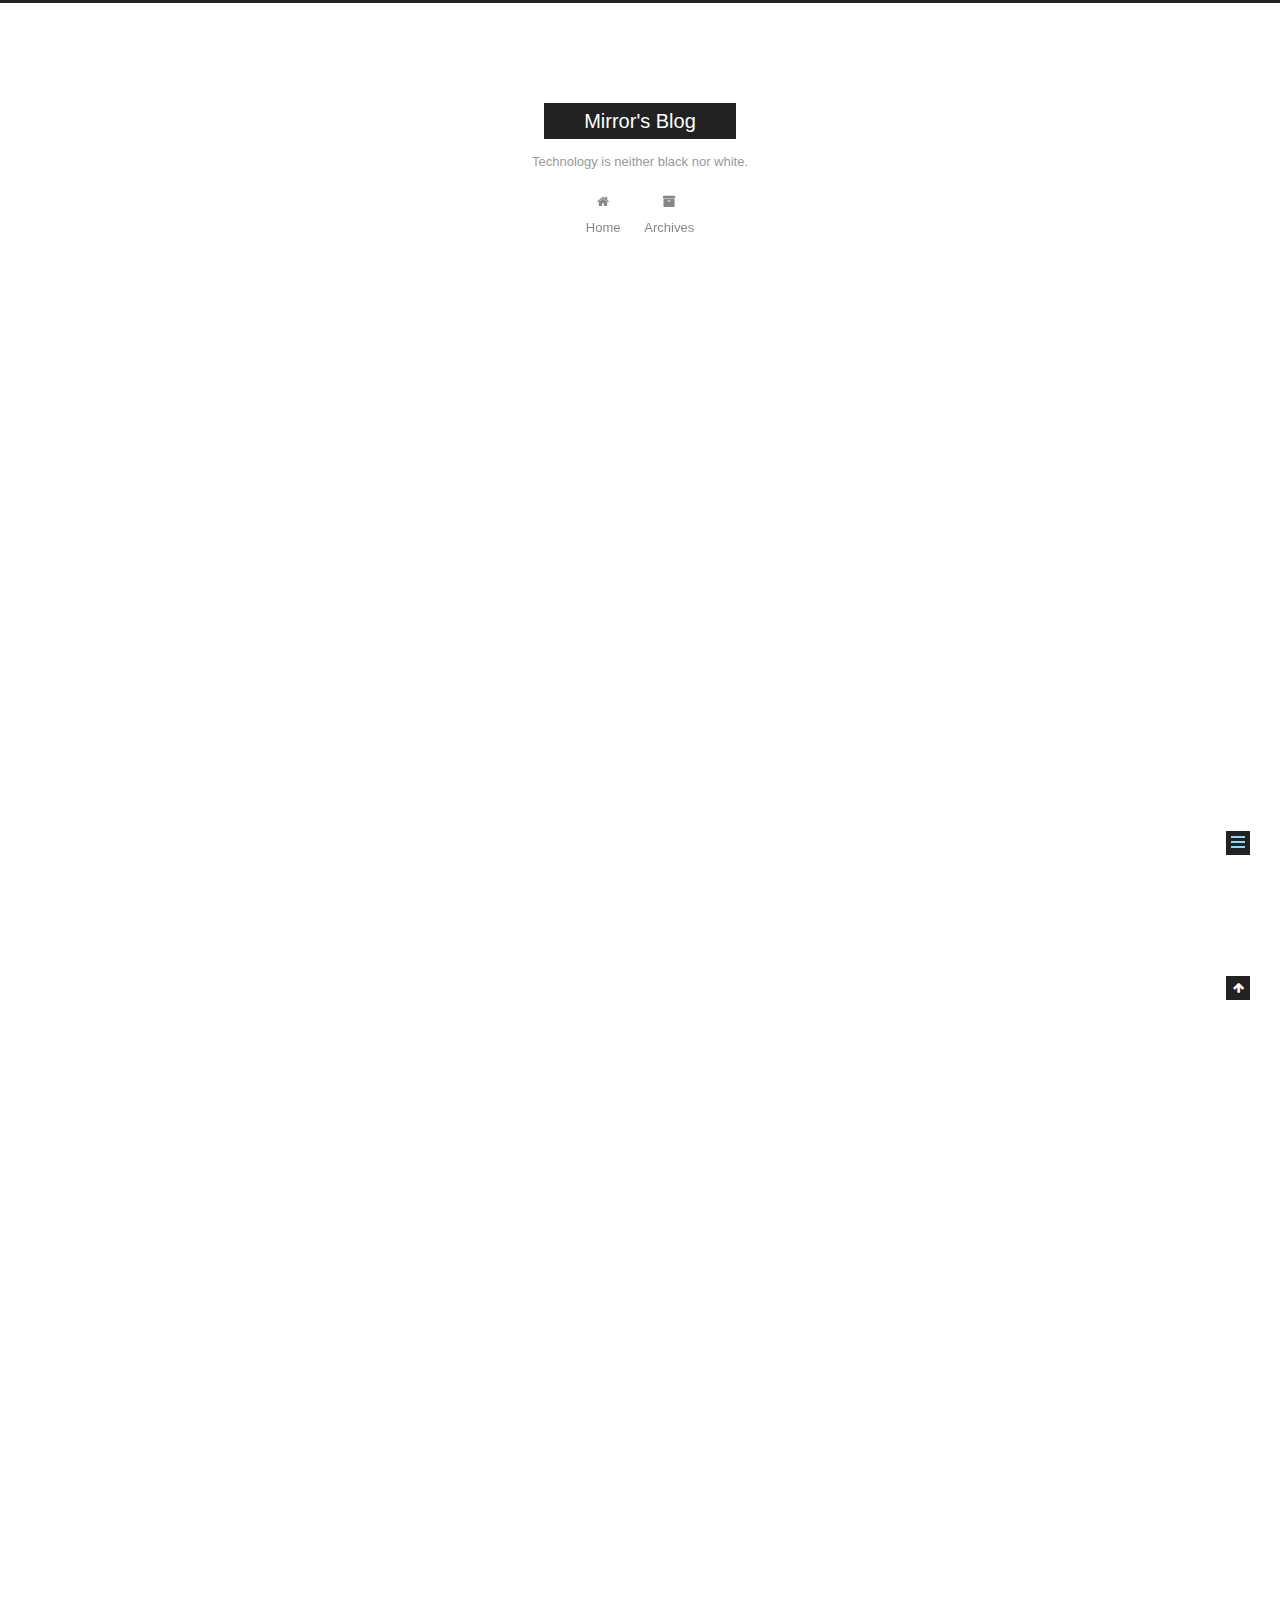
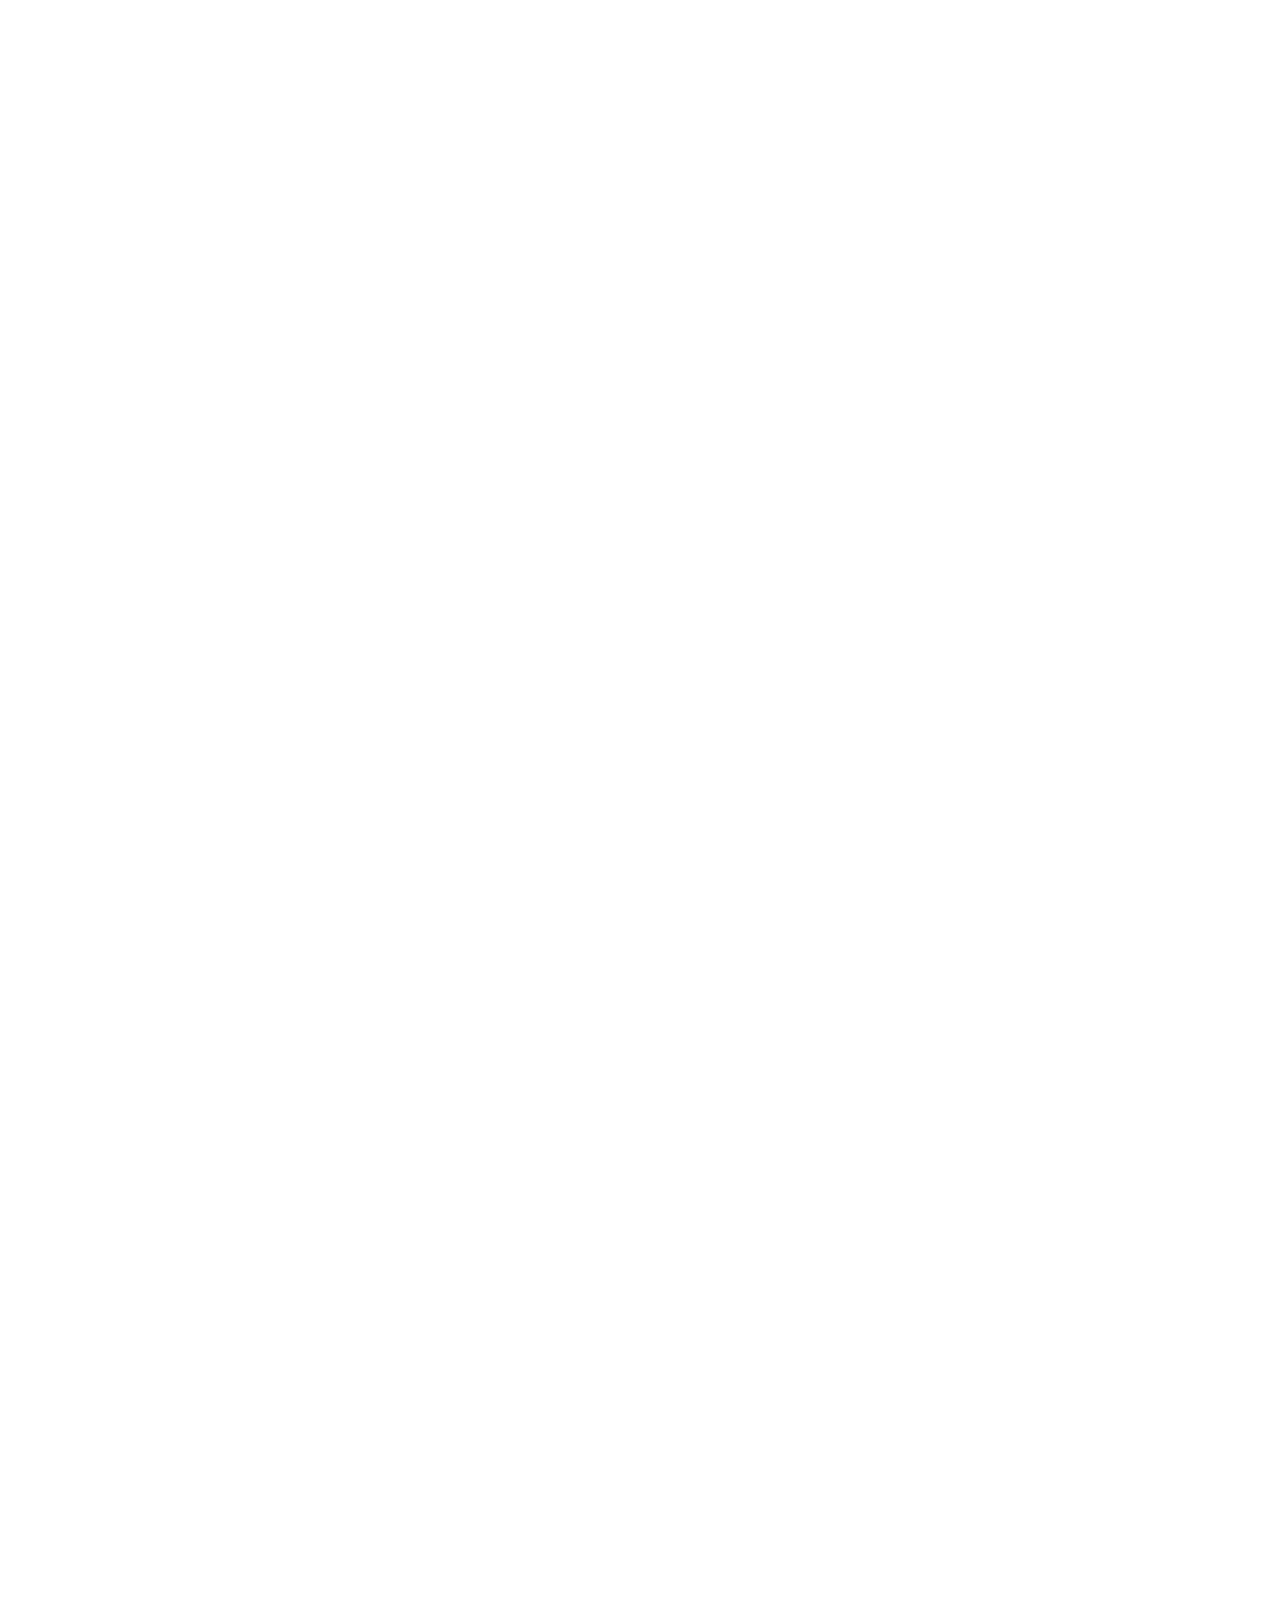
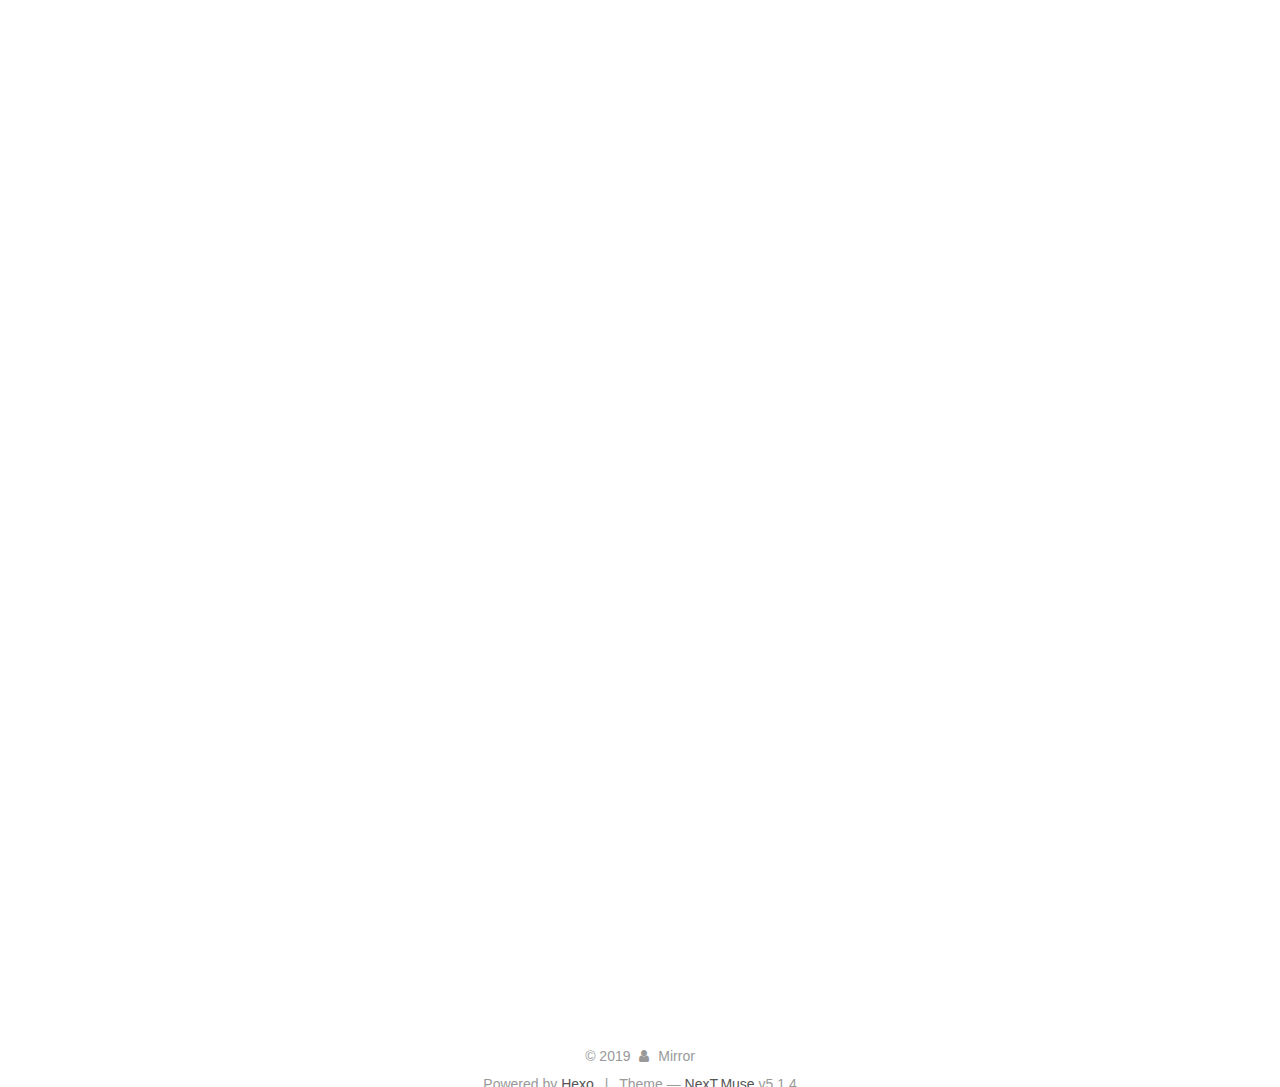
<file: 2019/12/09/vertical-align/index.html>
<!DOCTYPE html>



  


<html class="theme-next muse use-motion" lang="zh-CN">
<head><meta name="generator" content="Hexo 3.9.0">
  <meta charset="UTF-8">
<meta http-equiv="X-UA-Compatible" content="IE=edge">
<meta name="viewport" content="width=device-width, initial-scale=1, maximum-scale=1">
<meta name="theme-color" content="#222">









<meta http-equiv="Cache-Control" content="no-transform">
<meta http-equiv="Cache-Control" content="no-siteapp">
















  
  
  <link href="/lib/fancybox/source/jquery.fancybox.css?v=2.1.5" rel="stylesheet" type="text/css">







<link href="/lib/font-awesome/css/font-awesome.min.css?v=4.6.2" rel="stylesheet" type="text/css">

<link href="/css/main.css?v=5.1.4" rel="stylesheet" type="text/css">


  <link rel="apple-touch-icon" sizes="180x180" href="/images/apple-touch-icon-next.png?v=5.1.4">


  <link rel="icon" type="image/png" sizes="32x32" href="/images/favicon-32x32-next.png?v=5.1.4">


  <link rel="icon" type="image/png" sizes="16x16" href="/images/favicon-16x16-next.png?v=5.1.4">


  <link rel="mask-icon" href="/images/logo.svg?v=5.1.4" color="#222">





  <meta name="keywords" content="Hexo, NexT">










<meta name="description" content="有些时候 vertical-align 的渲染结果并不同我们想象的一样。虽然现在已经有很多 CSS 属性可以完美替代 vertical-align 的渲染效果，但作为一个Front-End Programmer，怎么能不搞清楚它？  ☆作用对象：inline、inline-block子元素。 这个属性失效的情况：  作用对象是块级元素（因为块级元素会霸占整行）； 作用元素设置了浮动、定位等脱离文">
<meta property="og:type" content="article">
<meta property="og:title" content="vertical-align">
<meta property="og:url" content="https://mirroryan.github.io/2019/12/09/vertical-align/index.html">
<meta property="og:site_name" content="Mirror&#39;s Blog">
<meta property="og:description" content="有些时候 vertical-align 的渲染结果并不同我们想象的一样。虽然现在已经有很多 CSS 属性可以完美替代 vertical-align 的渲染效果，但作为一个Front-End Programmer，怎么能不搞清楚它？  ☆作用对象：inline、inline-block子元素。 这个属性失效的情况：  作用对象是块级元素（因为块级元素会霸占整行）； 作用元素设置了浮动、定位等脱离文">
<meta property="og:locale" content="zh-CN">
<meta property="og:image" content="https://mirroryan.github.io/images/vertical-align/vertical-align-1.png">
<meta property="og:image" content="https://mirroryan.github.io/images/vertical-align/vertical-align-2.png">
<meta property="og:image" content="https://mirroryan.github.io/images/vertical-align/vertical-align-3.png">
<meta property="og:image" content="https://mirroryan.github.io/images/vertical-align/vertical-align-4.png">
<meta property="og:image" content="https://mirroryan.github.io/images/vertical-align/vertical-align-5.png">
<meta property="og:image" content="https://mirroryan.github.io/images/vertical-align/vertical-align-6.png">
<meta property="og:image" content="https://mirroryan.github.io/images/vertical-align/vertical-align-7.png">
<meta property="og:image" content="https://mirroryan.github.io/images/vertical-align/vertical-align-8.png">
<meta property="og:image" content="https://mirroryan.github.io/images/vertical-align/vertical-align-9.png">
<meta property="og:updated_time" content="2019-12-09T06:45:03.202Z">
<meta name="twitter:card" content="summary">
<meta name="twitter:title" content="vertical-align">
<meta name="twitter:description" content="有些时候 vertical-align 的渲染结果并不同我们想象的一样。虽然现在已经有很多 CSS 属性可以完美替代 vertical-align 的渲染效果，但作为一个Front-End Programmer，怎么能不搞清楚它？  ☆作用对象：inline、inline-block子元素。 这个属性失效的情况：  作用对象是块级元素（因为块级元素会霸占整行）； 作用元素设置了浮动、定位等脱离文">
<meta name="twitter:image" content="https://mirroryan.github.io/images/vertical-align/vertical-align-1.png">



<script type="text/javascript" id="hexo.configurations">
  var NexT = window.NexT || {};
  var CONFIG = {
    root: '/',
    scheme: 'Muse',
    version: '5.1.4',
    sidebar: {"position":"left","display":"post","offset":12,"b2t":false,"scrollpercent":false,"onmobile":false},
    fancybox: true,
    tabs: true,
    motion: {"enable":true,"async":false,"transition":{"post_block":"fadeIn","post_header":"slideDownIn","post_body":"slideDownIn","coll_header":"slideLeftIn","sidebar":"slideUpIn"}},
    duoshuo: {
      userId: '0',
      author: 'Author'
    },
    algolia: {
      applicationID: '',
      apiKey: '',
      indexName: '',
      hits: {"per_page":10},
      labels: {"input_placeholder":"Search for Posts","hits_empty":"We didn't find any results for the search: ${query}","hits_stats":"${hits} results found in ${time} ms"}
    }
  };
</script>



  <link rel="canonical" href="https://mirroryan.github.io/2019/12/09/vertical-align/">





  <title>vertical-align | Mirror's Blog</title>
  








</head>

<body itemscope itemtype="http://schema.org/WebPage" lang="zh-CN">

  
  
    
  

  <div class="container sidebar-position-left page-post-detail">
    <div class="headband"></div>

    <header id="header" class="header" itemscope itemtype="http://schema.org/WPHeader">
      <div class="header-inner"><div class="site-brand-wrapper">
  <div class="site-meta ">
    

    <div class="custom-logo-site-title">
      <a href="/" class="brand" rel="start">
        <span class="logo-line-before"><i></i></span>
        <span class="site-title">Mirror's Blog</span>
        <span class="logo-line-after"><i></i></span>
      </a>
    </div>
      
        <p class="site-subtitle">Technology is neither black nor white.</p>
      
  </div>

  <div class="site-nav-toggle">
    <button>
      <span class="btn-bar"></span>
      <span class="btn-bar"></span>
      <span class="btn-bar"></span>
    </button>
  </div>
</div>

<nav class="site-nav">
  

  
    <ul id="menu" class="menu">
      
        
        <li class="menu-item menu-item-home">
          <a href="/" rel="section">
            
              <i class="menu-item-icon fa fa-fw fa-home"></i> <br>
            
            Home
          </a>
        </li>
      
        
        <li class="menu-item menu-item-archives">
          <a href="/archives/" rel="section">
            
              <i class="menu-item-icon fa fa-fw fa-archive"></i> <br>
            
            Archives
          </a>
        </li>
      

      
    </ul>
  

  
</nav>



 </div>
    </header>

    <main id="main" class="main">
      <div class="main-inner">
        <div class="content-wrap">
          <div id="content" class="content">
            

  <div id="posts" class="posts-expand">
    

  

  
  
  

  <article class="post post-type-normal" itemscope itemtype="http://schema.org/Article">
  
  
  
  <div class="post-block">
    <link itemprop="mainEntityOfPage" href="https://mirroryan.github.io/2019/12/09/vertical-align/">

    <span hidden itemprop="author" itemscope itemtype="http://schema.org/Person">
      <meta itemprop="name" content="Mirror">
      <meta itemprop="description" content>
      <meta itemprop="image" content="/images/avatar.gif">
    </span>

    <span hidden itemprop="publisher" itemscope itemtype="http://schema.org/Organization">
      <meta itemprop="name" content="Mirror's Blog">
    </span>

    
      <header class="post-header">

        
        
          <h1 class="post-title" itemprop="name headline">vertical-align</h1>
        

        <div class="post-meta">
          <span class="post-time">
            
              <span class="post-meta-item-icon">
                <i class="fa fa-calendar-o"></i>
              </span>
              
                <span class="post-meta-item-text">Posted on</span>
              
              <time title="Post created" itemprop="dateCreated datePublished" datetime="2019-12-09T14:45:03+08:00">
                2019-12-09
              </time>
            

            

            
          </span>

          

          
            
          

          
          

          

          

          

        </div>
      </header>
    

    
    
    
    <div class="post-body" itemprop="articleBody">

      
      

      
        <blockquote>
<p>有些时候 <code>vertical-align</code> 的渲染结果并不同我们想象的一样。<br>虽然现在已经有很多 CSS 属性可以完美替代 <code>vertical-align</code> 的渲染效果，但作为一个Front-End Programmer，怎么能不搞清楚它？</p>
</blockquote>
<p><font color="red">☆</font><strong>作用对象</strong>：<code>inline</code>、<code>inline-block</code>子元素。</p>
<p>这个属性失效的情况：</p>
<ol>
<li>作用对象是块级元素（因为块级元素会霸占整行）；</li>
<li>作用元素设置了浮动、定位等脱离文本流的属性（父元素设置这些属性不影响）；</li>
<li>父元素是<code>flex</code>或<code>grid</code>布局（作用元素设置这些布局不影响）。</li>
</ol>
<h2 id="属性值"><a href="#属性值" class="headerlink" title="属性值"></a>属性值</h2><p>可选参数：</p>
<table>
<thead>
<tr>
<th align="center">值</th>
<th align="center">描述</th>
</tr>
</thead>
<tbody><tr>
<td align="center"><code>baseline</code></td>
<td align="center">(default) 元素放在父元素的基线上。</td>
</tr>
<tr>
<td align="center"><code>top</code></td>
<td align="center">元素的顶端与行中最高元素的顶端对齐</td>
</tr>
<tr>
<td align="center"><code>text-top</code></td>
<td align="center">元素的顶端与父元素内容区域的顶端(文字顶端)对齐。</td>
</tr>
<tr>
<td align="center"><code>middle</code></td>
<td align="center">元素在父元素内垂直居中。</td>
</tr>
<tr>
<td align="center"><code>bottom</code></td>
<td align="center">元素底端与行中最低元素底端对齐。</td>
</tr>
<tr>
<td align="center"><code>text-bottom</code></td>
<td align="center">元素底端与父元素文本的底端对齐。</td>
</tr>
<tr>
<td align="center"><code>sub</code></td>
<td align="center">降低元素的基线到父元素合适的下标位置。</td>
</tr>
<tr>
<td align="center"><code>super</code></td>
<td align="center">升高元素的基线到父元素合适的上标位置。</td>
</tr>
<tr>
<td align="center"><code>inherit</code></td>
<td align="center">采用父元素相关属性的相同的指定值。</td>
</tr>
<tr>
<td align="center">长度</td>
<td align="center">通过距离升高或降低元素。</td>
</tr>
<tr>
<td align="center">%</td>
<td align="center">通过相对于<code>line-height</code>属性的百分值升高或降低元素。</td>
</tr>
</tbody></table>
<p>看表格的描述太抽象，还不如来点儿实际的～</p>
<p>HTML 代码：</p>
<figure class="highlight html"><table><tr><td class="gutter"><pre><span class="line">1</span><br><span class="line">2</span><br><span class="line">3</span><br><span class="line">4</span><br><span class="line">5</span><br><span class="line">6</span><br><span class="line">7</span><br><span class="line">8</span><br><span class="line">9</span><br></pre></td><td class="code"><pre><span class="line"><span class="tag">&lt;<span class="name">div</span> <span class="attr">class</span>=<span class="string">"container"</span>&gt;</span></span><br><span class="line">  Father Text</span><br><span class="line">  <span class="tag">&lt;<span class="name">span</span> <span class="attr">class</span>=<span class="string">"content"</span>&gt;</span></span><br><span class="line">  	Child Text</span><br><span class="line">  <span class="tag">&lt;/<span class="name">span</span>&gt;</span></span><br><span class="line">  <span class="tag">&lt;<span class="name">img</span> <span class="attr">class</span>=<span class="string">"align"</span> <span class="attr">src</span>=<span class="string">"./img/xx.png"</span> <span class="attr">alt</span>=<span class="string">"vertical align image"</span>&gt;</span></span><br><span class="line">  <span class="comment">&lt;!-- 下面的图片不作特定垂直对齐,作为一个参照 --&gt;</span></span><br><span class="line">  <span class="tag">&lt;<span class="name">img</span> <span class="attr">src</span>=<span class="string">"./img/**.png"</span> <span class="attr">alt</span>=<span class="string">"reference image"</span>&gt;</span></span><br><span class="line"><span class="tag">&lt;/<span class="name">div</span>&gt;</span></span><br></pre></td></tr></table></figure>

<ol>
<li><p><strong><code>baseline</code></strong>：元素放在父元素的基线上。</p>
<p>实际上文本子元素是文本内容放在父元素基线上。因为这是默认值，其他子元素都是<code>baseline</code>。</p>
<p><img src="/images/vertical-align/vertical-align-1.png" alt="baseline"></p>
</li>
<li><p><strong><code>top</code></strong>：元素的顶端与行中最高元素的顶端对齐。</p>
<figure class="highlight css"><table><tr><td class="gutter"><pre><span class="line">1</span><br></pre></td><td class="code"><pre><span class="line"><span class="selector-class">.align</span> &#123; <span class="attribute">vertical-align</span>: top; &#125;</span><br></pre></td></tr></table></figure>

<p>从<code>baseline</code>看，这里的最高元素是参照图。</p>
<p><img src="/images/vertical-align/vertical-align-2.png" alt="top"></p>
</li>
<li><p><strong><code>text-top</code></strong>：元素的顶端与父元素字体的顶端对齐。</p>
<p><img src="/images/vertical-align/vertical-align-3.png" alt="text-top"></p>
</li>
<li><p><strong><code>middle</code></strong>：元素在父元素内垂直居中。</p>
<p>可以看出，<code>middle</code>实际是指元素中部与父元素文本中部对齐。</p>
<p><img src="/images/vertical-align/vertical-align-4.png" alt="middle"></p>
</li>
<li><p><strong><code>bottom</code></strong>：元素底端与行中最低元素底端对齐。</p>
<figure class="highlight css"><table><tr><td class="gutter"><pre><span class="line">1</span><br></pre></td><td class="code"><pre><span class="line"><span class="selector-class">.align</span> &#123; <span class="attribute">vertical-align</span>: bottom; &#125;</span><br></pre></td></tr></table></figure>

<p>从<code>baseline</code>可以看出这里最低元素是 content 元素。</p>
<p><img src="/images/vertical-align/vertical-align-5.png" alt="bottom"></p>
</li>
<li><p><strong><code>text-bottom</code></strong>：元素底端与父元素文本底端对齐。</p>
<blockquote>
<p><font color="red">！</font>这和<code>baseline</code>是不一样的。</p>
</blockquote>
<p><img src="/images/vertical-align/vertical-align-6.png" alt="text-bottom"></p>
</li>
<li><p><strong>长度值</strong>：使用定长表示元素底部与父元素基线的距离。</p>
<p>正值升高元素，负值降低元素。0值等同于<code>baseline</code>。 </p>
<figure class="highlight scss"><table><tr><td class="gutter"><pre><span class="line">1</span><br><span class="line">2</span><br><span class="line">3</span><br></pre></td><td class="code"><pre><span class="line"><span class="selector-class">.align</span> &#123;</span><br><span class="line">  vertical-allign: <span class="number">10px</span>; <span class="comment">// 元素相对于基线向下偏移2px</span></span><br><span class="line">&#125;</span><br></pre></td></tr></table></figure>

<p><img src="/images/vertical-align/vertical-align-7.png" alt="10px"></p>
</li>
<li><p><strong>百分比</strong>：元素底部相对于父元素基线移动相对于元素行高<code>line-height</code>的百分比。</p>
<p>这里百分比是相对于元素的<code>line-height</code>值。</p>
<figure class="highlight scss"><table><tr><td class="gutter"><pre><span class="line">1</span><br></pre></td><td class="code"><pre><span class="line"><span class="selector-class">.align</span> &#123; <span class="attribute">vertical-align</span>: -<span class="number">10%</span>; &#125;</span><br></pre></td></tr></table></figure>

<p>假设<code>.align</code>本身未设置行高，继承的行高是<code>20px</code>，这里的<code>-10%</code>代表的实际值是<code>-10% × 20 = -2px</code>，所以是让元素下降 2 像素。</p>
<p><img src="/images/vertical-align/vertical-align-8.png" alt="-2px"></p>
<p>设置<code>.align</code>行高为<code>100px</code>，这里的<code>-10%</code>代表的实际值是<code>-10% × 100 = -10px</code>，所以是让元素下降 10 像素。</p>
<p><img src="/images/vertical-align/vertical-align-9.png" alt="-10px"></p>
<blockquote>
<p><font color="red">！</font>IE6 / 7 下的<code>vertical-align</code>百分比值不支持小数的<code>line-height</code>。</p>
</blockquote>
</li>
</ol>

      
    </div>
    
    
    

    

    

    

    <footer class="post-footer">
      

      
      
      

      
        <div class="post-nav">
          <div class="post-nav-next post-nav-item">
            
              <a href="/2019/09/30/transform/" rel="next" title="Transform 对元素渲染的影响">
                <i class="fa fa-chevron-left"></i> Transform 对元素渲染的影响
              </a>
            
          </div>

          <span class="post-nav-divider"></span>

          <div class="post-nav-prev post-nav-item">
            
              <a href="/2019/12/09/index/" rel="prev" title="Mirror 的博客">
                Mirror 的博客 <i class="fa fa-chevron-right"></i>
              </a>
            
          </div>
        </div>
      

      
      
    </footer>
  </div>
  
  
  
  </article>



    <div class="post-spread">
      
    </div>
  </div>


          </div>
          


          

  



        </div>
        
          
  
  <div class="sidebar-toggle">
    <div class="sidebar-toggle-line-wrap">
      <span class="sidebar-toggle-line sidebar-toggle-line-first"></span>
      <span class="sidebar-toggle-line sidebar-toggle-line-middle"></span>
      <span class="sidebar-toggle-line sidebar-toggle-line-last"></span>
    </div>
  </div>

  <aside id="sidebar" class="sidebar">
    
    <div class="sidebar-inner">

      

      
        <ul class="sidebar-nav motion-element">
          <li class="sidebar-nav-toc sidebar-nav-active" data-target="post-toc-wrap">
            Table of Contents
          </li>
          <li class="sidebar-nav-overview" data-target="site-overview-wrap">
            Overview
          </li>
        </ul>
      

      <section class="site-overview-wrap sidebar-panel">
        <div class="site-overview">
          <div class="site-author motion-element" itemprop="author" itemscope itemtype="http://schema.org/Person">
            
              <p class="site-author-name" itemprop="name">Mirror</p>
              <p class="site-description motion-element" itemprop="description">Front technology blog of MirrorYan</p>
          </div>

          <nav class="site-state motion-element">

            
              <div class="site-state-item site-state-posts">
              
                <a href="/archives/">
              
                  <span class="site-state-item-count">3</span>
                  <span class="site-state-item-name">posts</span>
                </a>
              </div>
            

            

            

          </nav>

          

          

          
          

          
          

          

        </div>
      </section>

      
      <!--noindex-->
        <section class="post-toc-wrap motion-element sidebar-panel sidebar-panel-active">
          <div class="post-toc">

            
              
            

            
              <div class="post-toc-content"><ol class="nav"><li class="nav-item nav-level-2"><a class="nav-link" href="#属性值"><span class="nav-number">1.</span> <span class="nav-text">属性值</span></a></li></ol></div>
            

          </div>
        </section>
      <!--/noindex-->
      

      

    </div>
  </aside>


        
      </div>
    </main>

    <footer id="footer" class="footer">
      <div class="footer-inner">
        <div class="copyright">&copy; <span itemprop="copyrightYear">2019</span>
  <span class="with-love">
    <i class="fa fa-user"></i>
  </span>
  <span class="author" itemprop="copyrightHolder">Mirror</span>

  
</div>


  <div class="powered-by">Powered by <a class="theme-link" target="_blank" href="https://hexo.io">Hexo</a></div>



  <span class="post-meta-divider">|</span>



  <div class="theme-info">Theme &mdash; <a class="theme-link" target="_blank" href="https://github.com/iissnan/hexo-theme-next">NexT.Muse</a> v5.1.4</div>




        







        
      </div>
    </footer>

    
      <div class="back-to-top">
        <i class="fa fa-arrow-up"></i>
        
      </div>
    

    

  </div>

  

<script type="text/javascript">
  if (Object.prototype.toString.call(window.Promise) !== '[object Function]') {
    window.Promise = null;
  }
</script>









  












  
  
    <script type="text/javascript" src="/lib/jquery/index.js?v=2.1.3"></script>
  

  
  
    <script type="text/javascript" src="/lib/fastclick/lib/fastclick.min.js?v=1.0.6"></script>
  

  
  
    <script type="text/javascript" src="/lib/jquery_lazyload/jquery.lazyload.js?v=1.9.7"></script>
  

  
  
    <script type="text/javascript" src="/lib/velocity/velocity.min.js?v=1.2.1"></script>
  

  
  
    <script type="text/javascript" src="/lib/velocity/velocity.ui.min.js?v=1.2.1"></script>
  

  
  
    <script type="text/javascript" src="/lib/fancybox/source/jquery.fancybox.pack.js?v=2.1.5"></script>
  


  


  <script type="text/javascript" src="/js/src/utils.js?v=5.1.4"></script>

  <script type="text/javascript" src="/js/src/motion.js?v=5.1.4"></script>



  
  

  
  <script type="text/javascript" src="/js/src/scrollspy.js?v=5.1.4"></script>
<script type="text/javascript" src="/js/src/post-details.js?v=5.1.4"></script>



  


  <script type="text/javascript" src="/js/src/bootstrap.js?v=5.1.4"></script>



  


  




	





  





  












  





  

  

  

  
  

  

  

  

</body>
</html>
</file>
<file: css/main.css>
/* normalize.css v3.0.2 | MIT License | git.io/normalize */
html {
  font-family: sans-serif; /* 1 */
  -ms-text-size-adjust: 100%; /* 2 */
  -webkit-text-size-adjust: 100%; /* 2 */
}
body {
  margin: 0;
}
article,
aside,
details,
figcaption,
figure,
footer,
header,
hgroup,
main,
menu,
nav,
section,
summary {
  display: block;
}
audio,
canvas,
progress,
video {
  display: inline-block; /* 1 */
  vertical-align: baseline; /* 2 */
}
audio:not([controls]) {
  display: none;
  height: 0;
}
[hidden],
template {
  display: none;
}
a {
  background-color: transparent;
}
a:active,
a:hover {
  outline: 0;
}
abbr[title] {
  border-bottom: 1px dotted;
}
b,
strong {
  font-weight: bold;
}
dfn {
  font-style: italic;
}
h1 {
  font-size: 2em;
  margin: 0.67em 0;
}
mark {
  background: #ff0;
  color: #000;
}
small {
  font-size: 80%;
}
sub,
sup {
  font-size: 75%;
  line-height: 0;
  position: relative;
  vertical-align: baseline;
}
sup {
  top: -0.5em;
}
sub {
  bottom: -0.25em;
}
img {
  border: 0;
}
svg:not(:root) {
  overflow: hidden;
}
figure {
  margin: 1em 40px;
}
hr {
  -moz-box-sizing: content-box;
  box-sizing: content-box;
  height: 0;
}
pre {
  overflow: auto;
}
code,
kbd,
pre,
samp {
  font-family: monospace, monospace;
  font-size: 1em;
}
button,
input,
optgroup,
select,
textarea {
  color: inherit; /* 1 */
  font: inherit; /* 2 */
  margin: 0; /* 3 */
}
button {
  overflow: visible;
}
button,
select {
  text-transform: none;
}
button,
html input[type="button"],
input[type="reset"],
input[type="submit"] {
  -webkit-appearance: button; /* 2 */
  cursor: pointer; /* 3 */
}
button[disabled],
html input[disabled] {
  cursor: default;
}
button::-moz-focus-inner,
input::-moz-focus-inner {
  border: 0;
  padding: 0;
}
input {
  line-height: normal;
}
input[type="checkbox"],
input[type="radio"] {
  box-sizing: border-box; /* 1 */
  padding: 0; /* 2 */
}
input[type="number"]::-webkit-inner-spin-button,
input[type="number"]::-webkit-outer-spin-button {
  height: auto;
}
input[type="search"] {
  -webkit-appearance: textfield; /* 1 */
  -moz-box-sizing: content-box;
  -webkit-box-sizing: content-box; /* 2 */
  box-sizing: content-box;
}
input[type="search"]::-webkit-search-cancel-button,
input[type="search"]::-webkit-search-decoration {
  -webkit-appearance: none;
}
fieldset {
  border: 1px solid #c0c0c0;
  margin: 0 2px;
  padding: 0.35em 0.625em 0.75em;
}
legend {
  border: 0; /* 1 */
  padding: 0; /* 2 */
}
textarea {
  overflow: auto;
}
optgroup {
  font-weight: bold;
}
table {
  border-collapse: collapse;
  border-spacing: 0;
}
td,
th {
  padding: 0;
}
::selection {
  background: #262a30;
  color: #fff;
}
body {
  position: relative;
  font-family: 'Lato', "PingFang SC", "Microsoft YaHei", sans-serif;
  font-size: 14px;
  line-height: 2;
  color: #555;
  background: #fff;
}
@media (max-width: 767px) {
  body {
    padding-right: 0 !important;
  }
}
@media (min-width: 768px) and (max-width: 991px) {
  body {
    padding-right: 0 !important;
  }
}
@media (min-width: 1600px) {
  body {
    font-size: 16px;
  }
}
h1,
h2,
h3,
h4,
h5,
h6 {
  margin: 0;
  padding: 0;
  font-weight: bold;
  line-height: 1.5;
  font-family: 'Lato', "PingFang SC", "Microsoft YaHei", sans-serif;
}
h2,
h3,
h4,
h5,
h6 {
  margin: 20px 0 15px;
}
h1 {
  font-size: 22px;
}
@media (max-width: 767px) {
  h1 {
    font-size: 18px;
  }
}
h2 {
  font-size: 20px;
}
@media (max-width: 767px) {
  h2 {
    font-size: 16px;
  }
}
h3 {
  font-size: 18px;
}
@media (max-width: 767px) {
  h3 {
    font-size: 14px;
  }
}
h4 {
  font-size: 16px;
}
@media (max-width: 767px) {
  h4 {
    font-size: 12px;
  }
}
h5 {
  font-size: 14px;
}
@media (max-width: 767px) {
  h5 {
    font-size: 10px;
  }
}
h6 {
  font-size: 12px;
}
@media (max-width: 767px) {
  h6 {
    font-size: 8px;
  }
}
p {
  margin: 0 0 20px 0;
}
a {
  color: #555;
  text-decoration: none;
  outline: none;
  border-bottom: 1px solid #999;
  word-wrap: break-word;
}
a:hover {
  color: #222;
  border-bottom-color: #222;
}
blockquote {
  margin: 0;
  padding: 0;
}
img {
  display: block;
  margin: auto;
  max-width: 100%;
  height: auto;
}
hr {
  margin: 40px 0;
  height: 3px;
  border: none;
  background-color: #ddd;
  background-image: repeating-linear-gradient(-45deg, #fff, #fff 4px, transparent 4px, transparent 8px);
}
blockquote {
  padding: 0 15px;
  color: #666;
  border-left: 4px solid #ddd;
  background-color: #f7f7f7;
}
blockquote cite::before {
  content: "-";
  padding: 0 5px;
}
dt {
  font-weight: 700;
}
dd {
  margin: 0;
  padding: 0;
}
kbd {
  border: 1px solid #ccc;
  border-radius: 0.2em;
  box-shadow: 0.1em 0.1em 0.2em rgba(0,0,0,0.1);
  background-color: #f9f9f9;
  font-family: inherit;
  background-image: -webkit-linear-gradient(top, #eee, #fff, #eee);
  padding: 0.1em 0.3em;
  white-space: nowrap;
}
.text-left {
  text-align: left;
}
.text-center {
  text-align: center;
}
.text-right {
  text-align: right;
}
.text-justify {
  text-align: justify;
}
.text-nowrap {
  white-space: nowrap;
}
.text-lowercase {
  text-transform: lowercase;
}
.text-uppercase {
  text-transform: uppercase;
}
.text-capitalize {
  text-transform: capitalize;
}
.center-block {
  display: block;
  margin-left: auto;
  margin-right: auto;
}
.clearfix:before,
.clearfix:after {
  content: " ";
  display: table;
}
.clearfix:after {
  clear: both;
}
.pullquote {
  width: 45%;
}
.pullquote.left {
  float: left;
  margin-left: 5px;
  margin-right: 10px;
}
.pullquote.right {
  float: right;
  margin-left: 10px;
  margin-right: 5px;
}
.affix.affix.affix {
  position: fixed;
}
.translation {
  margin-top: -20px;
  font-size: 14px;
  color: #999;
}
.scrollbar-measure {
  width: 100px;
  height: 100px;
  overflow: scroll;
  position: absolute;
  top: -9999px;
}
.use-motion .motion-element {
  opacity: 0;
}
table {
  margin: 20px 0;
  width: 100%;
  border-collapse: collapse;
  border-spacing: 0;
  border: 1px solid #ddd;
  font-size: 14px;
  table-layout: fixed;
  word-wrap: break-all;
}
table>tbody>tr:nth-of-type(odd) {
  background-color: #f9f9f9;
}
table>tbody>tr:hover {
  background-color: #f5f5f5;
}
caption,
th,
td {
  padding: 8px;
  text-align: left;
  vertical-align: middle;
  font-weight: normal;
}
th,
td {
  border-bottom: 3px solid #ddd;
  border-right: 1px solid #eee;
}
th {
  padding-bottom: 10px;
  font-weight: 700;
}
td {
  border-bottom-width: 1px;
}
html,
body {
  height: 100%;
}
.container {
  position: relative;
  min-height: 100%;
}
.header-inner {
  margin: 0 auto;
  padding: 100px 0 70px;
  width: 700px;
}
@media (min-width: 1600px) {
  .container .header-inner {
    width: 900px;
  }
}
.main {
  padding-bottom: 150px;
}
.main-inner {
  margin: 0 auto;
  width: 700px;
}
@media (min-width: 1600px) {
  .container .main-inner {
    width: 900px;
  }
}
.footer {
  position: absolute;
  left: 0;
  bottom: 0;
  width: 100%;
  min-height: 50px;
}
.footer-inner {
  box-sizing: border-box;
  margin: 20px auto;
  width: 700px;
}
@media (min-width: 1600px) {
  .container .footer-inner {
    width: 900px;
  }
}
pre,
.highlight {
  overflow: auto;
  margin: 20px 0;
  padding: 0;
  font-size: 13px;
  color: #4d4d4c;
  background: #f7f7f7;
  line-height: 1.6;
}
pre,
code {
  font-family: consolas, Menlo, "PingFang SC", "Microsoft YaHei", monospace;
}
code {
  padding: 2px 4px;
  word-wrap: break-word;
  color: #555;
  background: #d3ebff;
  border-radius: 3px;
  font-size: 13px;
}
pre {
  padding: 10px;
}
pre code {
  padding: 0;
  color: #4d4d4c;
  background: none;
  text-shadow: none;
}
.highlight {
  border-radius: 1px;
}
.highlight pre {
  border: none;
  margin: 0;
  padding: 10px 0;
}
.highlight table {
  margin: 0;
  width: auto;
  border: none;
}
.highlight td {
  border: none;
  padding: 0;
}
.highlight figcaption {
  font-size: 1em;
  color: #4d4d4c;
  line-height: 1em;
  margin-bottom: 1em;
}
.highlight figcaption:before,
.highlight figcaption:after {
  content: " ";
  display: table;
}
.highlight figcaption:after {
  clear: both;
}
.highlight figcaption a {
  float: right;
  color: #4d4d4c;
}
.highlight figcaption a:hover {
  border-bottom-color: #4d4d4c;
}
.highlight .gutter pre {
  padding-left: 10px;
  padding-right: 10px;
  color: #869194;
  text-align: right;
  background-color: #eff2f3;
}
.highlight .code pre {
  width: 100%;
  padding-left: 10px;
  padding-right: 10px;
  background-color: #f7f7f7;
}
.highlight .line {
  height: 20px;
}
.gutter {
  -webkit-user-select: none;
  -moz-user-select: none;
  -ms-user-select: none;
  user-select: none;
}
.gist table {
  width: auto;
}
.gist table td {
  border: none;
}
pre .deletion {
  background: #fdd;
}
pre .addition {
  background: #dfd;
}
pre .meta {
  color: #8959a8;
}
pre .comment {
  color: #8e908c;
}
pre .variable,
pre .attribute,
pre .tag,
pre .regexp,
pre .ruby .constant,
pre .xml .tag .title,
pre .xml .pi,
pre .xml .doctype,
pre .html .doctype,
pre .css .id,
pre .css .class,
pre .css .pseudo {
  color: #c82829;
}
pre .number,
pre .preprocessor,
pre .built_in,
pre .literal,
pre .params,
pre .constant,
pre .command {
  color: #f5871f;
}
pre .ruby .class .title,
pre .css .rules .attribute,
pre .string,
pre .value,
pre .inheritance,
pre .header,
pre .ruby .symbol,
pre .xml .cdata,
pre .special,
pre .number,
pre .formula {
  color: #718c00;
}
pre .title,
pre .css .hexcolor {
  color: #3e999f;
}
pre .function,
pre .python .decorator,
pre .python .title,
pre .ruby .function .title,
pre .ruby .title .keyword,
pre .perl .sub,
pre .javascript .title,
pre .coffeescript .title {
  color: #4271ae;
}
pre .keyword,
pre .javascript .function {
  color: #8959a8;
}
.full-image.full-image.full-image.full-image {
  border: none;
  max-width: 100%;
  width: auto;
  margin: 20px auto 25px;
}
@media (min-width: 992px) {
  .full-image.full-image.full-image.full-image {
    max-width: none;
    width: 110%;
    margin: 25px -5%;
  }
}
.blockquote-center,
.page-home .post-type-quote blockquote,
.page-post-detail .post-type-quote blockquote {
  position: relative;
  margin: 40px 0;
  padding: 0;
  border-left: none;
  text-align: center;
}
.blockquote-center::before,
.page-home .post-type-quote blockquote::before,
.page-post-detail .post-type-quote blockquote::before,
.blockquote-center::after,
.page-home .post-type-quote blockquote::after,
.page-post-detail .post-type-quote blockquote::after {
  position: absolute;
  content: ' ';
  display: block;
  width: 100%;
  height: 24px;
  opacity: 0.2;
  background-repeat: no-repeat;
  background-position: 0 -6px;
  background-size: 22px 22px;
}
.blockquote-center::before,
.page-home .post-type-quote blockquote::before,
.page-post-detail .post-type-quote blockquote::before {
  top: -20px;
  background-image: url("../images/quote-l.svg");
  border-top: 1px solid #ccc;
}
.blockquote-center::after,
.page-home .post-type-quote blockquote::after,
.page-post-detail .post-type-quote blockquote::after {
  bottom: -20px;
  background-image: url("../images/quote-r.svg");
  border-bottom: 1px solid #ccc;
  background-position: 100% 8px;
}
.blockquote-center p,
.page-home .post-type-quote blockquote p,
.page-post-detail .post-type-quote blockquote p,
.blockquote-center div,
.page-home .post-type-quote blockquote div,
.page-post-detail .post-type-quote blockquote div {
  text-align: center;
}
.post .post-body .group-picture img {
  box-sizing: border-box;
  padding: 0 3px;
  border: none;
}
.post .group-picture-row {
  overflow: hidden;
  margin-top: 6px;
}
.post .group-picture-row:first-child {
  margin-top: 0;
}
.post .group-picture-column {
  float: left;
}
.page-post-detail .post-body .group-picture-column {
  float: none;
  margin-top: 10px;
  width: auto !important;
}
.page-post-detail .post-body .group-picture-column img {
  margin: 0 auto;
}
.page-archive .group-picture-container {
  overflow: hidden;
}
.page-archive .group-picture-row {
  float: left;
}
.page-archive .group-picture-row:first-child {
  margin-top: 6px;
}
.page-archive .group-picture-column {
  max-width: 150px;
  max-height: 150px;
}
.post-body .note {
  position: relative;
  padding: 15px;
  margin-bottom: 20px;
  border: 1px solid #eee;
  border-left-width: 5px;
  border-radius: 3px;
}
.post-body .note h2,
.post-body .note h3,
.post-body .note h4,
.post-body .note h5,
.post-body .note h6 {
  margin-top: 0;
  margin-bottom: 0;
  border-bottom: initial;
  padding-top: 0 !important;
}
.post-body .note p:first-child,
.post-body .note ul:first-child,
.post-body .note ol:first-child,
.post-body .note table:first-child,
.post-body .note pre:first-child,
.post-body .note blockquote:first-child {
  margin-top: 0;
}
.post-body .note p:last-child,
.post-body .note ul:last-child,
.post-body .note ol:last-child,
.post-body .note table:last-child,
.post-body .note pre:last-child,
.post-body .note blockquote:last-child {
  margin-bottom: 0;
}
.post-body .note.default {
  border-left-color: #777;
}
.post-body .note.default h2,
.post-body .note.default h3,
.post-body .note.default h4,
.post-body .note.default h5,
.post-body .note.default h6 {
  color: #777;
}
.post-body .note.primary {
  border-left-color: #6f42c1;
}
.post-body .note.primary h2,
.post-body .note.primary h3,
.post-body .note.primary h4,
.post-body .note.primary h5,
.post-body .note.primary h6 {
  color: #6f42c1;
}
.post-body .note.info {
  border-left-color: #428bca;
}
.post-body .note.info h2,
.post-body .note.info h3,
.post-body .note.info h4,
.post-body .note.info h5,
.post-body .note.info h6 {
  color: #428bca;
}
.post-body .note.success {
  border-left-color: #5cb85c;
}
.post-body .note.success h2,
.post-body .note.success h3,
.post-body .note.success h4,
.post-body .note.success h5,
.post-body .note.success h6 {
  color: #5cb85c;
}
.post-body .note.warning {
  border-left-color: #f0ad4e;
}
.post-body .note.warning h2,
.post-body .note.warning h3,
.post-body .note.warning h4,
.post-body .note.warning h5,
.post-body .note.warning h6 {
  color: #f0ad4e;
}
.post-body .note.danger {
  border-left-color: #d9534f;
}
.post-body .note.danger h2,
.post-body .note.danger h3,
.post-body .note.danger h4,
.post-body .note.danger h5,
.post-body .note.danger h6 {
  color: #d9534f;
}
.post-body .label {
  display: inline;
  padding: 0 2px;
  white-space: nowrap;
}
.post-body .label.default {
  background-color: #f0f0f0;
}
.post-body .label.primary {
  background-color: #efe6f7;
}
.post-body .label.info {
  background-color: #e5f2f8;
}
.post-body .label.success {
  background-color: #e7f4e9;
}
.post-body .label.warning {
  background-color: #fcf6e1;
}
.post-body .label.danger {
  background-color: #fae8eb;
}
.post-body .tabs {
  position: relative;
  display: block;
  margin-bottom: 20px;
  padding-top: 10px;
}
.post-body .tabs ul.nav-tabs {
  margin: 0;
  padding: 0;
  display: flex;
  margin-bottom: -1px;
}
@media (max-width: 413px) {
  .post-body .tabs ul.nav-tabs {
    display: block;
    margin-bottom: 5px;
  }
}
.post-body .tabs ul.nav-tabs li.tab {
  list-style-type: none !important;
  margin: 0 0.25em 0 0;
  border-top: 3px solid transparent;
  border-left: 1px solid transparent;
  border-right: 1px solid transparent;
}
@media (max-width: 413px) {
  .post-body .tabs ul.nav-tabs li.tab {
    margin: initial;
    border-top: 1px solid transparent;
    border-left: 3px solid transparent;
    border-right: 1px solid transparent;
    border-bottom: 1px solid transparent;
  }
}
.post-body .tabs ul.nav-tabs li.tab a {
  outline: 0;
  border-bottom: initial;
  display: block;
  line-height: 1.8em;
  padding: 0.25em 0.75em;
  transition-duration: 0.2s;
  transition-timing-function: ease-out;
  transition-delay: 0s;
}
.post-body .tabs ul.nav-tabs li.tab a i {
  width: 1.285714285714286em;
}
.post-body .tabs ul.nav-tabs li.tab.active {
  border-top: 3px solid #fc6423;
  border-left: 1px solid #ddd;
  border-right: 1px solid #ddd;
  background-color: #fff;
}
@media (max-width: 413px) {
  .post-body .tabs ul.nav-tabs li.tab.active {
    border-top: 1px solid #ddd;
    border-left: 3px solid #fc6423;
    border-right: 1px solid #ddd;
    border-bottom: 1px solid #ddd;
  }
}
.post-body .tabs ul.nav-tabs li.tab.active a {
  cursor: default;
  color: #555;
}
.post-body .tabs .tab-content {
  background-color: #fff;
}
.post-body .tabs .tab-content .tab-pane {
  border: 1px solid #ddd;
  padding: 20px 20px 0 20px;
}
.post-body .tabs .tab-content .tab-pane:not(.active) {
  display: none !important;
}
.post-body .tabs .tab-content .tab-pane.active {
  display: block !important;
}
.btn {
  display: inline-block;
  padding: 0 20px;
  font-size: 14px;
  color: #fff;
  background: #222;
  border: 2px solid #222;
  text-decoration: none;
  border-radius: 0;
  transition-property: background-color;
  transition-duration: 0.2s;
  transition-timing-function: ease-in-out;
  transition-delay: 0s;
  line-height: 2;
}
.btn:hover {
  border-color: #222;
  color: #222;
  background: #fff;
}
.btn +.btn {
  margin: 0 0 8px 8px;
}
.btn .fa-fw {
  width: 1.285714285714286em;
  text-align: left;
}
.btn-bar {
  display: block;
  width: 22px;
  height: 2px;
  background: #555;
  border-radius: 1px;
}
.btn-bar+.btn-bar {
  margin-top: 4px;
}
.pagination {
  margin: 120px 0 40px;
  text-align: center;
  border-top: 1px solid #eee;
}
.page-number-basic,
.pagination .prev,
.pagination .next,
.pagination .page-number,
.pagination .space {
  display: inline-block;
  position: relative;
  top: -1px;
  margin: 0 10px;
  padding: 0 11px;
}
@media (max-width: 767px) {
  .page-number-basic,
  .pagination .prev,
  .pagination .next,
  .pagination .page-number,
  .pagination .space {
    margin: 0 5px;
  }
}
.pagination .prev,
.pagination .next,
.pagination .page-number {
  border-bottom: 0;
  border-top: 1px solid #eee;
  transition-property: border-color;
  transition-duration: 0.2s;
  transition-timing-function: ease-in-out;
  transition-delay: 0s;
}
.pagination .prev:hover,
.pagination .next:hover,
.pagination .page-number:hover {
  border-top-color: #222;
}
.pagination .space {
  padding: 0;
  margin: 0;
}
.pagination .prev {
  margin-left: 0;
}
.pagination .next {
  margin-right: 0;
}
.pagination .page-number.current {
  color: #fff;
  background: #ccc;
  border-top-color: #ccc;
}
@media (max-width: 767px) {
  .pagination {
    border-top: none;
  }
  .pagination .prev,
  .pagination .next,
  .pagination .page-number {
    margin-bottom: 10px;
    border-top: 0;
    border-bottom: 1px solid #eee;
    padding: 0 10px;
  }
  .pagination .prev:hover,
  .pagination .next:hover,
  .pagination .page-number:hover {
    border-bottom-color: #222;
  }
}
.comments {
  margin: 60px 20px 0;
}
.tag-cloud {
  text-align: center;
}
.tag-cloud a {
  display: inline-block;
  margin: 10px;
}
.back-to-top {
  box-sizing: border-box;
  position: fixed;
  bottom: -100px;
  right: 30px;
  z-index: 1050;
  padding: 0 6px;
  width: 24px;
  background: #222;
  font-size: 12px;
  opacity: 1;
  color: #fff;
  cursor: pointer;
  text-align: center;
  -webkit-transform: translateZ(0);
  transition-property: bottom;
  transition-duration: 0.2s;
  transition-timing-function: ease-in-out;
  transition-delay: 0s;
}
@media (min-width: 768px) and (max-width: 991px) {
  .back-to-top {
    display: none !important;
  }
}
@media (max-width: 767px) {
  .back-to-top {
    display: none !important;
  }
}
.back-to-top.back-to-top-on {
  bottom: 19px;
}
.header {
  background: transparent;
}
.header-inner {
  position: relative;
}
.headband {
  height: 3px;
  background: #222;
}
.site-meta {
  margin: 0;
  text-align: center;
}
@media (max-width: 767px) {
  .site-meta {
    text-align: center;
  }
}
.brand {
  position: relative;
  display: inline-block;
  padding: 0 40px;
  color: #fff;
  background: #222;
  border-bottom: none;
}
.brand:hover {
  color: #fff;
}
.logo {
  display: inline-block;
  margin-right: 5px;
  line-height: 36px;
  vertical-align: top;
}
.site-title {
  display: inline-block;
  vertical-align: top;
  line-height: 36px;
  font-size: 20px;
  font-weight: normal;
  font-family: 'Lato', "PingFang SC", "Microsoft YaHei", sans-serif;
}
.site-subtitle {
  margin-top: 10px;
  font-size: 13px;
  color: #999;
}
.use-motion .brand {
  opacity: 0;
}
.use-motion .logo,
.use-motion .site-title,
.use-motion .site-subtitle {
  opacity: 0;
  position: relative;
  top: -10px;
}
.site-nav-toggle {
  display: none;
  position: absolute;
  top: 10px;
  left: 10px;
}
@media (max-width: 767px) {
  .site-nav-toggle {
    display: block;
  }
}
.site-nav-toggle button {
  margin-top: 2px;
  padding: 9px 10px;
  background: transparent;
  border: none;
}
@media (max-width: 767px) {
  .site-nav {
    display: none;
    margin: 0 -10px;
    padding: 0 10px;
    clear: both;
    border-top: 1px solid #ddd;
  }
}
@media (min-width: 768px) and (max-width: 991px) {
  .site-nav {
    display: block !important;
  }
}
@media (min-width: 992px) {
  .site-nav {
    display: block !important;
  }
}
.menu {
  margin-top: 20px;
  padding-left: 0;
  text-align: center;
}
.menu .menu-item {
  display: inline-block;
  margin: 0 10px;
  list-style: none;
}
@media screen and (max-width: 767px) {
  .menu .menu-item {
    margin-top: 10px;
  }
}
.menu .menu-item a {
  display: block;
  font-size: 13px;
  line-height: inherit;
  border-bottom: 1px solid transparent;
  transition-property: border-color;
  transition-duration: 0.2s;
  transition-timing-function: ease-in-out;
  transition-delay: 0s;
}
.menu .menu-item a:hover {
  border-bottom-color: #222;
}
.menu .menu-item .fa {
  margin-right: 5px;
}
.use-motion .menu-item {
  opacity: 0;
}
.post-body {
  font-family: 'Lato', "PingFang SC", "Microsoft YaHei", sans-serif;
}
@media (max-width: 767px) {
  .post-body {
    word-break: break-word;
  }
}
.post-body .fancybox img {
  display: block !important;
  margin: 0 auto;
  cursor: pointer;
  cursor: zoom-in;
  cursor: -webkit-zoom-in;
}
.post-body .image-caption,
.post-body .figure .caption {
  margin: -20px auto 15px;
  text-align: center;
  font-size: 14px;
  color: #999;
  font-weight: bold;
  line-height: 1;
}
.post-sticky-flag {
  display: inline-block;
  font-size: 16px;
  -ms-transform: rotate(30deg);
  -webkit-transform: rotate(30deg);
  -moz-transform: rotate(30deg);
  -ms-transform: rotate(30deg);
  -o-transform: rotate(30deg);
  transform: rotate(30deg);
}
.use-motion .post-block,
.use-motion .pagination,
.use-motion .comments {
  opacity: 0;
}
.use-motion .post-header {
  opacity: 0;
}
.use-motion .post-body {
  opacity: 0;
}
.use-motion .collection-title {
  opacity: 0;
}
.posts-expand {
  padding-top: 40px;
}
@media (max-width: 767px) {
  .posts-expand {
    margin: 0 20px;
  }
  .post-body pre .gutter pre {
    padding-right: 10px;
  }
  .post-body .highlight {
    margin-left: 0px;
    margin-right: 0px;
    padding: 0;
  }
  .post-body .highlight .gutter pre {
    padding-right: 10px;
  }
}
@media (min-width: 992px) {
  .posts-expand .post-body {
    text-align: justify;
  }
}
.posts-expand .post-body h2,
.posts-expand .post-body h3,
.posts-expand .post-body h4,
.posts-expand .post-body h5,
.posts-expand .post-body h6 {
  padding-top: 10px;
}
.posts-expand .post-body h2 .header-anchor,
.posts-expand .post-body h3 .header-anchor,
.posts-expand .post-body h4 .header-anchor,
.posts-expand .post-body h5 .header-anchor,
.posts-expand .post-body h6 .header-anchor {
  float: right;
  margin-left: 10px;
  color: #ccc;
  border-bottom-style: none;
  visibility: hidden;
}
.posts-expand .post-body h2 .header-anchor:hover,
.posts-expand .post-body h3 .header-anchor:hover,
.posts-expand .post-body h4 .header-anchor:hover,
.posts-expand .post-body h5 .header-anchor:hover,
.posts-expand .post-body h6 .header-anchor:hover {
  color: inherit;
}
.posts-expand .post-body h2:hover .header-anchor,
.posts-expand .post-body h3:hover .header-anchor,
.posts-expand .post-body h4:hover .header-anchor,
.posts-expand .post-body h5:hover .header-anchor,
.posts-expand .post-body h6:hover .header-anchor {
  visibility: visible;
}
.posts-expand .post-body ul li {
  list-style: circle;
}
.posts-expand .post-body img {
  box-sizing: border-box;
  margin: auto;
  padding: 3px;
  border: 1px solid #ddd;
}
.posts-expand .post-body .fancybox img {
  margin: 0 auto 25px;
}
@media (max-width: 767px) {
  .posts-collapse {
    margin: 0 20px;
  }
  .posts-collapse .post-title,
  .posts-collapse .post-meta {
    display: block;
    width: auto;
    text-align: left;
  }
}
.posts-collapse {
  position: relative;
  z-index: 1010;
  margin-left: 55px;
}
.posts-collapse::after {
  content: " ";
  position: absolute;
  top: 20px;
  left: 0;
  margin-left: -2px;
  width: 4px;
  height: 100%;
  background: #f5f5f5;
  z-index: -1;
}
@media (max-width: 767px) {
  .posts-collapse {
    margin: 0 20px;
  }
}
.posts-collapse .collection-title {
  position: relative;
  margin: 60px 0;
}
.posts-collapse .collection-title h1,
.posts-collapse .collection-title h2 {
  margin-left: 20px;
}
.posts-collapse .collection-title small {
  color: #bbb;
  margin-left: 5px;
}
.posts-collapse .collection-title::before {
  content: " ";
  position: absolute;
  left: 0;
  top: 50%;
  margin-left: -4px;
  margin-top: -4px;
  width: 8px;
  height: 8px;
  background: #bbb;
  border-radius: 50%;
}
.posts-collapse .post {
  margin: 30px 0;
}
.posts-collapse .post-header {
  position: relative;
  transition-duration: 0.2s;
  transition-timing-function: ease-in-out;
  transition-delay: 0s;
  transition-property: border;
  border-bottom: 1px dashed #ccc;
}
.posts-collapse .post-header::before {
  content: " ";
  position: absolute;
  left: 0;
  top: 12px;
  width: 6px;
  height: 6px;
  margin-left: -4px;
  background: #bbb;
  border-radius: 50%;
  border: 1px solid #fff;
  transition-duration: 0.2s;
  transition-timing-function: ease-in-out;
  transition-delay: 0s;
  transition-property: background;
}
.posts-collapse .post-header:hover {
  border-bottom-color: #666;
}
.posts-collapse .post-header:hover::before {
  background: #222;
}
.posts-collapse .post-meta {
  position: absolute;
  font-size: 12px;
  left: 20px;
  top: 5px;
}
.posts-collapse .post-comments-count {
  display: none;
}
.posts-collapse .post-title {
  margin-left: 60px;
  font-size: 16px;
  font-weight: normal;
  line-height: inherit;
}
.posts-collapse .post-title::after {
  margin-left: 3px;
  opacity: 0.6;
}
.posts-collapse .post-title a {
  color: #666;
  border-bottom: none;
}
.page-home .post-type-quote .post-header,
.page-post-detail .post-type-quote .post-header,
.page-home .post-type-quote .post-tags,
.page-post-detail .post-type-quote .post-tags {
  display: none;
}
.posts-expand .post-title {
  text-align: center;
  word-break: break-word;
  font-weight: 400;
}
.posts-expand .post-title-link {
  display: inline-block;
  position: relative;
  color: #555;
  border-bottom: none;
  line-height: 1.2;
  vertical-align: top;
}
.posts-expand .post-title-link::before {
  content: "";
  position: absolute;
  width: 100%;
  height: 2px;
  bottom: 0;
  left: 0;
  background-color: #000;
  visibility: hidden;
  -webkit-transform: scaleX(0);
  -moz-transform: scaleX(0);
  -ms-transform: scaleX(0);
  -o-transform: scaleX(0);
  transform: scaleX(0);
  transition-duration: 0.2s;
  transition-timing-function: ease-in-out;
  transition-delay: 0s;
}
.posts-expand .post-title-link:hover::before {
  visibility: visible;
  -webkit-transform: scaleX(1);
  -moz-transform: scaleX(1);
  -ms-transform: scaleX(1);
  -o-transform: scaleX(1);
  transform: scaleX(1);
}
.posts-expand .post-title-link .fa {
  font-size: 16px;
}
.posts-expand .post-meta {
  margin: 3px 0 60px 0;
  color: #999;
  font-family: 'Lato', "PingFang SC", "Microsoft YaHei", sans-serif;
  font-size: 12px;
  text-align: center;
}
.posts-expand .post-meta .post-category-list {
  display: inline-block;
  margin: 0;
  padding: 3px;
}
.posts-expand .post-meta .post-category-list-link {
  color: #999;
}
.posts-expand .post-meta .post-description {
  font-size: 14px;
  margin-top: 2px;
}
.post-meta-divider {
  margin: 0 0.5em;
}
.post-meta-item-icon {
  margin-right: 3px;
}
@media (min-width: 768px) and (max-width: 991px) {
  .post-meta-item-icon {
    display: inline-block;
  }
}
@media (max-width: 767px) {
  .post-meta-item-icon {
    display: inline-block;
  }
}
@media (min-width: 768px) and (max-width: 991px) {
  .post-meta-item-text {
    display: none;
  }
}
@media (max-width: 767px) {
  .post-meta-item-text {
    display: none;
  }
}
@media (max-width: 767px) {
  .posts-expand .post-comments-count {
    display: none;
  }
}
.post-button {
  margin-top: 40px;
}
.posts-expand .post-tags {
  margin-top: 40px;
  text-align: center;
}
.posts-expand .post-tags a {
  display: inline-block;
  margin-right: 10px;
  font-size: 13px;
}
.post-nav {
  display: table;
  margin-top: 15px;
  width: 100%;
  border-top: 1px solid #eee;
}
.post-nav-divider {
  display: table-cell;
  width: 10%;
}
.post-nav-item {
  display: table-cell;
  padding: 10px 0 0 0;
  width: 45%;
  vertical-align: top;
}
.post-nav-item a {
  position: relative;
  display: block;
  line-height: 25px;
  font-size: 14px;
  color: #555;
  border-bottom: none;
}
.post-nav-item a:hover {
  color: #222;
  border-bottom: none;
}
.post-nav-item a:active {
  top: 2px;
}
.post-nav-item .fa {
  position: absolute;
  top: 8px;
  left: 0;
  font-size: 12px;
}
.post-nav-next a {
  padding-left: 15px;
}
.post-nav-prev {
  text-align: right;
}
.post-nav-prev a {
  padding-right: 15px;
}
.post-nav-prev .fa {
  right: 0;
  left: auto;
}
.posts-expand .post-eof {
  display: block;
  margin: 80px auto 60px;
  width: 8%;
  height: 1px;
  background: #ccc;
  text-align: center;
}
.post:last-child .post-eof.post-eof.post-eof {
  display: none;
}
.post-gallery {
  display: table;
  table-layout: fixed;
  width: 100%;
  border-collapse: separate;
}
.post-gallery-row {
  display: table-row;
}
.post-gallery .post-gallery-img {
  display: table-cell;
  text-align: center;
  vertical-align: middle;
  border: none;
}
.post-gallery .post-gallery-img img {
  max-width: 100%;
  max-height: 100%;
  border: none;
}
.fancybox-close,
.fancybox-close:hover {
  border: none;
}
.rtl.post-body p,
.rtl.post-body a,
.rtl.post-body h1,
.rtl.post-body h2,
.rtl.post-body h3,
.rtl.post-body h4,
.rtl.post-body h5,
.rtl.post-body h6,
.rtl.post-body li,
.rtl.post-body ul,
.rtl.post-body ol {
  direction: rtl;
  font-family: UKIJ Ekran;
}
.rtl.post-title {
  font-family: UKIJ Ekran;
}
.sidebar {
  position: fixed;
  right: 0;
  top: 0;
  bottom: 0;
  width: 0;
  z-index: 1040;
  box-shadow: inset 0 2px 6px #000;
  background: #222;
  -webkit-transform: translateZ(0);
}
.sidebar a {
  color: #999;
  border-bottom-color: #555;
}
.sidebar a:hover {
  color: #eee;
}
@media (min-width: 768px) and (max-width: 991px) {
  .sidebar {
    display: none !important;
  }
}
@media (max-width: 767px) {
  .sidebar {
    display: none !important;
  }
}
.sidebar-inner {
  position: relative;
  padding: 20px 10px;
  color: #999;
  text-align: center;
}
.site-overview-wrap {
  overflow: hidden;
}
.site-overview {
  overflow-y: auto;
  overflow-x: hidden;
}
.sidebar-toggle {
  position: fixed;
  right: 30px;
  bottom: 45px;
  width: 14px;
  height: 14px;
  padding: 5px;
  background: #222;
  line-height: 0;
  z-index: 1050;
  cursor: pointer;
  -webkit-transform: translateZ(0);
}
@media (min-width: 768px) and (max-width: 991px) {
  .sidebar-toggle {
    display: none !important;
  }
}
@media (max-width: 767px) {
  .sidebar-toggle {
    display: none !important;
  }
}
.sidebar-toggle-line {
  position: relative;
  display: inline-block;
  vertical-align: top;
  height: 2px;
  width: 100%;
  background: #fff;
  margin-top: 3px;
}
.sidebar-toggle-line:first-child {
  margin-top: 0;
}
.site-author-image {
  display: block;
  margin: 0 auto;
  padding: 2px;
  max-width: 96px;
  height: auto;
  border: 2px solid #333;
}
.site-author-name {
  margin: 5px 0 0;
  text-align: center;
  color: #f5f5f5;
  font-weight: normal;
}
.site-description {
  margin-top: 5px;
  text-align: center;
  font-size: 14px;
  color: #999;
}
.site-state {
  overflow: hidden;
  line-height: 1.4;
  white-space: nowrap;
  text-align: center;
}
.site-state-item {
  display: inline-block;
  padding: 0 15px;
  border-left: 1px solid #333;
}
.site-state-item:first-child {
  border-left: none;
}
.site-state-item a {
  border-bottom: none;
}
.site-state-item-count {
  display: block;
  text-align: center;
  color: inherit;
  font-weight: 600;
  font-size: 18px;
}
.site-state-item-name {
  font-size: 13px;
  color: inherit;
}
.feed-link {
  margin-top: 20px;
}
.feed-link a {
  display: inline-block;
  padding: 0 15px;
  color: #fc6423;
  border: 1px solid #fc6423;
  border-radius: 4px;
}
.feed-link a i {
  color: #fc6423;
  font-size: 14px;
}
.feed-link a:hover {
  color: #fff;
  background: #fc6423;
}
.feed-link a:hover i {
  color: #fff;
}
.links-of-author {
  margin-top: 20px;
}
.links-of-author a {
  display: inline-block;
  vertical-align: middle;
  margin-right: 10px;
  margin-bottom: 10px;
  border-bottom-color: #555;
  font-size: 13px;
}
.links-of-author a:before {
  display: inline-block;
  vertical-align: middle;
  margin-right: 3px;
  content: " ";
  width: 4px;
  height: 4px;
  border-radius: 50%;
  background: #dd715c;
}
.links-of-blogroll {
  font-size: 13px;
}
.links-of-blogroll-title {
  margin-top: 20px;
  font-size: 14px;
  font-weight: 600;
}
.links-of-blogroll-list {
  margin: 0;
  padding: 0;
  list-style: none;
}
.links-of-blogroll-item {
  padding: 2px 10px;
}
.links-of-blogroll-item a {
  max-width: 280px;
  box-sizing: border-box;
  display: inline-block;
  overflow: hidden;
  white-space: nowrap;
  text-overflow: ellipsis;
}
.sidebar-nav {
  margin: 0 0 20px;
  padding-left: 0;
}
.sidebar-nav li {
  display: inline-block;
  cursor: pointer;
  border-bottom: 1px solid transparent;
  font-size: 14px;
  color: #555;
}
.sidebar-nav li:hover {
  color: #f5f5f5;
}
.page-post-detail .sidebar-nav-toc {
  padding: 0 5px;
}
.page-post-detail .sidebar-nav-overview {
  margin-left: 10px;
}
.sidebar-nav .sidebar-nav-active {
  color: #87daff;
  border-bottom-color: #87daff;
}
.sidebar-nav .sidebar-nav-active:hover {
  color: #87daff;
}
.sidebar-panel {
  display: none;
}
.sidebar-panel-active {
  display: block;
}
.post-toc-empty {
  font-size: 14px;
  color: #666;
}
.post-toc-wrap {
  overflow: hidden;
}
.post-toc {
  overflow: auto;
}
.post-toc ol {
  margin: 0;
  padding: 0 2px 5px 10px;
  text-align: left;
  list-style: none;
  font-size: 14px;
}
.post-toc ol > ol {
  padding-left: 0;
}
.post-toc ol a {
  transition-duration: 0.2s;
  transition-timing-function: ease-in-out;
  transition-delay: 0s;
  transition-property: all;
  color: #999;
  border-bottom-color: #555;
}
.post-toc ol a:hover {
  color: #ccc;
  border-bottom-color: #ccc;
}
.post-toc .nav-item {
  overflow: hidden;
  text-overflow: ellipsis;
  text-align: justify;
  white-space: nowrap;
  line-height: 1.8;
}
.post-toc .nav .nav-child {
  display: none;
}
.post-toc .nav .active > .nav-child {
  display: block;
}
.post-toc .nav .active-current > .nav-child {
  display: block;
}
.post-toc .nav .active-current > .nav-child > .nav-item {
  display: block;
}
.post-toc .nav .active > a {
  color: #87daff;
  border-bottom-color: #87daff;
}
.post-toc .nav .active-current > a {
  color: #87daff;
}
.post-toc .nav .active-current > a:hover {
  color: #87daff;
}
.footer {
  font-size: 14px;
  color: #999;
}
.footer img {
  border: none;
}
.footer-inner {
  text-align: center;
}
.with-love {
  display: inline-block;
  margin: 0 5px;
}
.powered-by,
.theme-info {
  display: inline-block;
}
.cc-license {
  margin-top: 10px;
  text-align: center;
}
.cc-license .cc-opacity {
  opacity: 0.7;
  border-bottom: none;
}
.cc-license .cc-opacity:hover {
  opacity: 0.9;
}
.cc-license img {
  display: inline-block;
}
.theme-next #ds-thread #ds-reset {
  color: #555;
}
.theme-next #ds-thread #ds-reset .ds-replybox {
  margin-bottom: 30px;
}
.theme-next #ds-thread #ds-reset .ds-replybox .ds-avatar,
.theme-next #ds-reset .ds-avatar img {
  box-shadow: none;
}
.theme-next #ds-thread #ds-reset .ds-textarea-wrapper {
  border-color: #c7d4e1;
  background: none;
  border-top-right-radius: 3px;
  border-top-left-radius: 3px;
}
.theme-next #ds-thread #ds-reset .ds-textarea-wrapper textarea {
  height: 60px;
}
.theme-next #ds-reset .ds-rounded-top {
  border-radius: 0;
}
.theme-next #ds-thread #ds-reset .ds-post-toolbar {
  box-sizing: border-box;
  border: 1px solid #c7d4e1;
  background: #f6f8fa;
}
.theme-next #ds-thread #ds-reset .ds-post-options {
  height: 40px;
  border: none;
  background: none;
}
.theme-next #ds-thread #ds-reset .ds-toolbar-buttons {
  top: 11px;
}
.theme-next #ds-thread #ds-reset .ds-sync {
  top: 5px;
}
.theme-next #ds-thread #ds-reset .ds-post-button {
  top: 4px;
  right: 5px;
  width: 90px;
  height: 30px;
  border: 1px solid #c5ced7;
  border-radius: 3px;
  background-image: linear-gradient(#fbfbfc, #f5f7f9);
  color: #60676d;
}
.theme-next #ds-thread #ds-reset .ds-post-button:hover {
  background-position: 0 -30px;
  color: #60676d;
}
.theme-next #ds-thread #ds-reset .ds-comments-info {
  padding: 10px 0;
}
.theme-next #ds-thread #ds-reset .ds-sort {
  display: none;
}
.theme-next #ds-thread #ds-reset li.ds-tab a.ds-current {
  border: none;
  background: #f6f8fa;
  color: #60676d;
}
.theme-next #ds-thread #ds-reset li.ds-tab a.ds-current:hover {
  background-color: #e9f0f7;
  color: #60676d;
}
.theme-next #ds-thread #ds-reset li.ds-tab a {
  border-radius: 2px;
  padding: 5px;
}
.theme-next #ds-thread #ds-reset .ds-login-buttons p {
  color: #999;
  line-height: 36px;
}
.theme-next #ds-thread #ds-reset .ds-login-buttons .ds-service-list li {
  height: 28px;
}
.theme-next #ds-thread #ds-reset .ds-service-list a {
  background: none;
  padding: 5px;
  border: 1px solid;
  border-radius: 3px;
  text-align: center;
}
.theme-next #ds-thread #ds-reset .ds-service-list a:hover {
  color: #fff;
  background: #666;
}
.theme-next #ds-thread #ds-reset .ds-service-list .ds-weibo {
  color: #fc9b00;
  border-color: #fc9b00;
}
.theme-next #ds-thread #ds-reset .ds-service-list .ds-weibo:hover {
  background: #fc9b00;
}
.theme-next #ds-thread #ds-reset .ds-service-list .ds-qq {
  color: #60a3ec;
  border-color: #60a3ec;
}
.theme-next #ds-thread #ds-reset .ds-service-list .ds-qq:hover {
  background: #60a3ec;
}
.theme-next #ds-thread #ds-reset .ds-service-list .ds-renren {
  color: #2e7ac4;
  border-color: #2e7ac4;
}
.theme-next #ds-thread #ds-reset .ds-service-list .ds-renren:hover {
  background: #2e7ac4;
}
.theme-next #ds-thread #ds-reset .ds-service-list .ds-douban {
  color: #37994c;
  border-color: #37994c;
}
.theme-next #ds-thread #ds-reset .ds-service-list .ds-douban:hover {
  background: #37994c;
}
.theme-next #ds-thread #ds-reset .ds-service-list .ds-kaixin {
  color: #fef20d;
  border-color: #fef20d;
}
.theme-next #ds-thread #ds-reset .ds-service-list .ds-kaixin:hover {
  background: #fef20d;
}
.theme-next #ds-thread #ds-reset .ds-service-list .ds-netease {
  color: #f00;
  border-color: #f00;
}
.theme-next #ds-thread #ds-reset .ds-service-list .ds-netease:hover {
  background: #f00;
}
.theme-next #ds-thread #ds-reset .ds-service-list .ds-sohu {
  color: #ffcb05;
  border-color: #ffcb05;
}
.theme-next #ds-thread #ds-reset .ds-service-list .ds-sohu:hover {
  background: #ffcb05;
}
.theme-next #ds-thread #ds-reset .ds-service-list .ds-baidu {
  color: #2831e0;
  border-color: #2831e0;
}
.theme-next #ds-thread #ds-reset .ds-service-list .ds-baidu:hover {
  background: #2831e0;
}
.theme-next #ds-thread #ds-reset .ds-service-list .ds-google {
  color: #166bec;
  border-color: #166bec;
}
.theme-next #ds-thread #ds-reset .ds-service-list .ds-google:hover {
  background: #166bec;
}
.theme-next #ds-thread #ds-reset .ds-service-list .ds-weixin {
  color: #00ce0d;
  border-color: #00ce0d;
}
.theme-next #ds-thread #ds-reset .ds-service-list .ds-weixin:hover {
  background: #00ce0d;
}
.theme-next #ds-thread #ds-reset .ds-service-list .ds-more-services {
  border: none;
}
.theme-next #ds-thread #ds-reset .ds-service-list .ds-more-services:hover {
  background: none;
}
.theme-next #ds-reset .duoshuo-ua-admin {
  display: inline-block;
  color: #f00;
}
.theme-next #ds-reset .duoshuo-ua-platform,
.theme-next #ds-reset .duoshuo-ua-browser {
  color: #ccc;
}
.theme-next #ds-reset .duoshuo-ua-platform .fa,
.theme-next #ds-reset .duoshuo-ua-browser .fa {
  display: inline-block;
  margin-right: 3px;
}
.theme-next #ds-reset .duoshuo-ua-separator {
  display: inline-block;
  margin-left: 5px;
}
.theme-next .this_ua {
  background-color: #ccc !important;
  border-radius: 4px;
  padding: 0 5px !important;
  margin: 1px 1px !important;
  border: 1px solid #bbb !important;
  color: #fff;
  display: inline-block !important;
}
.theme-next .this_ua.admin {
  background-color: #d9534f !important;
  border-color: #d9534f !important;
}
.theme-next .this_ua.platform.iOS,
.theme-next .this_ua.platform.Mac,
.theme-next .this_ua.platform.Windows {
  background-color: #39b3d7 !important;
  border-color: #46b8da !important;
}
.theme-next .this_ua.platform.Linux {
  background-color: #3a3a3a !important;
  border-color: #1f1f1f !important;
}
.theme-next .this_ua.platform.Android {
  background-color: #00c47d !important;
  border-color: #01b171 !important;
}
.theme-next .this_ua.browser.Mobile,
.theme-next .this_ua.browser.Chrome {
  background-color: #5cb85c !important;
  border-color: #4cae4c !important;
}
.theme-next .this_ua.browser.Firefox {
  background-color: #f0ad4e !important;
  border-color: #eea236 !important;
}
.theme-next .this_ua.browser.Maxthon,
.theme-next .this_ua.browser.IE {
  background-color: #428bca !important;
  border-color: #357ebd !important;
}
.theme-next .this_ua.browser.baidu,
.theme-next .this_ua.browser.UCBrowser,
.theme-next .this_ua.browser.Opera {
  background-color: #d9534f !important;
  border-color: #d43f3a !important;
}
.theme-next .this_ua.browser.Android,
.theme-next .this_ua.browser.QQBrowser {
  background-color: #78ace9 !important;
  border-color: #4cae4c !important;
}
.post-spread {
  margin-top: 20px;
  text-align: center;
}
.jiathis_style {
  display: inline-block;
}
.jiathis_style a {
  border: none;
}
.fa {
  font-family: FontAwesome !important;
}
.post-spread {
  margin-top: 20px;
  text-align: center;
}
.bdshare-slide-button-box a {
  border: none;
}
.bdsharebuttonbox {
  display: inline-block;
}
.bdsharebuttonbox a {
  border: none;
}
.local-search-pop-overlay {
  position: fixed;
  width: 100%;
  height: 100%;
  top: 0;
  left: 0;
  z-index: 2080;
  background-color: rgba(0,0,0,0.3);
}
.local-search-popup {
  display: none;
  position: fixed;
  top: 10%;
  left: 50%;
  margin-left: -350px;
  width: 700px;
  height: 80%;
  padding: 0;
  background: #fff;
  color: #333;
  z-index: 9999;
  border-radius: 5px;
}
@media (max-width: 767px) {
  .local-search-popup {
    padding: 0;
    top: 0;
    left: 0;
    margin: 0;
    width: 100%;
    height: 100%;
    border-radius: 0;
  }
}
.local-search-popup ul.search-result-list {
  padding: 0;
  margin: 0 5px;
}
.local-search-popup p.search-result {
  border-bottom: 1px dashed #ccc;
  padding: 5px 0;
}
.local-search-popup a.search-result-title {
  font-weight: bold;
  font-size: 16px;
}
.local-search-popup .search-keyword {
  border-bottom: 1px dashed #f00;
  font-weight: bold;
  color: #f00;
}
.local-search-popup .local-search-header {
  padding: 5px;
  height: 36px;
  background: #f5f5f5;
  border-top-left-radius: 5px;
  border-top-right-radius: 5px;
}
.local-search-popup #local-search-result {
  overflow: auto;
  position: relative;
  padding: 5px 25px;
  height: calc(100% - 55px);
}
.local-search-popup .local-search-input-wrapper {
  display: inline-block;
  width: calc(100% - 90px);
  height: 36px;
  line-height: 36px;
  padding: 0 5px;
}
.local-search-popup .local-search-input-wrapper input {
  padding: 8px 0;
  height: 20px;
  display: block;
  width: 100%;
  outline: none;
  border: none;
  background: transparent;
  vertical-align: middle;
}
.local-search-popup .search-icon,
.local-search-popup .popup-btn-close {
  display: inline-block;
  font-size: 18px;
  color: #999;
  height: 36px;
  width: 18px;
  padding-left: 10px;
  padding-right: 10px;
}
.local-search-popup .search-icon {
  float: left;
}
.local-search-popup .popup-btn-close {
  border-left: 1px solid #eee;
  float: right;
  cursor: pointer;
}
.local-search-popup #no-result {
  position: absolute;
  left: 50%;
  top: 50%;
  -webkit-transform: translate(-50%, -50%);
  -webkit-transform: translate(-50%, -50%);
  -moz-transform: translate(-50%, -50%);
  -ms-transform: translate(-50%, -50%);
  -o-transform: translate(-50%, -50%);
  transform: translate(-50%, -50%);
  color: #ccc;
}
.site-uv,
.site-pv,
.page-pv {
  display: inline-block;
}
.site-uv .busuanzi-value,
.site-pv .busuanzi-value,
.page-pv .busuanzi-value {
  margin: 0 5px;
}
.site-uv {
  margin-right: 10px;
}
.site-uv::after {
  content: "|";
  padding-left: 10px;
}
.page-archive .archive-page-counter {
  position: relative;
  top: 3px;
  left: 20px;
}
@media (max-width: 767px) {
  .page-archive .archive-page-counter {
    top: 5px;
  }
}
.page-archive .posts-collapse .archive-move-on {
  position: absolute;
  top: 11px;
  left: 0;
  margin-left: -6px;
  width: 10px;
  height: 10px;
  opacity: 0.5;
  background: #555;
  border: 1px solid #fff;
  border-radius: 50%;
}
.category-all-page .category-all-title {
  text-align: center;
}
.category-all-page .category-all {
  margin-top: 20px;
}
.category-all-page .category-list {
  margin: 0;
  padding: 0;
  list-style: none;
}
.category-all-page .category-list-item {
  margin: 5px 10px;
}
.category-all-page .category-list-count {
  color: #bbb;
}
.category-all-page .category-list-count:before {
  display: inline;
  content: " (";
}
.category-all-page .category-list-count:after {
  display: inline;
  content: ") ";
}
.category-all-page .category-list-child {
  padding-left: 10px;
}
#schedule ul#event-list {
  padding-left: 30px;
}
#schedule ul#event-list hr {
  margin: 20px 0 45px 0 !important;
  background: #222;
}
#schedule ul#event-list hr:after {
  display: inline-block;
  content: 'NOW';
  background: #222;
  color: #fff;
  font-weight: bold;
  text-align: right;
  padding: 0 5px;
}
#schedule ul#event-list li.event {
  margin: 20px 0px;
  background: #f9f9f9;
  padding-left: 10px;
  min-height: 40px;
}
#schedule ul#event-list li.event h2.event-summary {
  margin: 0;
  padding-bottom: 3px;
}
#schedule ul#event-list li.event h2.event-summary:before {
  display: inline-block;
  font-family: FontAwesome;
  font-size: 8px;
  content: '\f111';
  vertical-align: middle;
  margin-right: 25px;
  color: #bbb;
}
#schedule ul#event-list li.event span.event-relative-time {
  display: inline-block;
  font-size: 12px;
  font-weight: 400;
  padding-left: 12px;
  color: #bbb;
}
#schedule ul#event-list li.event span.event-details {
  display: block;
  color: #bbb;
  margin-left: 56px;
  padding-top: 3px;
  padding-bottom: 6px;
  text-indent: -24px;
  line-height: 18px;
}
#schedule ul#event-list li.event span.event-details:before {
  text-indent: 0;
  display: inline-block;
  width: 14px;
  font-family: FontAwesome;
  text-align: center;
  margin-right: 9px;
  color: #bbb;
}
#schedule ul#event-list li.event span.event-details.event-location:before {
  content: '\f041';
}
#schedule ul#event-list li.event span.event-details.event-duration:before {
  content: '\f017';
}
#schedule ul#event-list li.event-past {
  background: #fcfcfc;
}
#schedule ul#event-list li.event-past > * {
  opacity: 0.6;
}
#schedule ul#event-list li.event-past h2.event-summary {
  color: #bbb;
}
#schedule ul#event-list li.event-past h2.event-summary:before {
  color: #dfdfdf;
}
#schedule ul#event-list li.event-now {
  background: #222;
  color: #fff;
  padding: 15px 0 15px 10px;
}
#schedule ul#event-list li.event-now h2.event-summary:before {
  -webkit-transform: scale(1.2);
  -moz-transform: scale(1.2);
  -ms-transform: scale(1.2);
  -o-transform: scale(1.2);
  transform: scale(1.2);
  color: #fff;
  animation: dot-flash 1s alternate infinite ease-in-out;
}
#schedule ul#event-list li.event-now * {
  color: #fff !important;
}
@-moz-keyframes dot-flash {
  from {
    opacity: 1;
    -webkit-transform: scale(1.1);
    -moz-transform: scale(1.1);
    -ms-transform: scale(1.1);
    -o-transform: scale(1.1);
    transform: scale(1.1);
  }
  to {
    opacity: 0;
    -webkit-transform: scale(1);
    -moz-transform: scale(1);
    -ms-transform: scale(1);
    -o-transform: scale(1);
    transform: scale(1);
  }
}
@-webkit-keyframes dot-flash {
  from {
    opacity: 1;
    -webkit-transform: scale(1.1);
    -moz-transform: scale(1.1);
    -ms-transform: scale(1.1);
    -o-transform: scale(1.1);
    transform: scale(1.1);
  }
  to {
    opacity: 0;
    -webkit-transform: scale(1);
    -moz-transform: scale(1);
    -ms-transform: scale(1);
    -o-transform: scale(1);
    transform: scale(1);
  }
}
@-o-keyframes dot-flash {
  from {
    opacity: 1;
    -webkit-transform: scale(1.1);
    -moz-transform: scale(1.1);
    -ms-transform: scale(1.1);
    -o-transform: scale(1.1);
    transform: scale(1.1);
  }
  to {
    opacity: 0;
    -webkit-transform: scale(1);
    -moz-transform: scale(1);
    -ms-transform: scale(1);
    -o-transform: scale(1);
    transform: scale(1);
  }
}
@keyframes dot-flash {
  from {
    opacity: 1;
    -webkit-transform: scale(1.1);
    -moz-transform: scale(1.1);
    -ms-transform: scale(1.1);
    -o-transform: scale(1.1);
    transform: scale(1.1);
  }
  to {
    opacity: 0;
    -webkit-transform: scale(1);
    -moz-transform: scale(1);
    -ms-transform: scale(1);
    -o-transform: scale(1);
    transform: scale(1);
  }
}
.page-post-detail .sidebar-toggle-line {
  background: #87daff;
}
.page-post-detail .comments {
  overflow: hidden;
}
@media (max-width: 767px) {
  .header-inner,
  .container .main-inner,
  .footer-inner {
    width: auto;
  }
}
embed {
  display: block;
  margin: 0px auto 25px auto;
}
.custom-logo .site-meta-headline {
  text-align: center;
}
.custom-logo .brand {
  background: none;
}
.custom-logo .site-title {
  margin: 10px auto 0;
  font-size: 24px;
  color: #222;
}
.custom-logo .site-title a {
  border: none;
}
.custom-logo-image {
  margin: 0 auto;
  padding: 5px;
  max-width: 150px;
  background: #fff;
}
@media (max-width: 767px) {
  .site-nav {
    position: absolute;
    left: 0;
    top: 52px;
    margin: 0;
    width: 100%;
    padding: 0;
    background: #fff;
    border-bottom: 1px solid #ddd;
    z-index: 1050;
  }
}
@media (max-width: 767px) {
  .menu {
    text-align: left;
  }
}
@media (max-width: 767px) {
  .menu .menu-item {
    display: block;
    margin: 0 10px;
    vertical-align: top;
  }
}
@media (max-width: 767px) {
  .menu .menu-item br {
    display: none;
  }
}
@media (max-width: 767px) {
  .menu .menu-item a {
    padding: 5px 10px;
  }
}
.menu .menu-item .fa {
  margin-right: 0;
}
.site-search form {
  display: none;
}
.links-of-blogroll-inline .links-of-blogroll-item {
  display: inline-block;
}
</file>
